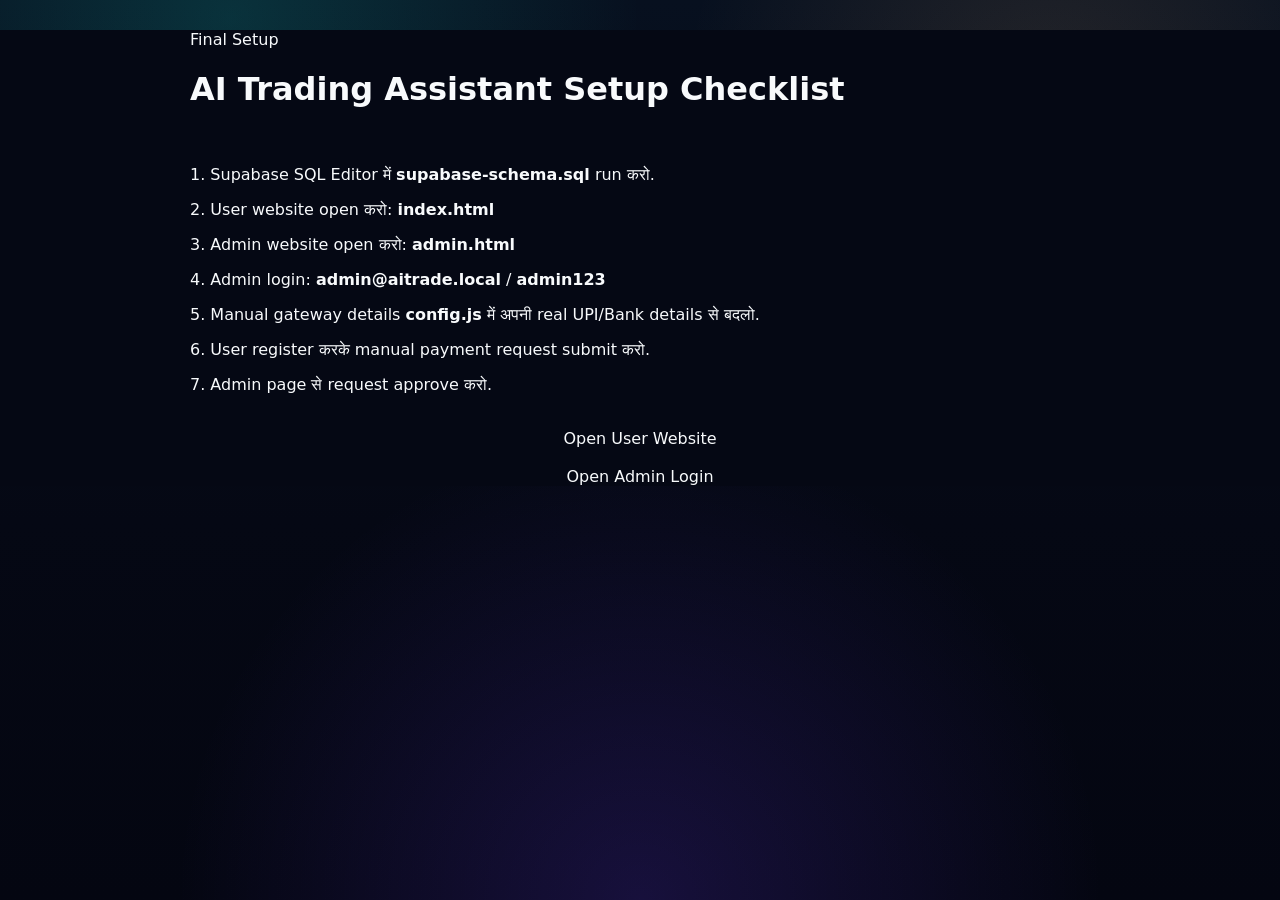
<file: setup.html>
<!doctype html>
<html lang="en">
<head>
  <meta charset="utf-8"/>
  <meta name="viewport" content="width=device-width,initial-scale=1"/>
  <title>Setup Guide | AI Trading Assistant</title>
  <link rel="stylesheet" href="styles.css"/>
</head>
<body>
  <div class="neon-bg"><span></span><span></span><span></span><span></span></div>
  <main>
    <div class="card" style="max-width:900px;margin:30px auto">
      <p class="label">Final Setup</p>
      <h1>AI Trading Assistant Setup Checklist</h1>
      <br>
      <div class="checklist">
        <p>1. Supabase SQL Editor में <strong>supabase-schema.sql</strong> run करो.</p>
        <p>2. User website open करो: <strong>index.html</strong></p>
        <p>3. Admin website open करो: <strong>admin.html</strong></p>
        <p>4. Admin login: <strong>admin@aitrade.local</strong> / <strong>admin123</strong></p>
        <p>5. Manual gateway details <strong>config.js</strong> में अपनी real UPI/Bank details से बदलो.</p>
        <p>6. User register करके manual payment request submit करो.</p>
        <p>7. Admin page से request approve करो.</p>
      </div>
      <br>
      <a class="primary-btn" style="display:block;text-align:center;text-decoration:none" href="index.html">Open User Website</a>
      <br>
      <a class="ghost-full" style="display:block;text-align:center;text-decoration:none" href="admin.html">Open Admin Login</a>
    </div>
  </main>
</body>
</html>
</file>
<file: styles.css>
*{box-sizing:border-box}html,body{margin:0;min-height:100%;font-family:Inter,system-ui,-apple-system,Segoe UI,Roboto,Arial,sans-serif;background:#050814;color:#f5f8ff}button,input,select,textarea{font:inherit}button{cursor:pointer}a{color:inherit;text-decoration:none}:root{--bg:#050814;--panel:#0b1425;--panel2:#101b31;--line:rgba(255,255,255,.105);--soft:rgba(255,255,255,.065);--muted:#95a5c2;--gold:#f8bd7a;--gold2:#ffdc9e;--green:#00e7a8;--red:#ff456b;--cyan:#15e5d3;--blue:#4fb2ff}body:before{content:"";position:fixed;inset:0;z-index:-1;pointer-events:none;background:radial-gradient(circle at 18% 2%,rgba(21,229,211,.16),transparent 30%),radial-gradient(circle at 82% 12%,rgba(248,189,122,.12),transparent 28%),radial-gradient(circle at 50% 100%,rgba(110,62,255,.18),transparent 42%),linear-gradient(180deg,#07101f,#050814 58%,#040611)}.public-wrap{width:min(1180px,94vw);margin:0 auto}.public-nav{height:76px;display:flex;align-items:center;justify-content:space-between;gap:18px}.brand{display:flex;align-items:center;gap:12px;font-weight:1000}.brand span{width:42px;height:42px;border-radius:16px;display:grid;place-items:center;background:linear-gradient(135deg,var(--gold),var(--gold2));color:#07111f}.brand.center{justify-content:center}.public-actions{display:flex;align-items:center;gap:18px;color:var(--muted);font-weight:850}.btn{border:0;border-radius:16px;padding:13px 18px;background:linear-gradient(135deg,var(--gold),var(--gold2));color:#07111f;font-weight:950}.btn.ghost{background:var(--soft);color:#fff;border:1px solid var(--line)}.btn.small{padding:10px 14px}.hero-section{display:grid;grid-template-columns:1.08fr .92fr;gap:24px;align-items:center;padding:48px 0 24px}.eyebrow{margin:0;color:var(--gold);font-size:12px;font-weight:950;letter-spacing:.14em;text-transform:uppercase}.hero-copy h1{font-size:clamp(40px,6vw,76px);line-height:.96;letter-spacing:-.05em;margin:14px 0}.hero-text{color:var(--muted);font-size:18px;line-height:1.62}.hero-buttons,.hero-actions{display:flex;gap:10px;flex-wrap:wrap;margin-top:18px}.trust-pills{display:flex;gap:10px;flex-wrap:wrap;margin-top:18px}.trust-pills span{border:1px solid var(--line);background:var(--soft);border-radius:999px;padding:9px 12px;color:#c9d5ea;font-size:13px;font-weight:850}.hero-terminal,.auth-card,.landing-grid article,.control-card,.metric-card,.panel-card{background:linear-gradient(145deg,rgba(255,255,255,.075),rgba(255,255,255,.03));border:1px solid var(--line);border-radius:28px;box-shadow:0 22px 60px rgba(0,0,0,.30)}.hero-terminal{padding:18px}.terminal-head{display:flex;justify-content:space-between;align-items:flex-start;margin-bottom:14px}.terminal-head span,.terminal-grid span{display:block;color:var(--muted);font-size:12px;text-transform:uppercase;letter-spacing:.12em}.terminal-head strong{display:block;font-size:30px;margin-top:4px}.terminal-head em{font-style:normal;color:var(--green);background:rgba(0,231,168,.12);border:1px solid rgba(0,231,168,.24);border-radius:999px;padding:8px 10px;font-weight:950}.fake-chart,.responsive-chart{height:290px;border-radius:22px;border:1px solid var(--line);background:linear-gradient(180deg,rgba(0,231,168,.06),rgba(255,69,107,.04));position:relative;overflow:hidden}.fake-chart:before,.responsive-chart:before{content:"";position:absolute;inset:0;background:linear-gradient(135deg,transparent 45%,rgba(0,231,168,.55) 47%,transparent 51%),repeating-linear-gradient(0deg,rgba(255,255,255,.04) 0 1px,transparent 1px 38px),repeating-linear-gradient(90deg,rgba(255,255,255,.04) 0 1px,transparent 1px 55px)}.terminal-grid{display:grid;grid-template-columns:repeat(3,1fr);gap:10px;margin-top:12px}.terminal-grid div{border:1px solid var(--line);background:rgba(255,255,255,.04);border-radius:16px;padding:11px}.landing-grid{display:grid;grid-template-columns:repeat(3,1fr);gap:14px;padding:18px 0}.landing-grid article{padding:20px}.landing-grid i{font-style:normal;width:46px;height:46px;display:grid;place-items:center;border-radius:16px;background:rgba(248,189,122,.12);margin-bottom:12px}.landing-grid p,.auth-copy p{color:var(--muted);line-height:1.55}.auth-section{display:grid;grid-template-columns:.9fr 1.1fr;gap:18px;align-items:center;padding:30px 0}.auth-copy h2{font-size:36px;margin:10px 0}.auth-card{padding:20px}.auth-tabs{display:grid;grid-template-columns:1fr 1fr;gap:8px;margin-bottom:14px}.auth-tabs button{min-height:46px;border-radius:14px;border:1px solid var(--line);background:var(--soft);color:var(--muted);font-weight:950}.auth-tabs button.active{background:linear-gradient(135deg,var(--gold),var(--gold2));color:#07111f}.form-grid{display:grid;gap:12px}.form-grid label{display:grid;gap:7px;color:var(--muted);font-size:13px}.form-grid input,.form-grid select,.form-grid textarea,.premium-card input,.premium-card select{min-height:52px;border:1px solid var(--line);border-radius:16px;background:rgba(5,12,24,.72);color:#fff;padding:0 14px;outline:0;width:100%}.security-note,.info-box,.error-box{border:1px solid rgba(248,189,122,.2);background:rgba(248,189,122,.08);color:#ffd89c;border-radius:18px;padding:14px;margin:14px 0}.control-login{min-height:100vh;display:grid;place-items:center;padding:24px}.control-card{width:min(460px,94vw);padding:24px;text-align:center}.aitx-app{min-height:100vh;padding-bottom:96px}.app-topbar{height:84px;display:flex;align-items:center;gap:12px;padding:14px 18px;background:rgba(7,16,29,.88);backdrop-filter:blur(18px);border-bottom:1px solid rgba(255,255,255,.075);position:sticky;top:0;z-index:20}.menu-btn{width:52px;height:52px;border:0;border-radius:18px;background:linear-gradient(135deg,var(--cyan),var(--blue));font-size:25px;color:#061820;font-weight:1000;box-shadow:0 14px 32px rgba(21,229,211,.18)}.app-brand{flex:1;display:grid;line-height:1.05}.app-brand b{font-size:24px;letter-spacing:-.05em}.app-brand small{color:var(--muted);font-size:12px;margin-top:4px}.top-actions{display:flex;align-items:center;gap:8px}.account-segment{display:flex;background:rgba(255,255,255,.055);border:1px solid var(--line);border-radius:999px;padding:4px;gap:4px}.account-segment button{min-height:38px;border:0;border-radius:999px;background:transparent;color:var(--muted);padding:0 13px;font-weight:1000}.account-segment button.active{background:linear-gradient(135deg,var(--cyan),#1bd0ee);color:#041318;box-shadow:0 10px 30px rgba(21,229,211,.22)}.account-segment.compact button{min-height:34px;padding:0 10px}.profile-chip{border:1px solid var(--line);background:rgba(255,255,255,.055);border-radius:999px;padding:4px}.avatar{width:44px;height:44px;border-radius:50%;display:inline-grid;place-items:center;background:linear-gradient(135deg,#ffb38f,#8f6dff);color:#07111f;font-weight:1000}.app-content{width:min(760px,100%);margin:0 auto;padding:18px 18px 0}.drawer-backdrop{position:fixed;inset:0;background:rgba(0,0,0,.58);backdrop-filter:blur(4px);z-index:30}.side-drawer{position:fixed;top:88px;left:14px;bottom:14px;width:min(340px,90vw);background:#071122;border:1px solid rgba(255,255,255,.16);border-radius:28px;padding:12px;z-index:31;box-shadow:0 28px 80px rgba(0,0,0,.72);overflow-y:auto;overscroll-behavior:contain}.drawer-head{display:flex;align-items:center;gap:12px;padding:14px;border-radius:20px;background:linear-gradient(135deg,rgba(21,229,211,.14),rgba(255,255,255,.04));margin-bottom:8px}.drawer-head b{display:block}.drawer-head span{color:var(--muted);font-size:13px}.drawer-item{width:100%;min-height:56px;border:0;border-radius:16px;background:rgba(255,255,255,.045);color:#f4f7ff;text-align:left;padding:0 14px;font-weight:950;margin:5px 0}.drawer-item.danger{color:#ff8ca2}.bottom-nav{position:fixed;left:50%;bottom:14px;transform:translateX(-50%);width:min(540px,94vw);height:82px;border-radius:26px;background:rgba(7,16,29,.96);border:1px solid var(--line);display:grid;grid-template-columns:repeat(5,1fr);z-index:25;padding:8px;box-shadow:0 20px 50px rgba(0,0,0,.45);backdrop-filter:blur(18px)}.bottom-nav button{border:0;background:transparent;color:#a7b4cc;border-radius:19px;font-weight:850;display:grid;place-items:center;gap:3px}.bottom-nav i{font-style:normal;font-size:19px}.bottom-nav span{font-size:12px}.bottom-nav button.active{background:linear-gradient(135deg,var(--cyan),#1bd0ee);color:#07111f}.account-overview-card,.premium-card,.wallet-hero-card,.trade-command,.chart-shell{background:linear-gradient(145deg,rgba(15,29,52,.94),rgba(8,16,31,.96));border:1px solid var(--line);border-radius:30px;padding:20px;box-shadow:0 18px 54px rgba(0,0,0,.32);margin-bottom:16px}.account-overview-card.real{background:radial-gradient(circle at 85% 0,rgba(0,231,168,.22),transparent 34%),linear-gradient(145deg,#0f1e34,#08101d)}.account-overview-card.demo{background:radial-gradient(circle at 85% 0,rgba(79,178,255,.24),transparent 34%),linear-gradient(145deg,#0f1e34,#08101d)}.overview-top{display:flex;justify-content:space-between;align-items:flex-start;gap:12px}.overview-top p,.premium-card p,.wallet-hero-card p,.trade-command p{margin:0;color:var(--muted);font-size:12px;letter-spacing:.14em;text-transform:uppercase}.overview-top h1{margin:8px 0 4px;font-size:42px;color:var(--green)}.overview-top span,.trade-command span{color:#c9d5ea}.overview-mini{display:grid;grid-template-columns:1fr 1fr 1fr;gap:10px;margin-top:16px}.overview-mini article,.compact-grid article,.wallet-grid article{border:1px solid var(--line);border-radius:18px;background:rgba(255,255,255,.045);padding:13px}.overview-mini span,.compact-grid span,.wallet-grid span,.auto-summary span{color:var(--muted);font-size:13px}.overview-mini b,.compact-grid b{display:block;font-size:20px;margin-top:5px}.market-ticker{display:flex;gap:12px;overflow-x:auto;padding:2px 2px 14px;margin-bottom:6px;scroll-snap-type:x mandatory}.market-ticker::-webkit-scrollbar{display:none}.ticker-card{min-width:174px;scroll-snap-align:start;position:relative;overflow:hidden;border:1px solid var(--line);border-radius:22px;background:linear-gradient(145deg,rgba(255,255,255,.065),rgba(255,255,255,.025));padding:15px}.ticker-card.selected{border-color:rgba(21,229,211,.48);box-shadow:inset 0 0 0 1px rgba(21,229,211,.16)}.ticker-card h3{margin:0 0 4px;font-size:17px}.ticker-card small{color:var(--muted)}.ticker-card strong{display:block;margin-top:12px}.ticker-card span{display:block;margin-top:5px;font-weight:1000}.ticker-card.up span{color:var(--green)}.ticker-card.down span{color:#ff5c7c}.compact-grid{display:grid;grid-template-columns:1fr 1fr;gap:12px;margin-bottom:16px}.compact-grid small{color:var(--muted);display:block;margin-top:3px}.card-row{display:flex;justify-content:space-between;gap:14px;align-items:flex-start}.premium-card h2,.wallet-hero-card h1,.trade-command h1{font-size:30px;margin:8px 0}.premium-card h4{margin:8px 0 16px;color:#dfe8f7;font-weight:650}.confidence-ring{width:70px;height:70px;border-radius:50%;display:grid;place-items:center;border:1px solid rgba(21,229,211,.45);background:rgba(21,229,211,.12);color:var(--green);font-weight:1000;box-shadow:0 0 35px rgba(21,229,211,.13)}.signal-grid{display:grid;grid-template-columns:1fr 1fr;gap:10px}.signal-grid article,.auto-summary article,.toggle-row{border:1px solid var(--line);background:rgba(255,255,255,.04);border-radius:18px;padding:14px}.signal-grid span,.toggle-row span{color:var(--muted);display:block}.signal-grid b,.auto-summary b{display:block;font-size:18px;margin-top:6px}.ai-power{border:1px solid rgba(21,229,211,.38);background:rgba(21,229,211,.11);color:var(--cyan);border-radius:999px;padding:12px 16px;font-weight:1000}.ai-power.on{background:linear-gradient(135deg,var(--cyan),#1bd0ee);color:#07111f}.percent-grid{display:grid;grid-template-columns:repeat(4,1fr);gap:10px;margin:16px 0}.percent-grid button{min-height:54px;border:1px solid var(--line);border-radius:16px;background:rgba(255,255,255,.06);color:#fff;font-weight:1000}.percent-grid button.active{background:rgba(21,229,211,.18);border-color:rgba(21,229,211,.48);color:var(--cyan)}.auto-summary{display:grid;grid-template-columns:1fr 1fr;gap:10px}.trade-command{display:flex;justify-content:space-between;align-items:flex-start}.live-pill,.trade-live,.mini-live{background:rgba(0,231,168,.12);border:1px solid rgba(0,231,168,.3);color:var(--green);border-radius:999px;padding:9px 12px;font-weight:1000}.chart-toolbar{display:flex;gap:10px;align-items:center;padding-bottom:12px;overflow-x:auto}.chart-toolbar span,.chart-toolbar button{border:1px solid var(--line);background:rgba(255,255,255,.045);color:#dfe8f7;border-radius:999px;padding:8px 11px;white-space:nowrap}.responsive-chart{height:clamp(560px,74vh,1040px);border-radius:22px}.chart-watermark{position:absolute;inset:0;display:grid;place-items:center;color:rgba(255,255,255,.26);font-weight:1000;letter-spacing:.08em}.premium-card label{display:grid;gap:8px;color:var(--muted);margin:13px 0}.form-row,.buy-sell-row{display:grid;grid-template-columns:1fr 1fr;gap:12px}.buy-btn,.sell-btn{border:0;border-radius:18px;min-height:64px;font-weight:1000;font-size:17px}.buy-btn{background:linear-gradient(135deg,#00e7a8,#16b649);color:#07111f}.sell-btn{background:linear-gradient(135deg,#ff456b,#d81f2c);color:#fff}.depth-table{display:grid;grid-template-columns:1fr 1fr 1fr;gap:8px;margin-top:12px}.depth-table span{color:var(--muted)}.depth-table b{background:rgba(255,255,255,.045);border-radius:12px;padding:10px}.green{color:var(--green)!important}.red{color:var(--red)!important}.empty-state{border:1px solid var(--line);background:rgba(255,255,255,.035);border-radius:18px;padding:20px;color:#dce6f7;font-weight:750}.wallet-hero-card.real{background:radial-gradient(circle at 80% 5%,rgba(0,231,168,.22),transparent 34%),linear-gradient(145deg,#0f1e34,#08101d)}.wallet-hero-card.demo{background:radial-gradient(circle at 80% 5%,rgba(79,178,255,.22),transparent 34%),linear-gradient(145deg,#0f1e34,#08101d)}.wallet-hero-card strong{display:block;color:var(--green);font-size:44px;margin:14px 0}.wallet-hero-card>span{color:#c9d5ea}.wallet-grid{display:grid;grid-template-columns:1fr 1fr;gap:12px;margin-bottom:16px}.wallet-grid b{display:block;font-size:22px;margin:10px 0}.wallet-grid p{margin:0;color:var(--muted)}.wallet-actions{display:grid;grid-template-columns:repeat(3,1fr);gap:10px;margin-bottom:16px}.wallet-actions button{border:1px solid var(--line);border-radius:18px;min-height:62px;background:rgba(255,255,255,.065);color:#fff;font-weight:1000}.wallet-actions button:first-child{background:linear-gradient(135deg,var(--gold),var(--gold2));color:#07111f}.step-preview{display:grid;grid-template-columns:repeat(4,1fr);gap:10px;margin-bottom:16px}.step-preview div{border:1px solid var(--line);background:rgba(255,255,255,.045);border-radius:16px;padding:13px}.step-preview span{display:block;color:var(--cyan);font-weight:1000}.step-preview b{display:block;margin-top:6px}.step-preview.vertical{grid-template-columns:1fr}.analytics-graph{height:260px;border:1px solid var(--line);border-radius:20px;background:linear-gradient(180deg,rgba(0,231,168,.08),rgba(255,255,255,.02));position:relative;overflow:hidden}.analytics-graph i{position:absolute;inset:0;background:linear-gradient(135deg,transparent 45%,rgba(0,231,168,.55) 46%,transparent 50%)}.history-list article{display:flex;justify-content:space-between;gap:14px;border:1px solid var(--line);background:rgba(255,255,255,.045);border-radius:18px;padding:14px;margin-top:10px}.history-list span{display:block;color:var(--muted);font-size:13px}.ref-code{border:1px dashed rgba(21,229,211,.45);background:rgba(21,229,211,.08);color:var(--cyan);border-radius:18px;padding:16px;font-weight:1000;text-align:center;margin-bottom:14px}.toast{position:fixed;left:50%;bottom:104px;transform:translateX(-50%) translateY(20px);opacity:0;background:#111d31;border:1px solid var(--line);color:#fff;border-radius:999px;padding:12px 16px;box-shadow:0 18px 44px rgba(0,0,0,.4);transition:.25s;z-index:99}.toast.show{opacity:1;transform:translateX(-50%) translateY(0)}.app-shell.control-shell{display:grid;grid-template-columns:270px 1fr;min-height:100vh}.sidebar{border-right:1px solid var(--line);background:rgba(8,14,27,.72);backdrop-filter:blur(16px);padding:18px;position:sticky;top:0;height:100vh}.side-brand{margin-bottom:18px}.sidebar nav{display:grid;gap:8px}.sidebar nav button,.logout-btn{min-height:46px;border-radius:15px;border:1px solid transparent;background:transparent;color:var(--muted);text-align:left;padding:0 14px;font-weight:850;display:flex;align-items:center;gap:10px}.sidebar nav button.active,.sidebar nav button:hover{background:var(--soft);color:#fff;border-color:var(--line)}.logout-btn{width:100%;margin-top:14px;color:#ff9ab0}.main-area{padding:22px}.page-title{display:flex;justify-content:space-between;gap:12px;margin-bottom:18px}.page-title h1{margin:0;font-size:31px}.page-title p{margin:5px 0 0;color:var(--muted)}.metrics-grid{display:grid;grid-template-columns:repeat(4,minmax(0,1fr));gap:14px}.metric-card{padding:17px;min-height:132px}.metric-top{display:flex;align-items:center;justify-content:space-between;color:var(--muted);font-size:13px}.metric-top i{font-style:normal;width:38px;height:38px;display:grid;place-items:center;border-radius:14px;background:rgba(248,189,122,.12)}.metric-card strong{display:block;font-size:28px;margin-top:14px}.metric-card small{color:var(--muted)}.panel-card{padding:18px}.section-head{display:flex;justify-content:space-between;gap:10px;margin-bottom:12px}.section-head h3{margin:0}.section-head span{color:var(--muted);font-size:13px}@media(min-width:900px){.aitx-app{padding-bottom:92px}.app-content{max-width:1240px;width:100%;padding:26px}.bottom-nav{display:grid}.market-strip,.wallet-grid,.stat-grid{grid-template-columns:repeat(4,1fr)}.compact-grid{grid-template-columns:repeat(4,1fr)}.responsive-chart{height:clamp(650px,80vh,1100px)}.account-overview-card,.premium-card,.wallet-hero-card,.trade-command,.chart-shell{max-width:none}.app-topbar{padding-inline:28px}.market-ticker{display:grid;grid-template-columns:repeat(5,1fr);overflow:visible}.ticker-card{min-width:0}}@media(max-width:900px){.app-shell.control-shell{grid-template-columns:1fr}.sidebar{height:auto;position:sticky;top:0;z-index:60;border-right:0;border-bottom:1px solid var(--line);padding:12px 14px;background:rgba(8,14,27,.96);backdrop-filter:blur(18px)}.sidebar .side-brand{margin-bottom:10px}.sidebar nav{display:flex;gap:8px;overflow-x:auto;padding:2px 2px 10px;scroll-snap-type:x mandatory}.sidebar nav::-webkit-scrollbar{display:none}.sidebar nav button{flex:0 0 auto;min-height:42px;border-radius:999px;padding:0 14px;scroll-snap-align:start;white-space:nowrap}.logout-btn{min-height:42px;border-radius:999px;margin-top:0}.metrics-grid{grid-template-columns:1fr 1fr}.main-area{padding:14px}}@media(max-width:620px){.public-actions a{display:none}.hero-section,.auth-section,.landing-grid{grid-template-columns:1fr}.hero-copy h1{font-size:40px}.app-topbar{height:82px;padding:12px 14px}.app-brand b{font-size:21px}.app-brand small{font-size:11px}.account-segment button{padding:0 10px}.profile-chip{display:none}.app-content{padding:16px 16px 0}.overview-top{display:grid}.overview-top h1{font-size:36px}.overview-mini,.compact-grid,.wallet-grid{grid-template-columns:1fr 1fr}.percent-grid{grid-template-columns:1fr 1fr}.form-row,.buy-sell-row,.auto-summary{grid-template-columns:1fr}.responsive-chart{height:74vh}.premium-card h2,.wallet-hero-card h1,.trade-command h1{font-size:27px}.wallet-hero-card strong{font-size:38px}.wallet-actions{grid-template-columns:1fr}.step-preview{grid-template-columns:1fr 1fr}.card-row{display:grid}.confidence-ring{width:62px;height:62px}}

.compact-header{
  height:58px!important;
  padding:8px 14px!important;
  gap:10px!important;
}
.compact-header .menu-btn{
  width:42px!important;
  height:42px!important;
  border-radius:14px!important;
  font-size:20px!important;
}
.compact-header .app-brand b{
  font-size:21px!important;
}
.compact-header .profile-chip{
  padding:2px!important;
  background:transparent!important;
  border-color:rgba(255,255,255,.08)!important;
}
.compact-header .avatar{
  width:38px!important;
  height:38px!important;
}
.app-content{
  padding-top:12px!important;
}
.bottom-nav{
  height:60px!important;
  width:min(500px,88vw)!important;
  border-radius:20px!important;
  padding:6px!important;
  bottom:10px!important;
  background:rgba(7,16,29,.86)!important;
  backdrop-filter:blur(18px)!important;
}
.bottom-nav button{
  border-radius:15px!important;
  gap:1px!important;
}
.bottom-nav i{
  font-size:16px!important;
}
.bottom-nav span{
  font-size:10px!important;
}
.aitx-app{
  padding-bottom:74px!important;
}
.account-overview-card,.premium-card,.wallet-hero-card,.trade-command,.chart-shell{
  border-radius:22px!important;
  padding:14px!important;
  margin-bottom:10px!important;
}
.overview-top h1{
  font-size:30px!important;
}
.account-segment button{
  min-height:32px!important;
  padding:0 10px!important;
  font-size:12px!important;
}
.overview-mini.single-mode{
  grid-template-columns:1fr 1fr 1fr!important;
}
.overview-mini article,.compact-grid article,.wallet-grid article{
  padding:10px!important;
  border-radius:14px!important;
}
.overview-mini b,.compact-grid b{
  font-size:16px!important;
}
.ticker-card{
  min-width:145px!important;
  padding:10px!important;
  border-radius:16px!important;
}
.ticker-card h3{
  font-size:14px!important;
}
.ticker-card strong,.ticker-card small,.ticker-card span{
  font-size:12px!important;
}
.premium-card h2,.wallet-hero-card h1,.trade-command h1{
  font-size:22px!important;
}
.premium-card h4{
  font-size:12px!important;
  line-height:1.45!important;
}
.confidence-ring{
  width:50px!important;
  height:50px!important;
  font-size:13px!important;
}
.percent-grid button{
  min-height:42px!important;
}
.responsive-chart{
  height:clamp(440px,62vh,860px)!important;
}
.wallet-hero-card strong{
  font-size:30px!important;
}
.wallet-actions button{
  min-height:48px!important;
}
.profit-text{
  color:var(--green)!important;
  font-weight:1000!important;
}
.loss-text{
  color:var(--red)!important;
  font-weight:1000!important;
}
.green{
  color:var(--green)!important;
}
.red{
  color:var(--red)!important;
}
.history-mode{
  border:1px solid rgba(21,229,211,.35);
  color:var(--cyan);
  background:rgba(21,229,211,.1);
  border-radius:999px;
  padding:8px 10px;
  font-weight:1000;
  font-size:12px;
}
.trade-history-summary article{
  min-height:88px;
}
.unified-history-card{
  overflow:hidden;
}
.unified-history-grid{
  display:grid;
  grid-template-columns:repeat(2,minmax(0,1fr));
  gap:12px;
  margin-top:14px;
}
.history-trade-card{
  border:1px solid rgba(255,255,255,.08);
  background:linear-gradient(145deg,rgba(255,255,255,.07),rgba(255,255,255,.025));
  border-radius:20px;
  padding:14px;
  box-shadow:0 16px 34px rgba(0,0,0,.18);
  min-width:0;
}
.history-trade-card.profit{
  border-color:rgba(10,240,161,.18);
}
.history-trade-card.loss{
  border-color:rgba(255,77,109,.18);
}
.history-trade-top{
  display:flex;
  justify-content:space-between;
  gap:12px;
  align-items:flex-start;
}
.history-trade-top p{
  margin:0 0 4px;
  color:var(--muted);
  font-size:11px;
  font-weight:1000;
  letter-spacing:.08em;
  text-transform:uppercase;
}
.history-trade-top h3{
  margin:0;
  font-size:18px;
  line-height:1.15;
}
.history-trade-top h3 span{
  color:var(--cyan);
  font-size:12px;
  margin-left:6px;
}
.history-trade-top strong{
  font-size:18px;
  white-space:nowrap;
}
.history-trade-meta{
  display:flex;
  flex-wrap:wrap;
  gap:7px;
  margin:12px 0;
}
.history-trade-meta span,.history-trade-foot span,.history-trade-foot b{
  border:1px solid rgba(255,255,255,.08);
  background:rgba(255,255,255,.05);
  border-radius:999px;
  padding:6px 9px;
  color:var(--muted);
  font-size:11px;
  font-weight:900;
}
.history-trade-grid{
  display:grid;
  grid-template-columns:repeat(2,minmax(0,1fr));
  gap:8px;
}
.history-trade-grid article{
  background:rgba(0,0,0,.16);
  border:1px solid rgba(255,255,255,.055);
  border-radius:13px;
  padding:9px;
  min-width:0;
}
.history-trade-grid span{
  display:block;
  color:var(--muted);
  font-size:10px;
  font-weight:900;
  margin-bottom:4px;
}
.history-trade-grid b{
  display:block;
  font-size:12px;
  white-space:nowrap;
  overflow:hidden;
  text-overflow:ellipsis;
}
.history-trade-foot{
  display:flex;
  justify-content:space-between;
  align-items:center;
  gap:8px;
  margin-top:12px;
}
.history-trade-foot b{
  color:var(--cyan);
  background:rgba(21,229,211,.08);
}
.empty-state.small-note{
  margin-top:10px;
  padding:12px!important;
  font-size:12px;
  color:var(--muted);
}
.ticket-mode{
  display:block;
  color:var(--muted);
  font-size:12px;
  margin-top:4px;
}
@media(max-width:620px){
  .compact-header{
    height:56px!important;
    padding:7px 12px!important;
  }
  .app-content{
    padding:10px 12px 0!important;
  }
  .bottom-nav{
    width:90vw!important;
    height:58px!important;
  }
  .overview-top{
    display:grid!important;
  }
  .overview-top h1{
    font-size:28px!important;
  }
  .overview-mini.single-mode{
    grid-template-columns:1fr!important;
  }
  .compact-grid,.wallet-grid{
    grid-template-columns:1fr 1fr!important;
  }
  .responsive-chart{
    height:60vh!important;
  }
  .card-row{
    display:flex!important;
    align-items:flex-start!important;
  }
}
@media(min-width:900px){
  .bottom-nav{
    display:grid!important;
  }
  .aitx-app{
    padding-bottom:92px!important;
  }
  .app-content{
    padding:18px!important;
  }
  .responsive-chart{
    height:clamp(540px,68vh,920px)!important;
  }
}

.profile-chip.visible-profile{
  display:flex!important;
  align-items:center!important;
  gap:7px!important;
  min-height:40px!important;
  border:1px solid rgba(255,255,255,.10)!important;
  background:rgba(255,255,255,.055)!important;
  border-radius:999px!important;
  padding:3px 4px 3px 10px!important;
  color:#fff!important;
  font-weight:1000!important;
}
.profile-chip.visible-profile b{
  max-width:92px;
  white-space:nowrap;
  overflow:hidden;
  text-overflow:ellipsis;
  font-size:13px;
}
.image-avatar{
  overflow:hidden!important;
  padding:0!important;
}
.image-avatar img{
  width:100%;
  height:100%;
  object-fit:cover;
  display:block;
}
.profile-editor-card .avatar{
  width:76px!important;
  height:76px!important;
  font-size:28px!important;
}
.profile-preview{
  display:flex;
  align-items:center;
  gap:14px;
  border:1px solid var(--line);
  background:rgba(255,255,255,.045);
  border-radius:20px;
  padding:14px;
  margin:12px 0;
}
.profile-preview b{
  display:block;
  font-size:20px;
}
.profile-preview span{
  color:var(--muted);
  font-size:13px;
}
.profile-form{
  display:grid;
  gap:12px;
}
.profile-form label{
  display:grid;
  gap:8px;
  color:var(--muted);
  font-size:13px;
}
.save-profile-btn{
  border:0;
  border-radius:16px;
  min-height:52px;
  background:linear-gradient(135deg,var(--cyan),#1bd0ee);
  color:#07111f;
  font-weight:1000;
}
.profile-note{
  margin-top:12px;
  border:1px solid rgba(248,189,122,.20);
  background:rgba(248,189,122,.08);
  color:#ffd89c;
  border-radius:16px;
  padding:12px;
  font-size:13px;
}
.profile-info-grid{
  display:grid;
  grid-template-columns:1fr 1fr;
  gap:10px;
}
.profile-info-grid article{
  border:1px solid var(--line);
  background:rgba(255,255,255,.045);
  border-radius:16px;
  padding:12px;
}
.profile-info-grid span{
  display:block;
  color:var(--muted);
  font-size:12px;
  margin-bottom:6px;
}
.profile-info-grid b{
  word-break:break-word;
}
@media(max-width:620px){
  .profile-chip.visible-profile{
    display:flex!important;
    padding-left:8px!important;
  }
  .profile-chip.visible-profile b{
    max-width:72px;
    font-size:12px;
  }
  .compact-header .profile-chip{
    display:flex!important;
  }
  .profile-info-grid{
    grid-template-columns:1fr;
  }
}

.market-switch-card{
  background:linear-gradient(145deg,rgba(15,29,52,.88),rgba(8,16,31,.94));
  border:1px solid var(--line);
  border-radius:20px;
  padding:8px;
  margin-bottom:10px;
}
.market-switch{
  display:grid;
  grid-template-columns:1fr 1fr;
  gap:8px;
}
.market-switch button{
  border:1px solid var(--line);
  background:rgba(255,255,255,.055);
  color:var(--muted);
  min-height:44px;
  border-radius:15px;
  font-weight:1000;
}
.market-switch button.active{
  background:linear-gradient(135deg,var(--cyan),#1bd0ee);
  color:#07111f;
  box-shadow:0 10px 30px rgba(21,229,211,.18);
}
.trade-command small{
  display:block;
  color:var(--muted);
  font-size:12px;
  margin-top:5px;
}
.chart-watermark{
  position:absolute;
  inset:0;
  display:grid;
  place-items:center;
  color:rgba(255,255,255,.32);
  font-weight:1000;
  letter-spacing:.08em;
}
@media(max-width:760px){
  .unified-history-grid{
    grid-template-columns:1fr;
  }
  .history-trade-card{
    padding:12px;
    border-radius:18px;
  }
  .history-trade-top h3{
    font-size:16px;
  }
  .history-trade-top strong{
    font-size:16px;
  }
}
@media(max-width:620px){
  .history-trade-grid{
    grid-template-columns:1fr 1fr;
  }
  .history-trade-foot{
    align-items:flex-start;
    flex-direction:column;
  }
  .market-switch button{
    min-height:40px;
    font-size:13px;
  }
}

.pro-trade-command{
  margin-bottom:10px!important;
}
.trade-select-bar{
  display:grid;
  grid-template-columns:1fr 1fr;
  gap:10px;
  background:linear-gradient(145deg,rgba(15,29,52,.88),rgba(8,16,31,.94));
  border:1px solid var(--line);
  border-radius:18px;
  padding:10px;
  margin-bottom:10px;
}
.trade-select-bar label{
  display:grid;
  gap:6px;
  color:var(--muted);
  font-size:12px;
  font-weight:900;
}
.trade-select-bar select{
  min-height:42px;
  border:1px solid var(--line);
  border-radius:14px;
  background:rgba(5,12,24,.72);
  color:#fff;
  padding:0 12px;
  outline:0;
}
.trade-mode-notice{
  display:grid;
  grid-template-columns:.8fr 1.4fr 1fr;
  align-items:center;
  gap:10px;
  border:1px solid var(--line);
  border-radius:18px;
  background:rgba(255,255,255,.045);
  padding:12px;
  margin-bottom:10px;
}
.trade-mode-notice.real{
  border-color:rgba(0,231,168,.22);
  background:rgba(0,231,168,.055);
}
.trade-mode-notice.demo{
  border-color:rgba(79,178,255,.22);
  background:rgba(79,178,255,.06);
}
.trade-mode-notice b{
  color:var(--cyan);
  font-size:13px;
}
.trade-mode-notice span{
  color:var(--muted);
  font-size:12px;
}
.trade-mode-notice strong{
  text-align:right;
  color:#fff;
  font-size:13px;
}
.tradingview-shell .responsive-chart{
  height:clamp(480px,64vh,920px)!important;
}
.chart-watermark{
  display:grid!important;
  place-items:center!important;
  align-content:center!important;
  gap:8px!important;
  text-align:center;
}
.chart-watermark b{
  color:rgba(255,255,255,.44);
  font-size:18px;
}
.chart-watermark small{
  color:rgba(255,255,255,.26);
  font-size:12px;
}
.ticket-chip{
  border:1px solid rgba(21,229,211,.35);
  color:var(--cyan);
  background:rgba(21,229,211,.1);
  border-radius:999px;
  padding:8px 10px;
  font-weight:1000;
  font-size:12px;
}
.trade-preview-grid{
  display:grid;
  grid-template-columns:1fr 1fr;
  gap:8px;
  margin:12px 0;
}
.trade-preview-grid article{
  border:1px solid var(--line);
  background:rgba(255,255,255,.04);
  border-radius:14px;
  padding:10px;
}
.trade-preview-grid span{
  display:block;
  color:var(--muted);
  font-size:12px;
}
.trade-preview-grid b{
  display:block;
  margin-top:5px;
  font-size:16px;
}
.confirm-summary{
  margin-top:10px;
  border:1px solid rgba(248,189,122,.22);
  background:rgba(248,189,122,.08);
  color:#ffd89c;
  border-radius:15px;
  padding:12px;
}
.confirm-summary b{
  display:block;
  font-size:13px;
}
.confirm-summary span{
  display:block;
  margin-top:4px;
  font-size:12px;
  color:#ffe2bb;
}
.market-feed-card .depth-table{
  grid-template-columns:1fr 1fr 1fr!important;
}
@media(max-width:620px){
  .trade-select-bar{
    grid-template-columns:1fr;
  }
  .trade-mode-notice{
    grid-template-columns:1fr;
  }
  .trade-mode-notice strong{
    text-align:left;
  }
  .tradingview-shell .responsive-chart{
    height:58vh!important;
  }
}

.market-ticker{
  display:flex!important;
  overflow-x:auto!important;
  gap:10px!important;
  padding-bottom:10px!important;
  scroll-snap-type:x mandatory;
}
.market-ticker::-webkit-scrollbar{display:none}
.ticker-card{
  min-width:150px!important;
  scroll-snap-align:start;
}
.ticker-card .profit-text,
.pair-rate-list .profit-text{
  color:var(--green)!important;
}
.ticker-card .loss-text,
.pair-rate-list .loss-text{
  color:var(--red)!important;
}
.pair-rate-list{
  display:flex;
  gap:8px;
  overflow-x:auto;
  padding:2px 2px 10px;
  margin-bottom:8px;
  scroll-snap-type:x mandatory;
}
.pair-rate-list::-webkit-scrollbar{display:none}
.pair-rate-list button{
  min-width:132px;
  border:1px solid var(--line);
  background:rgba(255,255,255,.045);
  color:#fff;
  border-radius:16px;
  padding:10px;
  text-align:left;
  scroll-snap-align:start;
}
.pair-rate-list button.active{
  border-color:rgba(21,229,211,.5);
  box-shadow:inset 0 0 0 1px rgba(21,229,211,.16);
  background:rgba(21,229,211,.08);
}
.pair-rate-list b{
  display:block;
  font-size:13px;
}
.pair-rate-list span{
  display:block;
  color:#dfe8f7;
  font-size:12px;
  margin-top:5px;
}
.pair-rate-list em{
  display:block;
  font-style:normal;
  font-size:12px;
  font-weight:1000;
  margin-top:4px;
}
@media(min-width:900px){
  .market-ticker{
    display:grid!important;
    grid-template-columns:repeat(6,1fr);
    overflow:visible!important;
  }
  .ticker-card{
    min-width:0!important;
  }
  .pair-rate-list{
    display:grid;
    grid-template-columns:repeat(6,1fr);
    overflow:visible;
  }
  .pair-rate-list button{
    min-width:0;
  }
}
@media(max-width:620px){
  .ticker-card{
    min-width:142px!important;
  }
  .pair-rate-list button{
    min-width:126px;
  }
}

.app-selector-bar{
  grid-template-columns:1fr 1fr!important;
  align-items:stretch;
}
.app-select-btn{
  border:1px solid var(--line);
  background:rgba(255,255,255,.055);
  color:#fff;
  border-radius:15px;
  padding:9px 11px;
  text-align:left;
  display:grid;
  gap:3px;
  min-height:44px;
}
.app-select-btn span,
.app-field>span{
  color:var(--muted);
  font-size:11px;
  font-weight:900;
  text-transform:uppercase;
  letter-spacing:.08em;
}
.app-select-btn b{
  font-size:14px;
}
.app-select-btn em{
  font-style:normal;
  font-size:12px;
  font-weight:1000;
}
.app-select-btn.full{
  width:100%;
}
.app-field{
  display:grid;
  gap:8px;
  color:var(--muted);
}
.sheet-backdrop{
  position:fixed;
  inset:0;
  background:rgba(0,0,0,.42);
  z-index:80;
}
.selector-sheet{
  position:fixed;
  left:50%;
  bottom:0;
  transform:translateX(-50%);
  width:min(620px,100vw);
  max-height:72vh;
  overflow:auto;
  background:rgba(8,16,31,.98);
  border:1px solid var(--line);
  border-radius:28px 28px 0 0;
  padding:12px;
  z-index:81;
  box-shadow:0 -28px 70px rgba(0,0,0,.55);
}
.compact-sheet{
  max-height:54vh;
}
.sheet-handle{
  width:46px;
  height:5px;
  border-radius:999px;
  background:rgba(255,255,255,.18);
  margin:2px auto 12px;
}
.sheet-title{
  display:flex;
  justify-content:space-between;
  align-items:flex-start;
  gap:12px;
  padding:4px 4px 12px;
}
.sheet-title p{
  margin:0;
  color:var(--muted);
  font-size:11px;
  font-weight:1000;
  letter-spacing:.12em;
}
.sheet-title h3{
  margin:4px 0 0;
  font-size:22px;
}
.sheet-title button{
  border:1px solid var(--line);
  width:38px;
  height:38px;
  border-radius:50%;
  background:rgba(255,255,255,.055);
  color:#fff;
  font-size:22px;
}
.sheet-grid{
  display:grid;
  gap:9px;
}
.pair-sheet-grid{
  grid-template-columns:1fr 1fr;
}
.leverage-sheet-grid{
  grid-template-columns:repeat(4,1fr);
}
.sheet-grid button{
  border:1px solid var(--line);
  background:rgba(255,255,255,.045);
  color:#fff;
  border-radius:16px;
  padding:12px;
  text-align:left;
}
.leverage-sheet-grid button{
  text-align:center;
  font-weight:1000;
  min-height:50px;
}
.sheet-grid button.active{
  border-color:rgba(21,229,211,.5);
  background:rgba(21,229,211,.11);
  box-shadow:inset 0 0 0 1px rgba(21,229,211,.16);
}
.sheet-grid b{
  display:block;
}
.sheet-grid span{
  display:block;
  color:#dfe8f7;
  font-size:12px;
  margin-top:5px;
}
.sheet-grid em{
  display:block;
  font-style:normal;
  font-size:12px;
  font-weight:1000;
  margin-top:4px;
}
.trade-command span em{
  font-style:normal;
  font-weight:1000;
}
@media(max-width:620px){
  .app-selector-bar{
    grid-template-columns:1fr!important;
  }
  .pair-sheet-grid{
    grid-template-columns:1fr 1fr;
  }
  .leverage-sheet-grid{
    grid-template-columns:repeat(3,1fr);
  }
  .selector-sheet{
    max-height:78vh;
  }
}

.tradingview-widget-frame{
  position:relative;
  height:clamp(520px,68vh,980px)!important;
  min-height:520px;
  overflow:hidden!important;
  background:#050814!important;
}
.tradingview-chart-container{
  width:100%;
  height:100%;
  min-height:inherit;
}
.tradingview-chart-container iframe{
  width:100%!important;
  height:100%!important;
  border:0!important;
}
.chart-fallback{
  width:100%;
  height:100%;
  min-height:inherit;
  display:grid;
  place-items:center;
  align-content:center;
  gap:8px;
  color:rgba(255,255,255,.55);
  text-align:center;
}
.chart-fallback b{
  color:rgba(255,255,255,.75);
  font-size:18px;
}
.chart-fallback span{
  color:rgba(255,255,255,.36);
  font-size:12px;
}
@media(max-width:620px){
  .tradingview-widget-frame{
    height:64vh!important;
    min-height:460px;
  }
}
@media(min-width:900px){
  .tradingview-widget-frame{
    height:clamp(620px,78vh,1080px)!important;
  }
}

.chart-shell{
  padding:8px!important;
  border-radius:18px!important;
}
.working-timeframes{
  display:flex;
  gap:6px;
  align-items:center;
  padding:0 0 8px!important;
  overflow-x:auto;
}
.working-timeframes::-webkit-scrollbar{display:none}
.working-timeframes button{
  border:1px solid var(--line);
  background:rgba(255,255,255,.045);
  color:#dfe8f7;
  border-radius:999px;
  padding:8px 10px;
  font-size:12px;
  font-weight:1000;
  white-space:nowrap;
}
.working-timeframes button.active{
  background:linear-gradient(135deg,var(--cyan),#1bd0ee);
  color:#07111f;
  border-color:rgba(21,229,211,.35);
}
.working-timeframes .chart-settings-btn{
  margin-left:auto;
  min-width:38px;
  text-align:center;
  background:rgba(248,189,122,.10);
  color:#ffd89c;
}
.tradingview-widget-frame{
  height:clamp(640px,78vh,1160px)!important;
  min-height:640px;
  border-radius:14px!important;
}
.tradingview-chart-container{
  border-radius:14px;
  overflow:hidden;
}
.chart-settings-sheet .settings-block{
  border:1px solid var(--line);
  background:rgba(255,255,255,.04);
  border-radius:18px;
  padding:14px;
  margin-bottom:10px;
}
.chart-settings-sheet .settings-block>span{
  display:block;
  color:var(--muted);
  font-size:12px;
  font-weight:1000;
  letter-spacing:.08em;
  text-transform:uppercase;
  margin-bottom:10px;
}
.settings-chips{
  display:grid;
  grid-template-columns:repeat(3,1fr);
  gap:8px;
}
.settings-chips button{
  border:1px solid var(--line);
  background:rgba(255,255,255,.055);
  color:#fff;
  border-radius:14px;
  min-height:44px;
  font-weight:1000;
}
.settings-chips button.active{
  background:rgba(21,229,211,.18);
  border-color:rgba(21,229,211,.48);
  color:var(--cyan);
}
@media(max-width:620px){
  .chart-shell{
    margin-left:-6px!important;
    margin-right:-6px!important;
    padding:6px!important;
  }
  .tradingview-widget-frame{
    height:78vh!important;
    min-height:560px;
  }
  .working-timeframes button{
    padding:7px 9px;
    font-size:11px;
  }
  .settings-chips{
    grid-template-columns:1fr 1fr;
  }
}
@media(min-width:900px){
  .tradingview-widget-frame{
    height:clamp(760px,86vh,1220px)!important;
  }
}

.tradingview-widget-frame{
  background:#050814!important;
  border:1px solid rgba(255,255,255,.08)!important;
}
.tradingview-widget-frame:before{
  display:none!important;
  content:none!important;
}
.tradingview-widget-frame .tradingview-chart-container{
  background:#050814!important;
}
.tradingview-chart-container{
  position:relative;
  width:100%;
  height:100%;
  min-height:inherit;
  background:#050814!important;
  border-radius:14px;
  overflow:hidden;
}
.tradingview-chart-container iframe{
  background:#050814!important;
}
.chart-loading-state{
  position:absolute;
  inset:0;
  display:grid;
  place-items:center;
  align-content:center;
  gap:8px;
  background:
    radial-gradient(circle at 50% 40%,rgba(21,229,211,.12),transparent 32%),
    linear-gradient(180deg,#07101f,#050814);
  color:#dfe8f7;
  text-align:center;
  z-index:1;
}
.chart-loading-state b{
  font-size:16px;
  color:#ffffff;
}
.chart-loading-state span{
  font-size:12px;
  color:rgba(255,255,255,.55);
}
.chart-spinner{
  width:34px;
  height:34px;
  border-radius:50%;
  border:3px solid rgba(255,255,255,.12);
  border-top-color:var(--cyan);
  animation:aitxSpin .8s linear infinite;
}
@keyframes aitxSpin{
  to{transform:rotate(360deg)}
}
.responsive-chart.tradingview-widget-frame{
  background:#050814!important;
  overflow:hidden!important;
}
.responsive-chart.tradingview-widget-frame:before{
  display:none!important;
}

.tradingview-chart-container{
  background:#050814!important;
  position:relative!important;
}
.tradingview-chart-container iframe{
  opacity:0!important;
  background:#050814!important;
  transition:opacity .35s ease!important;
}
.tradingview-chart-container iframe.aitx-tv-ready{
  opacity:1!important;
}
.chart-loading-state{
  background:#050814!important;
  z-index:5!important;
}
.chart-loading-state:before{
  content:"";
  position:absolute;
  inset:0;
  background:
    radial-gradient(circle at 50% 45%,rgba(21,229,211,.10),transparent 34%),
    linear-gradient(180deg,#07101f,#050814 58%,#040611);
  z-index:-1;
}
.chart-loading-state.hide-loader{
  opacity:0;
  pointer-events:none;
  transition:opacity .35s ease;
}
.tradingview-widget-frame,
.responsive-chart.tradingview-widget-frame,
.chart-shell,
#tradingview_chart_container{
  background:#050814!important;
}

.clean-pair-card{
  display:flex!important;
  align-items:center!important;
  justify-content:space-between!important;
  gap:12px!important;
}
.clean-pair-card h1{
  margin:4px 0!important;
}
.clean-pair-card span em{
  font-style:normal;
  font-weight:1000;
}
.change-pair-btn{
  border:1px solid rgba(21,229,211,.35);
  background:rgba(21,229,211,.11);
  color:var(--cyan);
  border-radius:999px;
  padding:10px 13px;
  font-size:12px;
  font-weight:1000;
  white-space:nowrap;
}
.market-only-bar{
  display:block!important;
  padding:8px!important;
}
.market-only-bar .market-switch{
  width:100%;
}
.trade-account-mini{
  display:grid;
  grid-template-columns:1fr 1fr;
  gap:8px;
  border:1px solid var(--line);
  background:rgba(255,255,255,.04);
  border-radius:16px;
  padding:10px;
  margin:12px 0;
}
.trade-account-mini.real{
  border-color:rgba(0,231,168,.22);
  background:rgba(0,231,168,.055);
}
.trade-account-mini.demo{
  border-color:rgba(79,178,255,.22);
  background:rgba(79,178,255,.06);
}
.trade-account-mini span{
  display:block;
  color:var(--muted);
  font-size:11px;
  font-weight:900;
  text-transform:uppercase;
  letter-spacing:.08em;
}
.trade-account-mini b{
  display:block;
  margin-top:4px;
  color:#fff;
}
@media(max-width:620px){
  .clean-pair-card{
    align-items:flex-start!important;
  }
  .change-pair-btn{
    padding:9px 11px;
  }
}

.trade-feed-list{
  display:grid;
  gap:9px;
  margin-top:12px;
}
.trade-feed-list article{
  display:flex;
  justify-content:space-between;
  align-items:center;
  gap:12px;
  border:1px solid var(--line);
  background:rgba(255,255,255,.045);
  border-radius:16px;
  padding:12px;
}
.trade-feed-list article.active{
  border-color:rgba(21,229,211,.48);
  background:rgba(21,229,211,.08);
  box-shadow:inset 0 0 0 1px rgba(21,229,211,.12);
}
.trade-feed-list b{
  display:block;
  font-size:14px;
}
.trade-feed-list span{
  display:block;
  color:var(--muted);
  font-size:12px;
  margin-top:3px;
}
.trade-feed-list strong{
  display:block;
  text-align:right;
  font-size:13px;
}
.trade-feed-list em{
  display:block;
  text-align:right;
  font-style:normal;
  font-weight:1000;
  font-size:12px;
  margin-top:4px;
}
@media(max-width:620px){
  .trade-feed-list article{
    padding:10px;
  }
}

.pair-market-feed b{
  min-height:38px;
  display:flex;
  align-items:center;
}
.trade-feed-list article.active{
  border-color:rgba(21,229,211,.54)!important;
  background:rgba(21,229,211,.10)!important;
}
.trade-feed-list article.active b:first-child:after{
  content:" Selected";
  color:var(--cyan);
  font-size:10px;
  margin-left:6px;
}
.market-feed-card h2,
.trade-feed-card h2{
  word-break:break-word;
}

.status-pill{
  display:inline-flex;
  align-items:center;
  justify-content:center;
  border:1px solid var(--line);
  background:rgba(255,255,255,.055);
  color:#dfe8f7;
  border-radius:999px;
  padding:8px 10px;
  font-size:11px;
  font-weight:1000;
  text-transform:uppercase;
  white-space:nowrap;
}
.status-pill.pending{
  color:#ffd89c;
  border-color:rgba(248,189,122,.28);
  background:rgba(248,189,122,.08);
}
.status-pill.approved{
  color:var(--green);
  border-color:rgba(0,231,168,.30);
  background:rgba(0,231,168,.10);
}
.status-pill.rejected{
  color:var(--red);
  border-color:rgba(255,69,107,.30);
  background:rgba(255,69,107,.10);
}
.status-pill.not-submitted{
  color:var(--muted);
}
.kyc-stepper{
  display:grid;
  grid-template-columns:repeat(4,1fr);
  gap:8px;
  margin-bottom:10px;
}
.kyc-stepper button{
  border:1px solid var(--line);
  background:rgba(255,255,255,.045);
  color:#fff;
  border-radius:16px;
  padding:10px 8px;
  display:grid;
  place-items:center;
  gap:4px;
}
.kyc-stepper button.active{
  border-color:rgba(21,229,211,.50);
  background:rgba(21,229,211,.10);
}
.kyc-stepper b{
  width:26px;
  height:26px;
  border-radius:50%;
  display:grid;
  place-items:center;
  background:rgba(255,255,255,.08);
}
.kyc-stepper button.active b{
  background:linear-gradient(135deg,var(--cyan),#1bd0ee);
  color:#07111f;
}
.kyc-stepper span{
  color:var(--muted);
  font-size:11px;
  font-weight:900;
}
.kyc-grid{
  grid-template-columns:1fr 1fr;
}
.upload-grid{
  display:grid;
  grid-template-columns:1fr 1fr 1fr;
  gap:10px;
}
.upload-box{
  border:1px dashed rgba(21,229,211,.35);
  background:rgba(21,229,211,.06);
  border-radius:18px;
  padding:14px;
  display:grid;
  gap:8px;
  color:#fff;
}
.upload-box span{
  color:var(--muted);
  font-size:12px;
  font-weight:1000;
}
.upload-box input{
  width:100%;
  font-size:12px;
}
.upload-box b{
  font-size:12px;
  word-break:break-word;
}
.review-grid,
.profile-info-grid{
  display:grid;
  grid-template-columns:1fr 1fr;
  gap:10px;
}
.review-grid article,
.profile-info-grid article{
  border:1px solid var(--line);
  background:rgba(255,255,255,.045);
  border-radius:16px;
  padding:12px;
}
.review-grid span,
.profile-info-grid span{
  display:block;
  color:var(--muted);
  font-size:12px;
  margin-bottom:6px;
}
.review-grid b,
.profile-info-grid b{
  word-break:break-word;
}
.wizard-actions{
  display:grid;
  grid-template-columns:1fr 1fr;
  gap:10px;
  margin-top:14px;
}
.wizard-actions button:disabled,
.save-profile-btn:disabled,
.kyc-stepper button:disabled{
  opacity:.45;
  cursor:not-allowed;
}
.reject-box,
.kyc-required-box{
  margin-top:12px;
  border:1px solid rgba(255,69,107,.28);
  background:rgba(255,69,107,.08);
  color:#ffb6c4;
  border-radius:16px;
  padding:12px;
  font-size:13px;
}
.verified-name-box{
  display:flex;
  justify-content:space-between;
  align-items:center;
  gap:10px;
  margin-top:12px;
  border:1px solid rgba(0,231,168,.24);
  background:rgba(0,231,168,.08);
  border-radius:16px;
  padding:12px;
}
.verified-name-box span{
  color:var(--muted);
  font-size:12px;
}
.verified-name-box b{
  color:#fff;
}
.payment-type-tabs{
  display:grid;
  grid-template-columns:1fr 1fr;
  gap:8px;
  margin-bottom:10px;
}
.payment-type-tabs button{
  border:1px solid var(--line);
  background:rgba(255,255,255,.045);
  color:#fff;
  border-radius:16px;
  min-height:48px;
  font-weight:1000;
}
.payment-type-tabs button.active{
  border-color:rgba(21,229,211,.48);
  background:rgba(21,229,211,.12);
  color:var(--cyan);
}
.payment-method-list{
  display:grid;
  gap:10px;
}
.payment-method-list article{
  display:flex;
  justify-content:space-between;
  align-items:center;
  gap:12px;
  border:1px solid var(--line);
  background:rgba(255,255,255,.045);
  border-radius:18px;
  padding:12px;
}
.payment-method-list b{
  display:block;
}
.payment-method-list span,
.payment-method-list small{
  display:block;
  color:var(--muted);
  font-size:12px;
  margin-top:3px;
}
@media(max-width:620px){
  .kyc-grid,
  .upload-grid,
  .review-grid,
  .profile-info-grid{
    grid-template-columns:1fr;
  }
  .kyc-stepper{
    grid-template-columns:1fr 1fr;
  }
  .wizard-actions,
  .payment-type-tabs{
    grid-template-columns:1fr;
  }
  .payment-method-list article{
    align-items:flex-start;
  }
}

.kyc-status-card,
.payment-head-card{
  padding:14px!important;
  border-radius:20px!important;
  background:
    radial-gradient(circle at 90% 0,rgba(21,229,211,.10),transparent 34%),
    linear-gradient(145deg,rgba(15,29,52,.90),rgba(8,16,31,.96))!important;
}
.kyc-status-card h2,
.payment-head-card h2{
  font-size:22px!important;
  margin:5px 0!important;
}
.kyc-status-card .ticket-mode,
.payment-head-card .ticket-mode{
  font-size:11px!important;
}
.status-pill{
  padding:7px 9px!important;
  font-size:10px!important;
  letter-spacing:.05em!important;
}
.kyc-stepper{
  gap:6px!important;
  margin-bottom:8px!important;
}
.kyc-stepper button{
  min-height:58px!important;
  border-radius:14px!important;
  padding:8px 6px!important;
  background:rgba(255,255,255,.035)!important;
}
.kyc-stepper b{
  width:24px!important;
  height:24px!important;
  font-size:12px!important;
}
.kyc-stepper span{
  font-size:10px!important;
}
.kyc-form-card,
.payment-form-card{
  padding:14px!important;
  border-radius:20px!important;
}
.kyc-form-card h2,
.payment-form-card h2{
  font-size:22px!important;
  margin:5px 0 12px!important;
}
.kyc-grid,
.form-grid{
  gap:9px!important;
}
.form-grid label,
.kyc-grid label{
  gap:6px!important;
  font-size:12px!important;
}
.form-grid input,
.form-grid select,
.kyc-grid input,
.kyc-grid select{
  min-height:44px!important;
  border-radius:13px!important;
  font-size:13px!important;
}
.upload-grid{
  gap:8px!important;
}
.upload-box{
  border-radius:15px!important;
  padding:11px!important;
  min-height:112px!important;
}
.upload-box span{
  font-size:11px!important;
}
.upload-box b{
  font-size:11px!important;
  color:#dfe8f7!important;
}
.upload-box input{
  font-size:11px!important;
}
.profile-note{
  padding:10px!important;
  border-radius:13px!important;
  font-size:12px!important;
}
.review-grid{
  gap:8px!important;
}
.review-grid article{
  padding:10px!important;
  border-radius:13px!important;
}
.review-grid span{
  font-size:11px!important;
  margin-bottom:4px!important;
}
.review-grid b{
  font-size:13px!important;
}
.wizard-actions{
  gap:8px!important;
  margin-top:12px!important;
}
.wizard-actions .btn,
.payment-form-card .save-profile-btn{
  min-height:46px!important;
  border-radius:14px!important;
  font-size:13px!important;
}
.payment-type-tabs{
  gap:7px!important;
  margin-bottom:8px!important;
}
.payment-type-tabs button{
  min-height:44px!important;
  border-radius:14px!important;
  font-size:13px!important;
}
.verified-name-box,
.kyc-required-box,
.reject-box{
  margin-top:10px!important;
  padding:10px!important;
  border-radius:14px!important;
  font-size:12px!important;
}
.payment-method-list{
  gap:8px!important;
}
.payment-method-list article{
  border-radius:15px!important;
  padding:11px!important;
}
.payment-method-list b{
  font-size:14px!important;
}
.payment-method-list span,
.payment-method-list small{
  font-size:11px!important;
}
.kyc-status-card .card-row,
.payment-head-card .card-row,
.kyc-form-card .card-row,
.payment-form-card .card-row{
  align-items:center!important;
}
.kyc-form-card p,
.payment-form-card p{
  font-size:11px!important;
}
@media(max-width:620px){
  .kyc-stepper{
    grid-template-columns:repeat(4,1fr)!important;
  }
  .kyc-stepper button{
    min-height:52px!important;
    padding:6px 4px!important;
  }
  .kyc-stepper span{
    display:none!important;
  }
  .kyc-stepper b{
    width:28px!important;
    height:28px!important;
  }
  .kyc-status-card,
  .payment-head-card,
  .kyc-form-card,
  .payment-form-card{
    padding:12px!important;
  }
  .upload-box{
    min-height:96px!important;
  }
  .payment-method-list article{
    display:grid!important;
    gap:8px!important;
  }
}

.admin-profile-chip{
  display:flex;
  align-items:center;
  gap:9px;
  border:1px solid var(--line);
  background:rgba(255,255,255,.045);
  border-radius:999px;
  padding:6px 10px 6px 6px;
}
.admin-avatar{
  width:38px;
  height:38px;
  border-radius:50%;
  display:inline-grid;
  place-items:center;
  background:linear-gradient(135deg,#ffb38f,#8f6dff);
  color:#07111f;
  font-weight:1000;
}
.admin-grid-two{
  display:grid;
  grid-template-columns:1fr 1fr;
  gap:14px;
  margin-top:14px;
}
.mini-action{
  border:1px solid rgba(21,229,211,.35);
  background:rgba(21,229,211,.10);
  color:var(--cyan);
  border-radius:999px;
  padding:8px 11px;
  font-size:12px;
  font-weight:1000;
}
.admin-list{
  display:grid;
  gap:9px;
}
.admin-small-row{
  display:flex;
  align-items:center;
  gap:10px;
  border:1px solid var(--line);
  background:rgba(255,255,255,.04);
  border-radius:16px;
  padding:10px;
}
.admin-small-row div{
  flex:1;
}
.admin-small-row b{
  display:block;
}
.admin-small-row span{
  display:block;
  color:var(--muted);
  font-size:12px;
  margin-top:2px;
}
.admin-table{
  display:grid;
  gap:7px;
  overflow-x:auto;
}
.users-table{
  grid-template-columns:1fr 1.35fr 1fr 1fr .8fr .8fr;
}
.admin-table>span{
  color:var(--muted);
  font-size:12px;
  font-weight:1000;
}
.admin-table>b{
  border:1px solid var(--line);
  background:rgba(255,255,255,.04);
  border-radius:12px;
  padding:9px;
  font-size:12px;
  min-height:42px;
  display:flex;
  align-items:center;
}
.admin-request-list{
  display:grid;
  gap:12px;
}
.admin-request-card{
  border:1px solid var(--line);
  background:linear-gradient(145deg,rgba(255,255,255,.055),rgba(255,255,255,.025));
  border-radius:22px;
  padding:14px;
}
.request-head{
  display:flex;
  justify-content:space-between;
  gap:12px;
  align-items:center;
  margin-bottom:12px;
}
.request-user{
  display:flex;
  gap:10px;
  align-items:center;
}
.request-user b{
  display:block;
}
.request-user span{
  display:block;
  color:var(--muted);
  font-size:12px;
  margin-top:3px;
}
.request-grid{
  display:grid;
  grid-template-columns:repeat(3,1fr);
  gap:8px;
}
.request-grid article{
  border:1px solid var(--line);
  background:rgba(255,255,255,.04);
  border-radius:14px;
  padding:10px;
}
.request-grid span{
  display:block;
  color:var(--muted);
  font-size:11px;
  margin-bottom:5px;
}
.request-grid b{
  word-break:break-word;
  font-size:13px;
}
.admin-action-row{
  display:grid;
  grid-template-columns:1fr 1fr;
  gap:8px;
  margin-top:12px;
}
.approve-btn,
.reject-btn{
  border:0;
  border-radius:15px;
  min-height:46px;
  font-weight:1000;
}
.approve-btn{
  background:linear-gradient(135deg,#00e7a8,#16b649);
  color:#07111f;
}
.reject-btn{
  background:linear-gradient(135deg,#ff456b,#d81f2c);
  color:#fff;
}
@media(max-width:900px){
  .admin-grid-two{
    grid-template-columns:1fr;
  }
  .request-grid{
    grid-template-columns:1fr 1fr;
  }
  .users-table{
    grid-template-columns:repeat(6,minmax(110px,1fr));
  }
}
@media(max-width:620px){
  .request-head,
  .admin-action-row{
    grid-template-columns:1fr;
    display:grid;
  }
  .request-grid{
    grid-template-columns:1fr;
  }
}

.admin-filter-bar{
  display:grid;
  grid-template-columns:1.2fr auto;
  gap:10px;
  align-items:center;
  background:linear-gradient(145deg,rgba(15,29,52,.90),rgba(8,16,31,.96));
  border:1px solid var(--line);
  border-radius:20px;
  padding:12px;
  margin-bottom:12px;
}
.payment-filter-bar{
  grid-template-columns:1.2fr auto auto;
}
.admin-filter-bar input{
  min-height:44px;
  border:1px solid var(--line);
  border-radius:14px;
  background:rgba(5,12,24,.72);
  color:#fff;
  padding:0 12px;
  outline:0;
}
.filter-chips{
  display:flex;
  gap:6px;
  flex-wrap:wrap;
}
.filter-chips button{
  border:1px solid var(--line);
  background:rgba(255,255,255,.045);
  color:#dfe8f7;
  border-radius:999px;
  padding:8px 10px;
  font-size:11px;
  font-weight:1000;
}
.filter-chips button.active{
  background:rgba(21,229,211,.14);
  color:var(--cyan);
  border-color:rgba(21,229,211,.45);
}
.admin-count-pill{
  border:1px solid var(--line);
  background:rgba(255,255,255,.045);
  color:var(--muted);
  border-radius:999px;
  padding:8px 10px;
  font-size:12px;
  font-weight:1000;
}
.action-locked{
  margin-top:12px;
  border:1px solid rgba(255,255,255,.08);
  background:rgba(255,255,255,.035);
  color:var(--muted);
  border-radius:14px;
  padding:11px;
  font-size:12px;
  font-weight:850;
}
.admin-date-line{
  display:flex;
  justify-content:space-between;
  gap:10px;
  border:1px solid var(--line);
  background:rgba(255,255,255,.035);
  border-radius:14px;
  padding:10px;
  margin-top:10px;
}
.admin-date-line span{
  color:var(--muted);
  font-size:12px;
}
.admin-date-line b{
  font-size:12px;
}
.delete-btn{
  border:0;
  border-radius:15px;
  min-height:46px;
  font-weight:1000;
  background:rgba(255,255,255,.07);
  color:#ffb6c4;
  border:1px solid rgba(255,69,107,.25);
}
.admin-action-row.single-delete{
  grid-template-columns:1fr;
}
.approve-btn:disabled,
.reject-btn:disabled,
.delete-btn:disabled{
  opacity:.55;
  cursor:not-allowed;
}
@media(max-width:900px){
  .admin-filter-bar,
  .payment-filter-bar{
    grid-template-columns:1fr;
  }
}

.kyc-result-card{
  text-align:center;
  padding:20px!important;
  border-radius:24px!important;
}
.kyc-result-card.approved{
  border-color:rgba(0,231,168,.32)!important;
  background:
    radial-gradient(circle at 50% 0,rgba(0,231,168,.18),transparent 40%),
    linear-gradient(145deg,rgba(15,29,52,.92),rgba(8,16,31,.96))!important;
}
.kyc-result-card.pending{
  border-color:rgba(248,189,122,.30)!important;
  background:
    radial-gradient(circle at 50% 0,rgba(248,189,122,.15),transparent 40%),
    linear-gradient(145deg,rgba(15,29,52,.92),rgba(8,16,31,.96))!important;
}
.kyc-result-card.rejected{
  border-color:rgba(255,69,107,.30)!important;
  background:
    radial-gradient(circle at 50% 0,rgba(255,69,107,.14),transparent 40%),
    linear-gradient(145deg,rgba(15,29,52,.92),rgba(8,16,31,.96))!important;
}
.result-icon{
  width:64px;
  height:64px;
  margin:0 auto 12px;
  border-radius:50%;
  display:grid;
  place-items:center;
  font-size:30px;
  font-weight:1000;
  background:rgba(255,255,255,.08);
  border:1px solid var(--line);
}
.kyc-result-card.approved .result-icon{
  background:rgba(0,231,168,.16);
  color:var(--green);
  border-color:rgba(0,231,168,.35);
}
.kyc-result-card.pending .result-icon{
  background:rgba(248,189,122,.14);
  color:#ffd89c;
  border-color:rgba(248,189,122,.30);
}
.kyc-result-card.rejected .result-icon{
  background:rgba(255,69,107,.14);
  color:var(--red);
  border-color:rgba(255,69,107,.30);
}
.kyc-result-card h2{
  margin:6px 0!important;
  font-size:24px!important;
}
.kyc-result-card h4{
  max-width:560px;
  margin:8px auto 14px!important;
  color:#c7d3e8!important;
  font-size:13px!important;
  line-height:1.5!important;
}
.kyc-result-details{
  padding:14px!important;
}
.kyc-result-details h2{
  font-size:22px!important;
}
.method-card{
  position:relative;
  grid-template-columns:auto 1fr auto;
}
.method-card.approved{
  border-color:rgba(0,231,168,.28)!important;
  background:rgba(0,231,168,.07)!important;
}
.method-card.pending{
  border-color:rgba(248,189,122,.25)!important;
  background:rgba(248,189,122,.06)!important;
}
.method-card.rejected{
  border-color:rgba(255,69,107,.24)!important;
  background:rgba(255,69,107,.06)!important;
}
.method-icon{
  width:38px;
  height:38px;
  border-radius:50%;
  display:grid;
  place-items:center;
  border:1px solid var(--line);
  background:rgba(255,255,255,.08);
  font-weight:1000;
}
.method-card.approved .method-icon{
  color:var(--green);
  border-color:rgba(0,231,168,.35);
  background:rgba(0,231,168,.12);
}
.method-card.pending .method-icon{
  color:#ffd89c;
  border-color:rgba(248,189,122,.35);
  background:rgba(248,189,122,.10);
}
.method-card.rejected .method-icon{
  color:var(--red);
  border-color:rgba(255,69,107,.35);
  background:rgba(255,69,107,.10);
}
@media(max-width:620px){
  .kyc-result-card{
    padding:16px!important;
  }
  .result-icon{
    width:56px;
    height:56px;
    font-size:26px;
  }
  .method-card{
    grid-template-columns:auto 1fr!important;
  }
  .method-card .status-pill{
    grid-column:1 / -1;
    justify-self:start;
  }
}

.wallet-flow-tabs{
  display:grid;
  grid-template-columns:1fr 1fr;
  gap:8px;
  margin-bottom:10px;
}
.wallet-flow-tabs button{
  border:1px solid var(--line);
  background:rgba(255,255,255,.045);
  color:#fff;
  border-radius:16px;
  min-height:48px;
  font-weight:1000;
}
.wallet-flow-tabs button.active{
  border-color:rgba(21,229,211,.48);
  background:rgba(21,229,211,.12);
  color:var(--cyan);
}
.wallet-stepper{
  display:grid;
  grid-template-columns:repeat(4,1fr);
  gap:7px;
  margin-bottom:10px;
}
.wallet-stepper button{
  border:1px solid var(--line);
  background:rgba(255,255,255,.04);
  color:#fff;
  border-radius:14px;
  min-height:54px;
  display:grid;
  place-items:center;
  gap:3px;
}
.wallet-stepper button.active{
  border-color:rgba(21,229,211,.48);
  background:rgba(21,229,211,.10);
}
.wallet-stepper b{
  width:24px;
  height:24px;
  display:grid;
  place-items:center;
  border-radius:50%;
  background:rgba(255,255,255,.08);
  font-size:12px;
}
.wallet-stepper button.active b{
  background:linear-gradient(135deg,var(--cyan),#1bd0ee);
  color:#07111f;
}
.wallet-stepper span{
  color:var(--muted);
  font-size:10px;
  font-weight:900;
}
.wallet-flow-card{
  padding:14px!important;
  border-radius:20px!important;
}
.wallet-flow-card label{
  display:grid;
  gap:7px;
  color:var(--muted);
  font-size:13px;
  margin-top:12px;
}
.wallet-flow-card input,
.wallet-flow-card select{
  min-height:46px;
  border:1px solid var(--line);
  border-radius:14px;
  background:rgba(5,12,24,.72);
  color:#fff;
  padding:0 12px;
  outline:0;
}
.wallet-method-choice{
  display:grid;
  grid-template-columns:1fr 1fr;
  gap:8px;
  margin-top:12px;
}
.wallet-method-choice button{
  border:1px solid var(--line);
  border-radius:16px;
  background:rgba(255,255,255,.045);
  color:#fff;
  min-height:54px;
  font-weight:1000;
}
.wallet-method-choice button.active{
  border-color:rgba(21,229,211,.48);
  background:rgba(21,229,211,.12);
  color:var(--cyan);
}
.payment-instruction-card{
  display:grid;
  grid-template-columns:auto 1fr;
  gap:14px;
  align-items:center;
  border:1px solid rgba(21,229,211,.25);
  background:rgba(21,229,211,.07);
  border-radius:18px;
  padding:14px;
  margin:12px 0;
}
.qr-placeholder{
  width:86px;
  height:86px;
  border-radius:18px;
  display:grid;
  place-items:center;
  border:1px dashed rgba(21,229,211,.55);
  background:rgba(255,255,255,.06);
  color:var(--cyan);
  font-weight:1000;
}
.payment-instruction-card p,
.bank-instruction-card span{
  color:var(--muted);
  font-size:11px;
  font-weight:1000;
  margin:0;
}
.payment-instruction-card h2{
  margin:5px 0!important;
}
.payment-instruction-card span{
  color:#dfe8f7;
  font-size:13px;
}
.bank-instruction-card{
  display:grid;
  grid-template-columns:1fr 1fr;
  gap:8px;
  margin:12px 0;
}
.bank-instruction-card article{
  border:1px solid var(--line);
  background:rgba(255,255,255,.045);
  border-radius:15px;
  padding:12px;
}
.bank-instruction-card b{
  display:block;
  margin-top:5px;
}
.approved-method-list{
  display:grid;
  gap:8px;
  margin-top:12px;
}
.approved-method-list button{
  text-align:left;
  border:1px solid var(--line);
  background:rgba(255,255,255,.045);
  color:#fff;
  border-radius:16px;
  padding:12px;
}
.approved-method-list button.active{
  border-color:rgba(0,231,168,.42);
  background:rgba(0,231,168,.08);
}
.approved-method-list b{
  display:block;
}
.approved-method-list span{
  display:block;
  color:var(--muted);
  font-size:12px;
  margin-top:4px;
}
.wallet-request-list{
  display:grid;
  gap:9px;
}
.wallet-request-list article{
  display:flex;
  justify-content:space-between;
  gap:12px;
  align-items:center;
  border:1px solid var(--line);
  background:rgba(255,255,255,.045);
  border-radius:16px;
  padding:12px;
}
.wallet-request-list article.pending{
  border-color:rgba(248,189,122,.24);
  background:rgba(248,189,122,.06);
}
.wallet-request-list article.approved{
  border-color:rgba(0,231,168,.25);
  background:rgba(0,231,168,.06);
}
.wallet-request-list article.rejected{
  border-color:rgba(255,69,107,.24);
  background:rgba(255,69,107,.06);
}
.wallet-request-list b,
.wallet-request-list span,
.wallet-request-list small{
  display:block;
}
.wallet-request-list span,
.wallet-request-list small{
  color:var(--muted);
  font-size:12px;
  margin-top:3px;
}
@media(max-width:620px){
  .wallet-stepper{
    grid-template-columns:repeat(4,1fr);
  }
  .wallet-stepper span{
    display:none;
  }
  .wallet-method-choice,
  .bank-instruction-card,
  .wallet-flow-tabs{
    grid-template-columns:1fr;
  }
  .payment-instruction-card{
    grid-template-columns:1fr;
    text-align:center;
  }
  .qr-placeholder{
    margin:auto;
  }
  .wallet-request-list article{
    align-items:flex-start;
    display:grid;
  }
}

.demo-wallet-center{
  min-height:calc(100vh - 150px);
  display:grid;
  place-items:center;
  padding:18px;
}
.demo-wallet-card{
  width:min(520px,100%);
  text-align:center;
  border:1px solid rgba(79,178,255,.30);
  background:
    radial-gradient(circle at 50% 0,rgba(79,178,255,.18),transparent 40%),
    linear-gradient(145deg,rgba(15,29,52,.94),rgba(8,16,31,.98));
  border-radius:30px;
  padding:28px 20px;
  box-shadow:0 24px 70px rgba(0,0,0,.32);
}
.demo-wallet-icon{
  width:72px;
  height:72px;
  margin:0 auto 14px;
  border-radius:24px;
  display:grid;
  place-items:center;
  font-size:34px;
  border:1px solid rgba(79,178,255,.32);
  background:rgba(79,178,255,.12);
}
.demo-wallet-card p{
  color:var(--cyan);
  font-size:12px;
  letter-spacing:.12em;
  font-weight:1000;
  margin:0;
}
.demo-wallet-card h1{
  font-size:28px;
  margin:8px 0;
}
.demo-wallet-card h4{
  max-width:430px;
  margin:0 auto 16px;
  color:#c7d3e8;
  line-height:1.55;
  font-size:14px;
}
.demo-wallet-balance{
  display:grid;
  gap:5px;
  border:1px solid var(--line);
  background:rgba(255,255,255,.045);
  border-radius:18px;
  padding:13px;
  margin:16px auto;
  max-width:260px;
}
.demo-wallet-balance span{
  color:var(--muted);
  font-size:12px;
  font-weight:900;
}
.demo-wallet-balance b{
  font-size:24px;
}
.demo-wallet-card button{
  border:0;
  border-radius:16px;
  min-height:50px;
  padding:0 18px;
  background:linear-gradient(135deg,var(--cyan),#1bd0ee);
  color:#07111f;
  font-weight:1000;
}
.compact-wallet-head{
  padding:14px!important;
  border-radius:22px!important;
}
.wallet-focus-grid{
  display:grid;
  grid-template-columns:1fr 1fr;
  gap:10px;
  margin-top:14px;
}
.wallet-focus-grid article{
  border:1px solid var(--line);
  background:rgba(255,255,255,.045);
  border-radius:18px;
  padding:13px;
}
.wallet-focus-grid.deposit article:last-child{
  border-color:rgba(248,189,122,.25);
  background:rgba(248,189,122,.07);
}
.wallet-focus-grid.withdrawal article:last-child{
  border-color:rgba(255,69,107,.22);
  background:rgba(255,69,107,.06);
}
.wallet-focus-grid span{
  display:block;
  color:var(--muted);
  font-size:12px;
  font-weight:900;
}
.wallet-focus-grid b{
  display:block;
  margin-top:6px;
  font-size:22px;
}
@media(max-width:620px){
  .demo-wallet-center{
    min-height:calc(100vh - 130px);
    padding:12px;
  }
  .demo-wallet-card{
    padding:24px 16px;
    border-radius:26px;
  }
  .demo-wallet-card h1{
    font-size:23px;
  }
  .wallet-focus-grid{
    grid-template-columns:1fr;
  }
}

.wallet-stepper{
  display:none!important;
}
.premium-wallet-flow{
  padding:14px!important;
  border-radius:22px!important;
  background:
    radial-gradient(circle at 100% 0,rgba(21,229,211,.08),transparent 34%),
    linear-gradient(145deg,rgba(15,29,52,.92),rgba(8,16,31,.98))!important;
}
.wallet-flow-head{
  display:flex;
  justify-content:space-between;
  align-items:flex-start;
  gap:12px;
  margin-bottom:12px;
}
.wallet-flow-head p{
  margin:0!important;
  color:var(--muted)!important;
  font-size:11px!important;
  letter-spacing:.12em!important;
  font-weight:1000!important;
}
.wallet-flow-head h2{
  margin:5px 0 0!important;
  font-size:22px!important;
}
.wallet-flow-head>span{
  border:1px solid rgba(21,229,211,.34);
  background:rgba(21,229,211,.10);
  color:var(--cyan);
  border-radius:999px;
  padding:7px 10px;
  font-size:11px;
  font-weight:1000;
  white-space:nowrap;
}
.compact-method-choice button{
  display:grid;
  gap:4px;
  padding:13px;
  text-align:left;
}
.compact-method-choice b{
  font-size:14px;
}
.compact-method-choice span{
  color:var(--muted);
  font-size:12px;
}
.upi-pay-card{
  display:grid;
  grid-template-columns:150px 1fr;
  gap:14px;
  border:1px solid rgba(21,229,211,.25);
  background:
    radial-gradient(circle at 0 0,rgba(21,229,211,.12),transparent 38%),
    rgba(21,229,211,.055);
  border-radius:20px;
  padding:14px;
  margin:12px 0;
}
.qr-large-box{
  width:150px;
  aspect-ratio:1 / 1;
  min-height:150px;
  border-radius:22px;
  display:grid;
  place-items:center;
  border:1px dashed rgba(21,229,211,.55);
  background:
    linear-gradient(90deg,rgba(255,255,255,.05) 1px,transparent 1px),
    linear-gradient(rgba(255,255,255,.05) 1px,transparent 1px),
    rgba(5,12,24,.74);
  background-size:14px 14px;
  overflow:hidden;
}
.qr-grid-mark{
  width:94px;
  height:94px;
  border-radius:18px;
  display:grid;
  place-items:center;
  background:rgba(21,229,211,.12);
  color:var(--cyan);
  font-weight:1000;
  font-size:24px;
  border:1px solid rgba(21,229,211,.24);
}
.upi-pay-info p{
  margin:0!important;
  color:var(--muted);
  font-size:11px;
  letter-spacing:.12em;
  font-weight:1000;
}
.upi-pay-info h2{
  margin:5px 0!important;
  font-size:22px!important;
}
.upi-pay-info>span{
  display:block;
  color:#dfe8f7;
  font-size:13px;
  margin-bottom:10px;
}
.premium-bank-card{
  display:grid;
  gap:8px;
  border:1px solid rgba(21,229,211,.18);
  background:rgba(255,255,255,.035);
  border-radius:20px;
  padding:12px;
  margin:12px 0;
}
.copy-row{
  display:grid;
  grid-template-columns:.8fr 1.2fr auto;
  align-items:center;
  gap:8px;
  border:1px solid var(--line);
  background:rgba(255,255,255,.045);
  border-radius:15px;
  padding:10px;
}
.copy-row b{
  color:var(--muted);
  font-size:11px;
  text-transform:uppercase;
  letter-spacing:.07em;
}
.copy-row span{
  color:#fff;
  font-weight:900;
  word-break:break-word;
  font-size:13px;
}
.copy-row button{
  border:1px solid rgba(21,229,211,.34);
  background:rgba(21,229,211,.10);
  color:var(--cyan);
  border-radius:999px;
  padding:7px 9px;
  font-size:11px;
  font-weight:1000;
}
.compact-review article{
  padding:10px!important;
  border-radius:14px!important;
}
.premium-approved-list button{
  border-radius:15px!important;
  padding:11px!important;
}
.compact-wallet-history{
  padding:14px!important;
}
@media(max-width:620px){
  .wallet-flow-head{
    align-items:flex-start;
  }
  .upi-pay-card{
    grid-template-columns:1fr;
    text-align:center;
  }
  .qr-large-box{
    width:min(230px,100%);
    min-height:0;
    height:auto;
    margin:auto;
  }
  .copy-row{
    grid-template-columns:1fr auto;
    text-align:left;
  }
  .copy-row b{
    grid-column:1 / -1;
  }
}

.payment-settings-grid{
  align-items:start;
}
.payment-settings-panel .payment-form-card{
  margin:0;
}
.payment-settings-preview .upi-pay-card{
  margin-top:0;
}
.qr-large-box img{
  width:calc(100% - 16px);
  height:calc(100% - 16px);
  object-fit:contain;
  border-radius:16px;
  display:block;
  background:#fff;
  padding:8px;
  box-shadow:0 18px 40px rgba(0,0,0,.24);
}
.settings-upi-preview{
  align-items:center;
}
.payment-settings-panel input[type="file"]{
  padding:13px 14px;
}
@media(max-width:900px){
  .payment-settings-grid{
    grid-template-columns:1fr!important;
  }
}

@media(max-width:900px){
  body:has(#adminApp){
    overflow-x:hidden;
  }
  .app-shell.control-shell{
    display:block;
  }
  .control-shell .sidebar{
    position:sticky;
    top:0;
    z-index:80;
    height:auto;
    border-right:0;
    border-bottom:1px solid var(--line);
    padding:12px 14px;
    background:rgba(8,14,27,.96);
    backdrop-filter:blur(18px);
    box-shadow:0 12px 34px rgba(0,0,0,.30);
  }
  .control-shell .side-brand{
    margin-bottom:10px;
  }
  .control-shell .side-brand span{
    width:38px;
    height:38px;
    border-radius:14px;
  }
  .control-shell .sidebar nav{
    display:flex;
    gap:8px;
    overflow-x:auto;
    padding:2px 2px 10px;
    margin:0 -2px;
    scroll-snap-type:x mandatory;
    -webkit-overflow-scrolling:touch;
  }
  .control-shell .sidebar nav::-webkit-scrollbar{
    display:none;
  }
  .control-shell .sidebar nav button{
    flex:0 0 auto;
    min-height:42px;
    border-radius:999px;
    padding:0 14px;
    white-space:nowrap;
    scroll-snap-align:start;
    background:rgba(255,255,255,.045);
  }
  .control-shell .sidebar nav button.active{
    background:linear-gradient(135deg,var(--gold),var(--gold2));
    color:#07111f;
    border-color:rgba(248,189,122,.45);
  }
  .control-shell .logout-btn{
    width:100%;
    min-height:42px;
    border-radius:999px;
    margin-top:0;
    justify-content:center;
    background:rgba(255,69,107,.10);
    border-color:rgba(255,69,107,.24);
  }
  .control-shell .main-area{
    padding:14px;
  }
  .control-shell .page-title{
    align-items:center;
    margin-bottom:14px;
  }
  .control-shell .page-title h1{
    font-size:clamp(25px,7vw,31px);
  }
  .control-shell .metrics-grid{
    grid-template-columns:1fr 1fr;
    gap:10px;
  }
  .control-shell .metric-card,
  .control-shell .panel-card,
  .control-shell .admin-request-card{
    border-radius:22px;
    padding:14px;
  }
  .control-shell .metric-card{
    min-height:118px;
  }
  .control-shell .admin-filter-bar,
  .control-shell .payment-filter-bar{
    grid-template-columns:1fr;
  }
  .control-shell .filter-chips{
    overflow-x:auto;
    flex-wrap:nowrap;
    padding-bottom:2px;
    -webkit-overflow-scrolling:touch;
  }
  .control-shell .filter-chips::-webkit-scrollbar{
    display:none;
  }
  .control-shell .filter-chips button{
    flex:0 0 auto;
  }
  .control-shell .admin-table{
    display:block;
    overflow-x:auto;
    white-space:nowrap;
    -webkit-overflow-scrolling:touch;
    padding-bottom:6px;
  }
  .control-shell .users-table{
    min-width:760px;
  }
  .control-shell .request-grid{
    grid-template-columns:1fr 1fr;
  }
  .control-shell .payment-settings-grid,
  .control-shell .admin-grid-two{
    grid-template-columns:1fr!important;
  }
}
@media(max-width:620px){
  .control-shell .sidebar{
    padding:10px 12px;
  }
  .control-shell .side-brand b{
    font-size:18px;
  }
  .control-shell .sidebar nav button{
    min-height:40px;
    padding:0 12px;
    font-size:13px;
  }
  .control-shell .main-area{
    padding:12px;
  }
  .control-shell .page-title{
    display:grid;
    grid-template-columns:1fr;
    gap:8px;
  }
  .control-shell .admin-profile-chip{
    justify-self:start;
    max-width:100%;
  }
  .control-shell .metrics-grid{
    grid-template-columns:1fr;
  }
  .control-shell .metric-card{
    min-height:auto;
  }
  .control-shell .section-head{
    display:grid;
    grid-template-columns:1fr;
  }
  .control-shell .admin-small-row{
    align-items:flex-start;
  }
  .control-shell .request-head{
    display:grid;
    grid-template-columns:1fr;
    align-items:start;
  }
  .control-shell .request-grid{
    grid-template-columns:1fr;
  }
  .control-shell .admin-date-line{
    display:grid;
    grid-template-columns:1fr;
    gap:3px;
  }
  .control-shell .admin-action-row{
    grid-template-columns:1fr;
  }
  .control-shell .approve-btn,
  .control-shell .reject-btn,
  .control-shell .delete-btn{
    min-height:48px;
  }
  .control-shell .payment-form-card,
  .control-shell .upi-pay-card,
  .control-shell .bank-instruction-card{
    border-radius:20px;
  }
}

.status-pill.active{
  color:var(--green);
  border-color:rgba(0,231,168,.30);
  background:rgba(0,231,168,.10);
}
.status-pill.suspended{
  color:#ffd89c;
  border-color:rgba(248,189,122,.30);
  background:rgba(248,189,122,.10);
}
.status-pill.blocked{
  color:var(--red);
  border-color:rgba(255,69,107,.30);
  background:rgba(255,69,107,.10);
}
.admin-user-card-list{
  display:grid;
  gap:12px;
}
.admin-user-control-card{
  border:1px solid var(--line);
  background:linear-gradient(145deg,rgba(255,255,255,.055),rgba(255,255,255,.025));
  border-radius:22px;
  padding:14px;
}
.admin-user-control-card.status-blocked{
  border-color:rgba(255,69,107,.28);
}
.admin-user-control-card.status-suspended{
  border-color:rgba(248,189,122,.28);
}
.user-control-head{
  display:flex;
  align-items:center;
  justify-content:space-between;
  gap:12px;
  margin-bottom:12px;
}
.user-status-stack{
  display:grid;
  justify-items:end;
  gap:5px;
}
.user-status-stack small{
  color:var(--muted);
  font-size:11px;
  font-weight:800;
}
.user-control-grid{
  display:grid;
  grid-template-columns:repeat(3,1fr);
  gap:8px;
}
.user-control-grid article{
  border:1px solid var(--line);
  background:rgba(255,255,255,.04);
  border-radius:14px;
  padding:10px;
  min-width:0;
}
.user-control-grid span{
  display:block;
  color:var(--muted);
  font-size:11px;
  margin-bottom:5px;
}
.user-control-grid b{
  display:block;
  font-size:13px;
  word-break:break-word;
}
.user-status-actions{
  grid-template-columns:1fr 1fr 1fr;
}
.suspend-btn{
  border:0;
  border-radius:15px;
  min-height:46px;
  font-weight:1000;
  background:linear-gradient(135deg,#f8bd7a,#d98d23);
  color:#07111f;
}
.approve-btn:disabled,
.suspend-btn:disabled,
.reject-btn:disabled{
  opacity:.48;
  cursor:not-allowed;
  filter:grayscale(.25);
}
@media(max-width:900px){
  .control-shell .users-filter-bar{
    grid-template-columns:1fr;
  }
  .control-shell .user-control-grid{
    grid-template-columns:1fr 1fr;
  }
}
@media(max-width:620px){
  .control-shell .user-control-head{
    display:grid;
    grid-template-columns:1fr;
    align-items:start;
  }
  .control-shell .user-status-stack{
    justify-items:start;
  }
  .control-shell .user-control-grid{
    grid-template-columns:1fr;
  }
  .control-shell .user-status-actions{
    grid-template-columns:1fr;
  }
}

.ai-control-preview .profile-note{
  line-height:1.65;
}
.control-shell .admin-user-card{
  border:1px solid var(--line);
  background:linear-gradient(145deg,rgba(255,255,255,.055),rgba(255,255,255,.025));
  border-radius:20px;
  padding:14px;
}
.control-shell .admin-user-main{
  display:grid;
  grid-template-columns:1.5fr repeat(3, minmax(110px, .7fr));
  gap:10px;
  align-items:center;
}
.control-shell .admin-user-main b,
.control-shell .admin-user-main span{
  display:block;
}
.control-shell .admin-user-main span{
  color:var(--muted);
  font-size:12px;
  margin-top:4px;
}
.control-shell .admin-user-stats{
  border:1px solid var(--line);
  border-radius:14px;
  padding:9px;
  background:rgba(255,255,255,.035);
}
.control-shell .admin-user-stats span{
  margin:0 0 4px;
}
@media(max-width:760px){
  .control-shell .admin-user-main{
    grid-template-columns:1fr;
  }
}

.ai-desk-panel{
  overflow:hidden;
}
.ai-desk-head{
  align-items:flex-start;
}
.ai-desk-grid{
  grid-template-columns:1.08fr .92fr;
}
.ai-desk-form{
  display:grid;
  gap:12px;
}
.ai-step-card{
  border:1px solid var(--line);
  background:rgba(255,255,255,.035);
  border-radius:20px;
  padding:13px;
  display:grid;
  gap:10px;
}
.ai-step-label{
  display:flex;
  align-items:center;
  gap:10px;
  color:#dfe8f7;
  font-weight:950;
}
.ai-step-label b{
  width:34px;
  height:34px;
  display:grid;
  place-items:center;
  border-radius:13px;
  background:linear-gradient(135deg,var(--cyan),#1bd0ee);
  color:#041318;
}
.ai-step-label span{
  color:#dfe8f7;
}
.ai-toggle-grid{
  display:grid;
  gap:10px;
}
.ai-toggle-grid.two{
  grid-template-columns:1fr 1fr;
}
.ai-radio-card{
  border:1px solid var(--line);
  border-radius:18px;
  padding:14px;
  background:rgba(255,255,255,.045);
  display:grid;
  gap:5px;
  cursor:pointer;
  min-height:86px;
  position:relative;
}
.ai-radio-card input{
  position:absolute;
  opacity:0;
  pointer-events:none;
}
.ai-radio-card span{
  color:#fff;
  font-weight:1000;
  font-size:18px;
}
.ai-radio-card small{
  color:var(--muted);
  line-height:1.35;
}
.ai-radio-card:has(input:checked){
  border-color:rgba(21,229,211,.55);
  box-shadow:0 16px 38px rgba(21,229,211,.10);
}
.ai-radio-card.buy:has(input:checked),
.ai-radio-card.profit:has(input:checked){
  background:linear-gradient(135deg,rgba(0,231,168,.18),rgba(255,255,255,.045));
}
.ai-radio-card.sell:has(input:checked),
.ai-radio-card.loss:has(input:checked){
  background:linear-gradient(135deg,rgba(255,69,107,.18),rgba(255,255,255,.045));
  border-color:rgba(255,69,107,.45);
}
.ai-execute-btn{
  min-height:58px;
  font-size:16px;
}
.ai-rule-list{
  display:grid;
  gap:10px;
  margin:14px 0;
}
.ai-rule-list div,
.ai-skip-line{
  border:1px solid var(--line);
  border-radius:16px;
  background:rgba(255,255,255,.035);
  padding:12px;
}
.ai-rule-list b,
.ai-rule-list span{
  display:block;
}
.ai-rule-list span{
  color:var(--muted);
  font-size:13px;
  line-height:1.45;
  margin-top:4px;
}
.ai-skip-line{
  margin-top:10px;
  color:var(--muted);
  font-size:13px;
}
.ai-batch-card{
  gap:10px;
}
@media(max-width:900px){
  .ai-desk-grid{
    grid-template-columns:1fr!important;
  }
}
@media(max-width:620px){
  .ai-toggle-grid.two{
    grid-template-columns:1fr;
  }
  .ai-desk-head{
    display:grid;
  }
}

.ai-inline-fields{
  display:grid;
  grid-template-columns:1fr 150px;
  gap:10px;
}
.ai-preview-grid{
  grid-template-columns:repeat(2,minmax(0,1fr));
}
.ai-preview-grid article{
  min-height:78px;
}
.ai-preview-grid article b{
  word-break:break-word;
}
.ai-last-card{
  margin-top:14px;
}
@media(max-width:620px){
  .ai-inline-fields,
  .ai-preview-grid{
    grid-template-columns:1fr;
  }
}

.live-entry-card .entry-price-box{display:flex;align-items:center;justify-content:space-between;gap:14px;padding:14px;border:1px solid rgba(255,255,255,.12);border-radius:18px;background:rgba(255,255,255,.04)}
.live-entry-card .entry-price-box div{display:flex;flex-direction:column;gap:4px}
.live-entry-card .entry-price-box span,.live-entry-card .entry-price-box small{color:var(--muted);font-size:12px}
.live-entry-card .entry-price-box b{font-size:24px;color:var(--text)}
.live-entry-card .entry-price-box button{border:0;border-radius:14px;padding:11px 14px;font-weight:800;cursor:pointer;background:linear-gradient(135deg,var(--brand),var(--brand2));color:#fff;white-space:nowrap}
.manual-price-wrap{display:none;margin-top:12px}.manual-price-wrap.show{display:block}
@media(max-width:640px){.live-entry-card .entry-price-box{align-items:flex-start;flex-direction:column}.live-entry-card .entry-price-box button{width:100%}}

.live-price-tick{
  transform:translateY(-1px);
  transition:transform .18s ease, text-shadow .18s ease;
  text-shadow:0 0 14px rgba(60,255,180,.35);
}

.top-live-position-bar{
  position:fixed;
  left:50%;
  bottom:calc(64px + env(safe-area-inset-bottom));
  transform:translateX(-50%);
  z-index:68;
  width:min(540px,94vw);
  min-height:38px;
  display:flex;
  align-items:center;
  justify-content:space-between;
  gap:12px;
  padding:7px 12px;
  border:1px solid rgba(255,255,255,.12);
  border-radius:18px 18px 0 0;
  background:linear-gradient(145deg,rgba(8,18,34,.98),rgba(5,11,22,.98));
  backdrop-filter:blur(18px);
  box-shadow:0 -12px 34px rgba(0,0,0,.28);
  font-size:13px;
  font-weight:1000;
  letter-spacing:.01em;
}
.top-live-position-bar.profit{color:var(--green)}
.top-live-position-bar.loss{color:var(--red)}
.top-live-position-bar span{
  min-width:0;
  flex:1 1 auto;
  overflow:hidden;
  text-overflow:ellipsis;
  white-space:nowrap;
}
.top-live-position-bar button{
  flex:0 0 auto;
  min-height:28px;
  border:1px solid rgba(255,255,255,.16);
  border-radius:999px;
  padding:0 12px;
  background:rgba(255,255,255,.1);
  color:#fff;
  font-size:12px;
  font-weight:1000;
  cursor:pointer;
}
.top-live-position-bar.profit button{background:rgba(0,231,168,.14);color:var(--green);border-color:rgba(0,231,168,.25)}
.top-live-position-bar.loss button{background:rgba(255,69,107,.14);color:#ff9aac;border-color:rgba(255,69,107,.25)}

.top-live-position-bar.ai-live-position-bar{
  border-color:rgba(92,213,255,.24);
  background:linear-gradient(145deg,rgba(7,21,39,.98),rgba(8,13,28,.98));
  box-shadow:0 -12px 34px rgba(20,180,255,.16);
}
.top-live-position-bar.ai-live-position-bar.stacked{
  bottom:calc(108px + env(safe-area-inset-bottom));
}
.top-live-position-bar.ai-live-position-bar button{
  background:rgba(92,213,255,.14);
  color:var(--cyan);
  border-color:rgba(92,213,255,.28);
}

.upgrade-inline-note{
  display:inline-flex;
  margin-top:8px;
  padding:7px 10px;
  border-radius:999px;
  border:1px solid rgba(255,199,107,.28);
  background:rgba(255,199,107,.09);
  color:#ffd48a;
  font-size:12px;
  font-weight:900;
  line-height:1.35;
}
.ai-status-banner{
  display:grid;
  gap:5px;
  margin-top:12px;
  padding:12px 13px;
  border-radius:18px;
  border:1px solid var(--line);
  background:rgba(255,255,255,.045);
}
.ai-status-banner b{font-size:13px;letter-spacing:-.01em}
.ai-status-banner span{color:var(--muted);font-size:12px;font-weight:800;line-height:1.4}
.ai-status-banner.off{border-color:rgba(255,255,255,.13);background:rgba(255,255,255,.04)}
.ai-status-banner.limit{border-color:rgba(255,199,107,.28);background:linear-gradient(135deg,rgba(255,199,107,.12),rgba(20,32,53,.65))}
.ai-status-banner.limit button{
  justify-self:start;
  margin-top:4px;
  border:0;
  border-radius:999px;
  min-height:34px;
  padding:0 14px;
  font-weight:1000;
  background:linear-gradient(135deg,var(--cyan),#1bd0ee);
  color:#061820;
  cursor:pointer;
}
.ai-confirm-backdrop{
  position:fixed;
  inset:0;
  z-index:92;
  background:radial-gradient(circle at 50% 20%,rgba(41,227,255,.13),transparent 34%),rgba(1,5,12,.74);
  backdrop-filter:blur(10px);
}
.ai-confirm-modal{
  position:fixed;
  left:50%;
  top:50%;
  transform:translate(-50%,-50%);
  z-index:93;
  width:min(440px,calc(100% - 28px));
  border:1px solid rgba(255,255,255,.16);
  border-radius:28px;
  background:linear-gradient(145deg,rgba(14,27,50,.98),rgba(6,13,26,.98));
  box-shadow:0 34px 90px rgba(0,0,0,.62), inset 0 1px 0 rgba(255,255,255,.08);
  padding:22px;
  text-align:center;
}
.ai-confirm-icon{
  width:58px;
  height:58px;
  margin:0 auto 14px;
  border-radius:21px;
  display:grid;
  place-items:center;
  background:linear-gradient(135deg,var(--cyan),#7cf4ff);
  color:#04151c;
  font-weight:1000;
  letter-spacing:-.08em;
  box-shadow:0 16px 38px rgba(41,227,255,.22);
}
.ai-confirm-modal h2{font-size:23px;letter-spacing:-.04em;margin:0 0 9px}
.ai-confirm-modal p{margin:0;color:#b8c6d8;font-size:13px;font-weight:800;line-height:1.65}
.ai-confirm-actions{display:grid;grid-template-columns:1fr 1fr;gap:10px;margin-top:18px}
.ai-confirm-actions button{min-height:44px;border-radius:999px;font-weight:1000;cursor:pointer}
.keep-ai-btn{border:0;background:linear-gradient(135deg,var(--cyan),#1bd0ee);color:#061820}
.turn-off-ai-btn{border:1px solid rgba(255,255,255,.16);background:rgba(255,255,255,.07);color:#f2f7ff}
@media(max-width:520px){
  .ai-confirm-modal{padding:20px 16px;border-radius:24px}
  .ai-confirm-actions{grid-template-columns:1fr}
  .upgrade-inline-note{font-size:11px}
}

.manual-open-list{display:grid;gap:9px;margin-top:12px}
.manual-open-list article{
  display:flex;
  align-items:center;
  justify-content:space-between;
  gap:12px;
  min-width:0;
  border:1px solid var(--line);
  background:rgba(255,255,255,.045);
  border-radius:16px;
  padding:12px;
}
.manual-open-list article > div{min-width:0;overflow:hidden}
.manual-open-list b,.manual-open-list span{display:block;overflow-wrap:anywhere;word-break:break-word}
.manual-open-list span{margin-top:3px;color:var(--muted);font-size:12px;font-weight:850;line-height:1.45}
.manual-open-list em{font-style:normal;color:#dfe8f7;font-weight:950}
.manual-open-list strong{flex:0 0 auto;min-width:max-content;text-align:right;white-space:nowrap}
.manual-close-backdrop{
  position:fixed;
  inset:0;
  z-index:70;
  background:rgba(1,5,12,.68);
  backdrop-filter:blur(8px);
}
.manual-close-modal{
  position:fixed;
  left:50%;
  bottom:calc(72px + env(safe-area-inset-bottom));
  transform:translateX(-50%);
  z-index:71;
  width:min(540px,calc(100% - 24px));
  max-height:58vh;
  overflow:auto;
  border:1px solid rgba(255,255,255,.14);
  border-radius:26px 26px 18px 18px;
  background:linear-gradient(145deg,rgba(13,25,45,.98),rgba(7,14,27,.98));
  box-shadow:0 28px 80px rgba(0,0,0,.55);
  padding:14px;
}
.manual-close-head{
  display:flex;
  align-items:center;
  justify-content:space-between;
  gap:12px;
  padding:4px 4px 12px;
}
.manual-close-head b{display:block;font-size:18px;letter-spacing:-.02em}
.manual-close-head span{display:block;color:var(--muted);font-size:12px;margin-top:4px;font-weight:800}
.manual-close-head button{
  width:38px;
  height:38px;
  border:1px solid var(--line);
  border-radius:50%;
  background:rgba(255,255,255,.08);
  color:#fff;
  font-size:20px;
  font-weight:1000;
  cursor:pointer;
}
.manual-close-list{display:grid;gap:9px}
.manual-close-list article{
  display:grid;
  grid-template-columns:1fr auto auto;
  align-items:center;
  gap:10px;
  min-width:0;
  border:1px solid var(--line);
  background:rgba(255,255,255,.045);
  border-radius:18px;
  padding:12px;
}
.manual-close-list b,.manual-close-list span{display:block;overflow-wrap:anywhere;word-break:break-word}
.manual-close-list span{color:var(--muted);font-size:12px;margin-top:4px;font-weight:800}
.manual-close-list strong{white-space:nowrap;font-size:13px}
.manual-close-list button{
  border:0;
  border-radius:999px;
  min-height:34px;
  padding:0 13px;
  font-weight:1000;
  background:linear-gradient(135deg,var(--cyan),#1bd0ee);
  color:#061820;
  cursor:pointer;
}
@media(min-width:900px){
  .top-live-position-bar{width:min(620px,92vw)}
}
@media(max-width:620px){
  .top-live-position-bar{
    left:12px;
    bottom:calc(64px + env(safe-area-inset-bottom));
    transform:none;
    width:calc(100vw - 24px);
    min-height:36px;
    padding:7px 10px;
    gap:8px;
    font-size:12px;
  }
  .top-live-position-bar button{min-width:54px;padding-inline:10px}
  .top-live-position-bar.ai-live-position-bar.stacked{bottom:calc(106px + env(safe-area-inset-bottom))}
  .manual-open-list article{display:grid;grid-template-columns:1fr;align-items:start;gap:8px}
  .manual-open-list strong{max-width:100%;text-align:left;font-size:16px}
  .manual-close-modal{
    bottom:calc(72px + env(safe-area-inset-bottom));
    width:calc(100vw - 24px);
    border-radius:22px 22px 18px 18px;
    padding:12px;
    max-height:56vh;
  }
  .manual-close-list article{grid-template-columns:1fr;align-items:start}
  .manual-close-list strong{font-size:15px}
  .manual-close-list button{width:100%}
}

.trade-command,
.clean-pair-card,
.order-ticket,
.pro-order-ticket,
.chart-shell,
.tradingview-shell,
.market-feed-card,
.trade-feed-card,
.premium-card{
  max-width:100%;
}
.clean-pair-card,
.trade-account-mini,
.trade-preview-grid,
.confirm-summary,
.manual-open-list article,
.manual-close-list article{
  min-width:0;
}
.clean-pair-card h1,
.clean-pair-card span,
.confirm-summary span,
.manual-open-list b,
.manual-open-list span,
.manual-close-list b,
.manual-close-list span{
  overflow-wrap:anywhere;
  word-break:break-word;
}
.pro-order-ticket input,
.pro-order-ticket select,
.order-ticket input,
.order-ticket select{
  width:100%;
  max-width:100%;
}
.manual-open-list article > div{
  min-width:0;
  overflow:hidden;
}
.manual-open-list article > div span{
  line-height:1.45;
}
.manual-open-list strong{
  flex:0 0 auto;
  max-width:42%;
  overflow:hidden;
  text-overflow:ellipsis;
}
.tradingview-widget-frame,
.tradingview-chart-container{
  width:100%;
  max-width:100%;
  overflow:hidden;
}
@media(max-width:620px){
  .app-content{
    width:100%;
    max-width:100%;
    overflow-x:hidden;
  }
  .clean-pair-card{
    display:flex;
    align-items:flex-start;
    gap:12px;
  }
  .clean-pair-card > div{
    min-width:0;
    flex:1 1 auto;
  }
  .clean-pair-card h1{
    font-size:25px!important;
    line-height:1.05;
  }
  .clean-pair-card span{
    display:block;
    font-size:13px;
    line-height:1.35;
  }
  .change-pair-btn{
    flex:0 0 auto;
    max-width:128px;
    padding-inline:12px!important;
    white-space:nowrap;
  }
  .pair-rate-list{
    max-width:100%;
    overflow-x:auto;
    overflow-y:hidden;
    -webkit-overflow-scrolling:touch;
  }
  .pair-rate-list button{
    min-width:150px;
  }
  .chart-toolbar{
    max-width:100%;
    overflow-x:auto;
    overflow-y:hidden;
    -webkit-overflow-scrolling:touch;
  }
  .chart-toolbar button{
    flex:0 0 auto;
  }
  .responsive-chart{
    height:min(62vh,520px)!important;
    min-height:420px;
  }
  .trade-account-mini,
  .trade-preview-grid{
    grid-template-columns:1fr 1fr!important;
  }
  .manual-open-list article{
    display:grid;
    grid-template-columns:1fr;
    align-items:start;
    gap:8px;
  }
  .manual-open-list strong{
    max-width:100%;
    text-align:left;
    font-size:16px;
  }
}

.orders-summary-grid article b{overflow-wrap:anywhere}
.orders-card .empty-state{margin-top:12px}
.orders-position-list{display:grid;gap:10px;margin-top:12px}
.orders-position-card{display:grid;grid-template-columns:minmax(0,1fr) auto auto;gap:12px;align-items:center;border:1px solid var(--line);background:rgba(255,255,255,.045);border-radius:18px;padding:13px 14px;overflow:hidden}
.orders-position-card b,.orders-position-card small{display:block;overflow-wrap:anywhere;word-break:break-word}
.orders-position-card b{font-size:15px}
.orders-position-card b span{color:var(--cyan);font-size:12px;margin-left:5px}
.orders-position-card small{color:var(--muted);font-size:12px;font-weight:850;line-height:1.45;margin-top:3px}
.orders-position-card em{font-style:normal;color:#dfe8f7;font-weight:950}
.orders-position-card strong{white-space:nowrap;text-align:right}
.orders-position-card button{border:1px solid rgba(21,229,211,.25);background:rgba(21,229,211,.12);color:var(--cyan);border-radius:14px;min-height:40px;padding:0 14px;font-weight:1000}
.orders-position-card.pending button{border-color:rgba(255,69,107,.25);background:rgba(255,69,107,.11);color:#ff9aac}
@media(max-width:620px){.orders-position-card{grid-template-columns:1fr;align-items:start}.orders-position-card strong{text-align:left}.orders-position-card button{width:100%}}

.bottom-nav i{
  display:grid!important;
  place-items:center!important;
  line-height:1!important;
}
.nav-svg{
  width:20px;
  height:20px;
  display:block;
  fill:none;
  stroke:currentColor;
  stroke-width:2;
  stroke-linecap:round;
  stroke-linejoin:round;
}
.bottom-nav button.active .nav-svg{
  stroke:#07111f;
}
.wallet-svg{
  width:22px;
  height:22px;
}
@media(max-width:620px){
  .nav-svg{width:18px;height:18px;}
  .wallet-svg{width:20px;height:20px;}
}

.limit-order-note {
  margin: -2px 0 10px;
  padding: 10px 12px;
  border: 1px solid rgba(39, 224, 230, 0.18);
  border-radius: 14px;
  background: rgba(39, 224, 230, 0.07);
  color: rgba(232, 241, 255, 0.78);
  font-size: 12px;
  line-height: 1.45;
}
.limit-order-note b {
  color: #7df9ff;
}
.orders-position-card.pending em {
  font-style: normal;
  color: rgba(232, 241, 255, 0.92);
}

.history-pager-wrap{
  margin-top:14px;
}
.history-pager-status{
  display:flex;
  justify-content:space-between;
  align-items:center;
  gap:10px;
  margin:0 0 10px;
}
.history-pager-status span{
  border:1px solid rgba(21,229,211,.28);
  background:rgba(21,229,211,.08);
  color:var(--cyan);
  border-radius:999px;
  padding:7px 10px;
  font-size:12px;
  font-weight:1000;
}
.history-pager-status small{
  color:var(--muted);
  font-size:12px;
  font-weight:800;
}
.unified-history-grid.single-history-card{
  grid-template-columns:minmax(0,1fr);
  margin-top:0;
}
.history-pager-controls{
  display:grid;
  grid-template-columns:1fr 1fr;
  gap:10px;
  margin-top:12px;
}
.history-pager-controls button{
  border:none;
  border-radius:14px;
  padding:11px 12px;
  font-weight:1000;
  color:#061014;
  background:linear-gradient(135deg,var(--cyan),#7cf4ff);
  cursor:pointer;
}
.history-pager-controls button:disabled{
  cursor:not-allowed;
  color:rgba(255,255,255,.36);
  background:rgba(255,255,255,.07);
  border:1px solid rgba(255,255,255,.08);
}
@media(max-width:620px){
  .history-pager-status{
    align-items:flex-start;
    flex-direction:column;
  }
  .history-pager-controls button{
    padding:10px;
    font-size:13px;
  }
}

.withdrawal-detail-panel{
  margin-top:12px;
  border:1px solid rgba(37,225,225,.22);
  background:linear-gradient(145deg,rgba(37,225,225,.08),rgba(255,255,255,.025));
  border-radius:18px;
  padding:12px;
}
.withdrawal-detail-title{
  display:flex;
  align-items:center;
  justify-content:space-between;
  gap:10px;
  margin-bottom:10px;
}
.withdrawal-detail-title span{
  color:#fff;
  font-weight:1000;
  letter-spacing:.2px;
}
.withdrawal-detail-title b{
  color:var(--accent);
  font-size:11px;
  text-transform:uppercase;
  letter-spacing:.08em;
}
.withdrawal-detail-grid{
  display:grid;
  grid-template-columns:repeat(2,minmax(0,1fr));
  gap:8px;
}
.withdrawal-detail-row{
  border:1px solid var(--line);
  border-radius:14px;
  background:rgba(255,255,255,.045);
  padding:10px;
  display:grid;
  grid-template-columns:1fr auto;
  gap:6px 10px;
  align-items:center;
}
.withdrawal-detail-row span{
  grid-column:1/-1;
  color:var(--muted);
  font-size:11px;
}
.withdrawal-detail-row b{
  min-width:0;
  word-break:break-word;
  color:#fff;
  font-size:13px;
}
.withdrawal-detail-row button{
  border:1px solid rgba(37,225,225,.26);
  background:rgba(37,225,225,.12);
  color:var(--accent);
  border-radius:999px;
  padding:7px 10px;
  font-weight:900;
  font-size:11px;
}
@media(max-width:620px){
  .withdrawal-detail-grid{
    grid-template-columns:1fr;
  }
  .withdrawal-detail-row{
    grid-template-columns:1fr auto;
  }
}

.subscription-mini-card { border: 1px solid rgba(255,255,255,.10); }
.subscription-hero-card {
  display:flex;
  justify-content:space-between;
  gap:16px;
  align-items:center;
  padding:20px;
  border-radius:24px;
  background:linear-gradient(135deg, rgba(16,185,129,.18), rgba(59,130,246,.14)), rgba(12,18,32,.86);
  border:1px solid rgba(255,255,255,.10);
  box-shadow:0 18px 40px rgba(0,0,0,.18);
}
.subscription-hero-card p,
.subscription-plan-card p,
.admin-plan-card p { margin:0 0 6px; font-size:11px; letter-spacing:.14em; text-transform:uppercase; color:var(--muted); }
.subscription-hero-card h1 { margin:0; font-size:28px; }
.subscription-hero-card span { color:var(--muted); font-size:13px; }
.subscription-hero-card button { border:0; border-radius:16px; padding:12px 16px; font-weight:800; color:#04111f; background:linear-gradient(135deg,#7dd3fc,#34d399); }
.subscription-summary-grid { margin-top:14px; }
.subscription-plan-grid { display:grid; grid-template-columns:repeat(3,minmax(0,1fr)); gap:14px; margin-top:14px; }
.subscription-plan-card {
  padding:16px;
  border-radius:22px;
  background:rgba(255,255,255,.055);
  border:1px solid rgba(255,255,255,.10);
  box-shadow:0 14px 32px rgba(0,0,0,.16);
}
.subscription-plan-card.current { border-color:rgba(52,211,153,.48); box-shadow:0 18px 38px rgba(16,185,129,.12); }
.subscription-plan-card.inactive { opacity:.58; }
.plan-card-top { display:flex; align-items:flex-start; justify-content:space-between; gap:12px; }
.plan-card-top h3 { margin:0; font-size:20px; }
.plan-card-top strong { font-size:18px; color:#7dd3fc; }
.plan-limit-row { display:flex; justify-content:space-between; gap:12px; padding:10px 0; border-bottom:1px solid rgba(255,255,255,.08); }
.plan-limit-row span { color:var(--muted); font-size:13px; }
.plan-limit-row b { font-size:14px; }
.plan-benefits { margin:12px 0 16px; padding-left:18px; color:var(--muted); font-size:13px; line-height:1.65; }
.plan-expiry-note { display:block; margin-top:10px; color:var(--muted); }
.save-profile-btn.muted { opacity:.72; cursor:not-allowed; }
.subscription-history-card { margin-top:14px; }
.subscription-history-list { display:grid; gap:10px; }
.subscription-history-list article { display:grid; grid-template-columns:1fr auto; gap:6px 12px; padding:12px; border-radius:16px; background:rgba(255,255,255,.045); border:1px solid rgba(255,255,255,.08); }
.subscription-history-list b { display:block; }
.subscription-history-list span,
.subscription-history-list small { color:var(--muted); }
.subscription-history-list small { grid-column:1/-1; }
.admin-plans-panel { overflow:hidden; }
.admin-plan-list { display:grid; grid-template-columns:repeat(2,minmax(0,1fr)); gap:14px; }
.admin-plan-card { padding:16px; border-radius:22px; background:rgba(255,255,255,.055); border:1px solid rgba(255,255,255,.10); }
.admin-plan-head { display:flex; align-items:flex-start; justify-content:space-between; gap:12px; margin-bottom:12px; }
.admin-plan-head h3 { margin:0; font-size:20px; }
.admin-plan-grid { display:grid; grid-template-columns:repeat(2,minmax(0,1fr)); gap:12px; }
.admin-plan-card label { display:grid; gap:7px; color:var(--muted); font-size:12px; }
.admin-plan-card input,
.admin-plan-card select,
.admin-plan-card textarea { width:100%; border:1px solid rgba(255,255,255,.12); background:rgba(0,0,0,.18); color:inherit; border-radius:14px; padding:11px 12px; outline:none; }
.admin-plan-card textarea { resize:vertical; min-height:86px; }
.admin-plan-card > label { margin-top:12px; }
@media (max-width: 760px) {
  .subscription-hero-card { align-items:flex-start; flex-direction:column; border-radius:20px; padding:16px; }
  .subscription-hero-card h1 { font-size:24px; }
  .subscription-hero-card button { width:100%; }
  .subscription-plan-grid,
  .admin-plan-list,
  .admin-plan-grid { grid-template-columns:1fr; }
  .subscription-plan-card,
  .admin-plan-card { border-radius:18px; }
}

.referral-hero-card {
  display:flex;
  justify-content:space-between;
  align-items:center;
  gap:16px;
  padding:20px;
  border-radius:24px;
  background:linear-gradient(135deg, rgba(251,191,36,.16), rgba(52,211,153,.14)), rgba(12,18,32,.86);
  border:1px solid rgba(255,255,255,.10);
  box-shadow:0 18px 40px rgba(0,0,0,.18);
}
.referral-hero-card p,
.referral-link-card p { margin:0 0 6px; font-size:11px; letter-spacing:.14em; text-transform:uppercase; color:var(--muted); }
.referral-hero-card h1 { margin:0; font-size:28px; }
.referral-hero-card span { color:var(--muted); font-size:13px; }
.referral-hero-card button { border:0; border-radius:16px; padding:12px 16px; font-weight:900; color:#04111f; background:linear-gradient(135deg,#facc15,#34d399); }
.referral-link-card { margin-top:14px; }
.referral-link-box { display:grid; grid-template-columns:1fr auto; gap:10px; align-items:center; padding:12px; border-radius:16px; background:rgba(0,0,0,.18); border:1px solid rgba(255,255,255,.10); }
.referral-link-box span { overflow:hidden; text-overflow:ellipsis; white-space:nowrap; color:#dbeafe; font-size:13px; }
.referral-link-box button,
.referral-actions .btn { border:0; border-radius:14px; padding:10px 12px; font-weight:900; color:#04111f; background:linear-gradient(135deg,#7dd3fc,#34d399); text-decoration:none; text-align:center; }
.referral-actions { display:flex; gap:10px; flex-wrap:wrap; margin-top:12px; }
.referral-actions .ghost { background:rgba(255,255,255,.08); color:#e5e7eb; border:1px solid rgba(255,255,255,.12); }
.referral-copy-btn, .referral-link-box button, .referral-hero-card button, .copy-success {
  transition: transform .18s ease, filter .18s ease, box-shadow .18s ease, background .18s ease;
}
.referral-link-box button:hover, .referral-hero-card button:hover, .referral-actions .btn:hover {
  transform: translateY(-1px);
  filter: brightness(1.08);
}
button.copy-success, .referral-link-box button.copy-success, .referral-hero-card button.copy-success, .referral-actions .btn.copy-success {
  background: linear-gradient(135deg,#00e7a8,#16b649) !important;
  color: #041318 !important;
  box-shadow: 0 12px 30px rgba(0,231,168,.20);
}

button.copy-failed, .referral-link-box button.copy-failed, .referral-hero-card button.copy-failed, .referral-actions .btn.copy-failed {
  background: linear-gradient(135deg,#fb7185,#f97316) !important;
  color: #fff !important;
  box-shadow: 0 12px 30px rgba(251,113,133,.20);
}
.copy-action { cursor:pointer; user-select:none; }

.referral-summary-grid { margin-top:14px; }
.referral-user-list { display:grid; gap:10px; }
.referral-user-card { display:flex; justify-content:space-between; gap:12px; align-items:center; padding:13px; border-radius:18px; background:rgba(255,255,255,.045); border:1px solid rgba(255,255,255,.08); }
.referral-user-card b,
.referral-user-card span,
.referral-user-card small { display:block; }
.referral-user-card span,
.referral-user-card small { color:var(--muted); font-size:12px; }
.referral-bonus-stack { text-align:right; display:grid; gap:4px; white-space:nowrap; }
.referral-admin-card small { display:block; color:var(--muted); font-size:11px; margin-top:4px; }
.referral-settings-panel .admin-settings-grid { margin-top:14px; }
.muted-text { color:var(--muted); }
@media(max-width:760px){
  .referral-hero-card { flex-direction:column; align-items:flex-start; padding:16px; border-radius:20px; }
  .referral-hero-card h1 { font-size:24px; }
  .referral-hero-card button { width:100%; }
  .referral-link-box { grid-template-columns:1fr; }
  .referral-user-card { align-items:flex-start; flex-direction:column; }
  .referral-bonus-stack { text-align:left; }
}

.support-hero-card{
  display:flex;
  align-items:center;
  justify-content:space-between;
  gap:16px;
  padding:18px;
  border:1px solid rgba(255,255,255,.10);
  border-radius:24px;
  background:linear-gradient(135deg,rgba(34,197,94,.14),rgba(59,130,246,.10)),rgba(8,13,28,.88);
  box-shadow:0 18px 50px rgba(0,0,0,.22);
  margin-bottom:16px;
}
.support-hero-card p,.support-form-card p,.support-list-card p,.support-admin-head p{margin:0 0 4px;color:#8bb5ff;font-size:11px;font-weight:800;letter-spacing:.12em;text-transform:uppercase}
.support-hero-card h2,.support-form-card h2,.support-list-card h2{margin:0;color:#fff;font-size:20px}
.support-hero-card span{display:block;color:rgba(235,244,255,.72);font-size:13px;margin-top:6px}
.whatsapp-help-btn{
  white-space:nowrap;
  border:0;
  border-radius:999px;
  padding:12px 16px;
  color:#062514;
  background:linear-gradient(135deg,#7cffb2,#22c55e);
  font-weight:900;
  text-decoration:none;
  box-shadow:0 12px 28px rgba(34,197,94,.25);
}
.support-grid{display:grid;grid-template-columns:minmax(280px,.9fr) minmax(320px,1.1fr);gap:16px;align-items:start}
.support-form-card textarea,.support-reply-form textarea{resize:vertical;min-height:110px}
.support-ticket-list,.support-admin-list{display:grid;gap:12px}
.support-ticket-card,.admin-support-ticket-card{
  border:1px solid rgba(255,255,255,.10);
  border-radius:20px;
  padding:14px;
  background:rgba(255,255,255,.045);
  box-shadow:inset 0 1px 0 rgba(255,255,255,.06);
}
.ticket-card-head,.support-admin-head{display:flex;align-items:flex-start;justify-content:space-between;gap:12px;margin-bottom:12px}
.ticket-card-head h3,.support-admin-head h3{margin:0;color:#fff;font-size:16px;line-height:1.25}
.support-admin-head span{display:block;color:rgba(235,244,255,.68);font-size:12px;margin-top:5px}
.ticket-status{display:inline-flex;align-items:center;border-radius:999px;padding:6px 10px;font-size:11px;font-weight:900;text-transform:uppercase;letter-spacing:.04em;border:1px solid rgba(255,255,255,.12)}
.ticket-status.open{color:#fde68a;background:rgba(245,158,11,.14)}
.ticket-status.replied{color:#93c5fd;background:rgba(59,130,246,.16)}
.ticket-status.closed{color:#86efac;background:rgba(34,197,94,.16)}
.ticket-message-box,.support-admin-message{
  color:rgba(235,244,255,.86);
  line-height:1.55;
  padding:12px;
  border-radius:14px;
  background:rgba(0,0,0,.18);
  border:1px solid rgba(255,255,255,.08);
  margin-bottom:10px;
}
.ticket-reply-preview{display:grid;gap:4px;border-radius:14px;padding:10px 12px;background:rgba(59,130,246,.10);border:1px solid rgba(59,130,246,.18);margin-bottom:10px}
.ticket-reply-preview b{color:#bfdbfe;font-size:12px}.ticket-reply-preview span{color:#eaf2ff;font-size:13px}
.ticket-meta-grid{display:flex;flex-wrap:wrap;gap:8px;color:rgba(235,244,255,.58);font-size:11px;margin-top:10px}
.ticket-meta-grid span{border:1px solid rgba(255,255,255,.08);border-radius:999px;padding:5px 8px;background:rgba(255,255,255,.035)}
.ticket-thread,.support-admin-thread{display:grid;gap:8px;margin-top:10px}
.ticket-thread-row{border-radius:14px;padding:10px 12px;display:grid;gap:4px;border:1px solid rgba(255,255,255,.08)}
.ticket-thread-row.admin{background:rgba(59,130,246,.10)}.ticket-thread-row.user{background:rgba(255,255,255,.045)}
.ticket-thread-row b{color:#fff;font-size:12px}.ticket-thread-row span{color:rgba(235,244,255,.82);font-size:13px}.ticket-thread-row small{color:rgba(235,244,255,.50);font-size:10px}
.support-settings-card{margin-bottom:14px}.admin-inline-form{display:grid;grid-template-columns:1fr auto;gap:12px;align-items:end}.admin-inline-form label{display:grid;gap:7px;color:rgba(235,244,255,.74);font-size:12px}.admin-inline-form input{width:100%}
.support-reply-form{display:grid;gap:10px;margin-top:12px}.support-action-row{display:flex;gap:10px;flex-wrap:wrap}.support-closed-note{color:#86efac;font-weight:800;margin-top:10px}
@media(max-width:760px){
  .support-hero-card{align-items:flex-start;flex-direction:column;border-radius:20px;padding:14px}.support-grid{grid-template-columns:1fr}.whatsapp-help-btn{width:100%;text-align:center}.ticket-card-head,.support-admin-head{align-items:flex-start;gap:8px}.admin-inline-form{grid-template-columns:1fr}.support-action-row button{flex:1;min-width:130px}
}

.readonly-input,
.kyc-form-card input[readonly] {
  opacity: .78;
  cursor: not-allowed;
  background: rgba(255,255,255,.035);
}
.inline-upload {
  min-height: 112px;
  justify-content: center;
}
.single-upload-grid {
  grid-template-columns: minmax(0, 1fr);
  max-width: 520px;
}
.kyc-check-row {
  display: flex;
  align-items: flex-start;
  gap: 10px;
  margin-top: 14px;
  padding: 13px 14px;
  border: 1px solid rgba(255,255,255,.12);
  border-radius: 16px;
  background: rgba(255,255,255,.045);
  color: rgba(255,255,255,.82);
  font-size: 13px;
  line-height: 1.45;
}
.kyc-check-row input {
  width: 18px;
  height: 18px;
  margin-top: 1px;
  accent-color: #6ee7b7;
}
.review-confirm {
  background: rgba(110,231,183,.08);
  border-color: rgba(110,231,183,.22);
}
.duplicate-warning-box {
  margin: 12px 0;
  padding: 12px 14px;
  border-radius: 14px;
  background: rgba(251, 191, 36, .12);
  border: 1px solid rgba(251, 191, 36, .28);
  color: #fde68a;
  font-size: 13px;
}
.kyc-reject-inline {
  margin-top: 12px;
  padding: 12px;
  border-radius: 16px;
  border: 1px solid rgba(248, 113, 113, .2);
  background: rgba(248, 113, 113, .06);
  display: grid;
  grid-template-columns: 1fr 1fr auto;
  gap: 10px;
}
.kyc-reject-inline[hidden] {
  display: none !important;
}
.kyc-reject-inline select,
.kyc-reject-inline input {
  min-height: 42px;
  border-radius: 12px;
  border: 1px solid rgba(255,255,255,.14);
  background: rgba(255,255,255,.06);
  color: #fff;
  padding: 0 12px;
}
@media (max-width: 720px) {
  .kyc-reject-inline {
    grid-template-columns: 1fr;
  }
}

.aitx-logo-wrap{display:inline-flex;align-items:center;justify-content:center;line-height:0;flex:0 0 auto}
.aitx-logo-svg{display:block;width:100%;height:auto;overflow:visible}
.logo-brand{flex:1;display:flex!important;align-items:center;min-width:0;line-height:0!important}
.logo-brand .aitx-logo-header{width:224px;max-width:62vw;height:auto}
.aitx-public-logo,.aitx-admin-logo,.aitx-login-logo{gap:0!important;line-height:0}
.aitx-public-logo .aitx-logo-full{width:186px;max-width:56vw}
.aitx-admin-logo .aitx-logo-admin{width:164px;max-width:100%}
.aitx-login-logo .aitx-logo-login{width:190px;max-width:72vw;margin:0 auto 4px}
@media(max-width:620px){
  .logo-brand .aitx-logo-header{width:212px;max-width:66vw}
  .aitx-public-logo .aitx-logo-full{width:160px;max-width:54vw}
  .aitx-admin-logo .aitx-logo-admin{width:142px}
  .aitx-login-logo .aitx-logo-login{width:172px}
}

.aitx-logo-icon-wrap{width:42px;height:42px}
.aitx-logo-icon-wrap .aitx-logo-svg{width:42px;height:42px}
.logo-brand .aitx-logo-header .aitx-logo-svg,
.aitx-public-logo .aitx-logo-full .aitx-logo-svg,
.aitx-admin-logo .aitx-logo-admin .aitx-logo-svg,
.aitx-login-logo .aitx-logo-login .aitx-logo-svg{max-height:64px}
.logo-brand .aitx-logo-header .aitx-logo-svg{max-height:58px}
@media(max-width:620px){
  .compact-header{height:64px!important;padding:9px 12px!important}
  .compact-header .menu-btn{width:42px!important;height:42px!important;flex:0 0 42px}
  .logo-brand{justify-content:flex-start;overflow:visible}
  .logo-brand .aitx-logo-header .aitx-logo-svg{max-height:54px}
}

.landing-premium{padding-bottom:34px}.landing-nav{border-bottom:1px solid rgba(255,255,255,.06)}.landing-hero-v2{padding-top:58px}.landing-hero-v2 .hero-copy h1{max-width:760px}.landing-terminal-v2{position:relative;overflow:hidden}.landing-terminal-v2:after{content:"";position:absolute;right:-55px;top:-60px;width:190px;height:190px;border-radius:50%;background:rgba(21,229,211,.13);filter:blur(10px);pointer-events:none}.landing-chart-v2:before{background:linear-gradient(135deg,transparent 40%,rgba(21,229,211,.68) 42%,transparent 47%,transparent 54%,rgba(248,189,122,.42) 56%,transparent 61%),repeating-linear-gradient(0deg,rgba(255,255,255,.045) 0 1px,transparent 1px 38px),repeating-linear-gradient(90deg,rgba(255,255,255,.045) 0 1px,transparent 1px 55px)}.landing-feature-grid article{min-height:205px}.landing-feature-grid h3{margin:10px 0 8px}.landing-section-card{margin:20px 0;padding:22px;border:1px solid var(--line);border-radius:30px;background:linear-gradient(145deg,rgba(255,255,255,.07),rgba(255,255,255,.025));box-shadow:0 22px 60px rgba(0,0,0,.28)}.landing-section-head{display:flex;align-items:flex-end;justify-content:space-between;gap:14px;margin-bottom:16px}.landing-section-head h2{margin:0;font-size:clamp(24px,3vw,36px);letter-spacing:-.04em}.landing-steps-grid{display:grid;grid-template-columns:repeat(4,1fr);gap:12px}.landing-steps-grid article,.landing-plan-card{border:1px solid var(--line);border-radius:22px;background:rgba(255,255,255,.045);padding:16px}.landing-steps-grid b{display:inline-grid;place-items:center;width:42px;height:42px;border-radius:15px;background:rgba(21,229,211,.12);color:var(--cyan);margin-bottom:10px}.landing-steps-grid h3,.landing-plan-card h3{margin:0 0 8px}.landing-steps-grid p{margin:0;color:var(--muted);line-height:1.5}.landing-plan-grid{display:grid;grid-template-columns:repeat(4,1fr);gap:12px;margin:12px 0 16px}.landing-plan-card{display:grid;gap:10px}.landing-plan-card p{margin:0;color:var(--muted);font-size:12px;text-transform:uppercase;letter-spacing:.12em;font-weight:900}.landing-plan-card h3{font-size:24px;color:#fff}.landing-plan-card span{color:var(--cyan);font-weight:950}.landing-auth-v2{padding-top:42px}.auth-logo-box{width:220px;margin-bottom:12px}.landing-security-band{display:flex;align-items:center;justify-content:space-between;gap:14px;margin:24px 0;padding:18px 20px;border:1px solid rgba(21,229,211,.18);border-radius:24px;background:linear-gradient(135deg,rgba(21,229,211,.10),rgba(255,255,255,.04))}.landing-security-band b{display:block;font-size:18px}.landing-security-band span{display:block;color:var(--muted);margin-top:4px}.landing-footer{display:grid;gap:10px;justify-items:center;text-align:center;color:var(--muted);padding:28px 0 8px}.landing-footer .aitx-logo-full-wrap{width:190px}.landing-footer p{max-width:720px;margin:0;line-height:1.55}.landing-footer span{font-size:12px;color:#6f809b}@media(max-width:900px){.landing-steps-grid,.landing-plan-grid{grid-template-columns:1fr 1fr}.landing-section-head{display:block}.landing-section-head h2{margin-top:8px}.landing-security-band{align-items:flex-start;flex-direction:column}.landing-security-band .btn{width:100%}}@media(max-width:620px){.landing-hero-v2{padding-top:34px}.landing-feature-grid article{min-height:auto}.landing-section-card{border-radius:22px;padding:16px}.landing-steps-grid,.landing-plan-grid{grid-template-columns:1fr}.auth-logo-box{width:190px}.landing-footer .aitx-logo-full-wrap{width:170px}.landing-security-band{border-radius:20px}}

.landing-tv-card .terminal-head strong{font-size:28px;letter-spacing:-.03em}.landing-tv-frame{height:300px;border:1px solid var(--line);border-radius:22px;background:linear-gradient(180deg,rgba(5,8,20,.92),rgba(10,18,34,.94));overflow:hidden;position:relative}.landing-tradingview-chart-container{width:100%;height:100%;min-height:300px}.landing-tradingview-chart-container iframe{opacity:0;transition:opacity .35s ease}.landing-tradingview-chart-container iframe.aitx-tv-ready{opacity:1}.landing-tv-card .chart-loading-state{position:absolute;inset:0;z-index:2;background:linear-gradient(180deg,rgba(5,8,20,.94),rgba(12,21,38,.94));border:0;border-radius:0}.landing-tv-card .hide-loader{opacity:0;pointer-events:none}@media(max-width:620px){.landing-tv-frame{height:260px}.landing-tradingview-chart-container{min-height:260px}.landing-tv-card .terminal-head{gap:10px}.landing-tv-card .terminal-head strong{font-size:23px}.landing-tv-card .terminal-head em{font-size:11px;padding:7px 8px}}

.ai-activity-card{
  position:relative;
  overflow:hidden;
}
.ai-activity-card:before{
  content:"";
  position:absolute;
  inset:auto -40px -60px auto;
  width:150px;
  height:150px;
  border-radius:50%;
  background:rgba(21,229,211,.09);
  pointer-events:none;
}
.activity-pill{
  display:inline-flex;
  align-items:center;
  justify-content:center;
  min-height:36px;
  border-radius:999px;
  padding:0 13px;
  font-size:12px;
  font-weight:1000;
  border:1px solid var(--line);
  white-space:nowrap;
}
.activity-pill.live,.activity-pill.profit{
  background:rgba(0,231,168,.12);
  color:var(--green);
  border-color:rgba(0,231,168,.28);
}
.activity-pill.loss{
  background:rgba(255,69,107,.12);
  color:#ff8da4;
  border-color:rgba(255,69,107,.28);
}
.activity-pill.muted{
  background:rgba(255,255,255,.055);
  color:var(--muted);
}
.activity-grid{
  display:grid;
  grid-template-columns:repeat(4,minmax(0,1fr));
  gap:10px;
  margin-top:12px;
}
.activity-grid article{
  border:1px solid var(--line);
  background:rgba(255,255,255,.04);
  border-radius:18px;
  padding:13px;
  min-width:0;
}
.activity-grid span{
  display:block;
  color:var(--muted);
  font-size:12px;
  font-weight:850;
}
.activity-grid b{
  display:block;
  margin-top:6px;
  font-size:16px;
  overflow:hidden;
  text-overflow:ellipsis;
  white-space:nowrap;
}
.ai-activity-card.limit{
  border-color:rgba(255,199,107,.24);
  background:linear-gradient(145deg,rgba(255,199,107,.09),rgba(8,16,31,.96));
}
@media(max-width:620px){
  .activity-grid{grid-template-columns:1fr 1fr}
  .activity-pill{justify-self:start}
}

.ticker-card.upcoming-market-card,
.pair-rate-list button.upcoming-pair,
.pair-sheet-grid button.upcoming-pair {
  position: relative;
  overflow: hidden;
  border-color: rgba(148, 163, 184, .22) !important;
  background: linear-gradient(145deg, rgba(15, 23, 42, .86), rgba(2, 6, 23, .92)) !important;
  opacity: .94;
}
.ticker-card.upcoming-market-card::after,
.pair-rate-list button.upcoming-pair::after,
.pair-sheet-grid button.upcoming-pair::after {
  content: "SOON";
  position: absolute;
  top: 10px;
  right: 10px;
  padding: 3px 7px;
  border-radius: 999px;
  font-size: 9px;
  font-weight: 900;
  letter-spacing: .08em;
  color: #dbeafe;
  background: rgba(59, 130, 246, .18);
  border: 1px solid rgba(96, 165, 250, .26);
}
.upcoming-text {
  color: #93a4bd !important;
}
.market-switch button small {
  display: inline-flex;
  margin-left: 4px;
  font-size: 9px;
  opacity: .76;
  letter-spacing: .05em;
  text-transform: uppercase;
}
.coming-soon-trade-bar {
  display: grid;
  gap: 7px;
  padding: 16px;
  border-radius: 20px;
  border: 1px solid rgba(59, 130, 246, .24);
  background:
    radial-gradient(circle at 12% 20%, rgba(59, 130, 246, .16), transparent 30%),
    linear-gradient(145deg, rgba(15, 23, 42, .9), rgba(2, 6, 23, .95));
  box-shadow: inset 0 1px 0 rgba(255,255,255,.05);
}
.coming-soon-trade-bar b {
  color: #f8fafc;
  font-size: 17px;
}
.coming-soon-trade-bar span {
  color: #9ca3af;
  line-height: 1.45;
  font-size: 13px;
}
.mini-live.soon {
  color: #dbeafe;
  background: rgba(59, 130, 246, .14);
  border-color: rgba(96, 165, 250, .24);
}
@media (max-width: 620px) {
  .ticker-card.upcoming-market-card::after,
  .pair-rate-list button.upcoming-pair::after,
  .pair-sheet-grid button.upcoming-pair::after {
    top: 8px;
    right: 8px;
    font-size: 8px;
    padding: 2px 6px;
  }
  .coming-soon-trade-bar {
    padding: 14px;
    border-radius: 17px;
  }
}
.order-success-banner{margin:16px 0 12px;border:1px solid rgba(0,231,168,.32);background:linear-gradient(135deg,rgba(0,231,168,.16),rgba(21,229,211,.07));border-radius:20px;padding:14px 16px;box-shadow:0 18px 45px rgba(0,231,168,.08)}
.order-success-banner b{display:block;color:var(--green);font-size:15px;font-weight:1000;letter-spacing:.01em}
.order-success-banner span{display:block;color:#cfe8dd;margin-top:4px;font-size:13px;font-weight:750;line-height:1.45}
@media(max-width:620px){.order-success-banner{border-radius:18px;padding:13px 14px}.order-success-banner b{font-size:14px}.order-success-banner span{font-size:12px}}

.ai-live-open-panel{margin-top:18px;}
.ai-live-batch-card .admin-user-main{align-items:center;}
.ai-managed-position{border-color:rgba(80,220,255,.22);background:linear-gradient(135deg,rgba(14,32,58,.94),rgba(9,18,34,.98));}
.ai-managed-position .ai-managed-btn{background:rgba(18,220,190,.12);border:1px solid rgba(18,220,190,.28);color:#9fffee;cursor:pointer;}
.ai-managed-position .ai-managed-btn:hover{background:rgba(18,220,190,.18);}
.orders-summary-grid{grid-template-columns:repeat(5,minmax(0,1fr));}
@media(max-width:760px){.orders-summary-grid{grid-template-columns:repeat(2,minmax(0,1fr));}.ai-live-open-panel .admin-grid-two{grid-template-columns:1fr;}}

.premium-drawer{padding:14px!important;}
.drawer-group{border:1px solid rgba(255,255,255,.09);background:rgba(8,18,35,.88);border-radius:20px;padding:9px;margin-top:10px;}
.drawer-group>span{display:block;color:var(--muted);font-size:10px;font-weight:1000;letter-spacing:.16em;text-transform:uppercase;margin:3px 6px 7px;}
.drawer-group .drawer-item{margin:4px 0;min-height:46px!important;border-radius:14px!important;background:rgba(255,255,255,.04)!important;}
.drawer-group .drawer-item:hover{background:rgba(21,229,211,.09)!important;color:#fff;}
.home-summary-grid article{min-height:86px;display:grid;align-content:center;}
.home-summary-grid small{display:block;color:var(--muted);font-size:11px;margin-top:4px;font-weight:850;}
.quick-action-card{padding:14px!important;}
.quick-action-head{display:flex;align-items:center;justify-content:space-between;margin-bottom:10px;}
.quick-action-head h2{margin:4px 0 0;font-size:19px;letter-spacing:-.02em;}
.quick-action-grid{display:grid;grid-template-columns:repeat(4,minmax(0,1fr));gap:10px;}
.quick-action-grid button{border:1px solid rgba(255,255,255,.08);border-radius:18px;background:linear-gradient(145deg,rgba(255,255,255,.058),rgba(255,255,255,.025));color:#fff;min-height:72px;padding:12px;text-align:left;display:grid;align-content:center;gap:4px;font-weight:1000;}
.quick-action-grid button b{font-size:15px;}
.quick-action-grid button span{font-size:11px;color:var(--muted);font-weight:900;}
.quick-action-grid button:hover{border-color:rgba(21,229,211,.28);background:rgba(21,229,211,.08);}
.account-overview-card{overflow:hidden;}
.market-ticker .ticker-card{box-shadow:none!important;}
.subscription-mini-card,.auto-card,.support-hero-card,.orders-card,.wallet-flow-card{box-shadow:0 12px 38px rgba(0,0,0,.23)!important;}
.orders-position-card{background:linear-gradient(145deg,rgba(255,255,255,.055),rgba(255,255,255,.022))!important;}
.trade-command.clean-pair-card,.pro-order-ticket{box-shadow:0 12px 38px rgba(0,0,0,.25)!important;}
@media(min-width:900px){
  .app-content{width:min(1120px,100%)!important;}
  .account-overview-card,.premium-card,.wallet-hero-card,.trade-command,.chart-shell{padding:18px!important;}
  .home-summary-grid{grid-template-columns:repeat(4,1fr)!important;}
  .quick-action-card{padding:16px!important;}
}
@media(max-width:620px){
  .premium-drawer{top:84px!important;bottom:12px!important;max-height:calc(100dvh - 96px)!important;}
  .drawer-group{padding:8px;margin-top:8px;}
  .drawer-group .drawer-item{min-height:44px!important;font-size:13px;}
  .quick-action-grid{grid-template-columns:repeat(2,minmax(0,1fr));}
  .quick-action-grid button{min-height:64px;border-radius:16px;padding:10px;}
  .quick-action-head h2{font-size:17px;}
  .home-summary-grid article{min-height:78px;}
}

.ai-trading-summary-card{position:relative;overflow:hidden}.ai-trading-summary-card:before{content:"";position:absolute;right:-70px;top:-80px;width:210px;height:210px;border-radius:50%;background:radial-gradient(circle,rgba(21,229,211,.22),transparent 68%);pointer-events:none}.ai-summary-grid article{min-height:96px}.ai-summary-grid b{font-size:19px}.ai-validation-panel{margin:14px 0}.ai-validation-card .admin-user-main{align-items:center}.ai-validation-card{background:linear-gradient(135deg,rgba(21,229,211,.075),rgba(255,255,255,.035))}.ai-validation-card .admin-user-stats b{white-space:nowrap}

.ai-control-split-bars{
  display:grid;
  grid-template-columns:1fr 1fr;
  gap:14px;
  margin-bottom:16px;
}
.ai-control-mode-bar{
  border:1px solid var(--line);
  background:linear-gradient(135deg,rgba(255,255,255,.07),rgba(255,255,255,.025));
  border-radius:24px;
  padding:18px;
  box-shadow:0 18px 48px rgba(0,0,0,.18);
}
.ai-control-mode-bar p{
  margin:0 0 6px;
  color:var(--muted);
  font-size:11px;
  font-weight:1000;
  letter-spacing:.12em;
}
.ai-control-mode-bar h3{
  margin:0 0 6px;
  color:#fff;
  font-size:20px;
}
.ai-control-mode-bar span{
  color:var(--muted);
  font-size:13px;
  line-height:1.45;
}
.ai-control-mode-bar.instant{border-color:rgba(21,229,211,.30)}
.ai-control-mode-bar.live{border-color:rgba(126,87,255,.34)}
.instant-ai-control-panel{border-color:rgba(21,229,211,.22)}
.ai-live-open-panel{border-color:rgba(126,87,255,.24)}
.ai-history-panel .section-head{align-items:flex-start}
.admin-pagination.ai-history-pagination{
  display:flex;
  align-items:center;
  justify-content:flex-end;
  gap:10px;
  margin-top:14px;
  padding-top:12px;
  border-top:1px solid var(--line);
}
.admin-pagination.ai-history-pagination span{
  color:var(--muted);
  font-size:12px;
  font-weight:900;
}
.admin-pagination.ai-history-pagination button{
  border:1px solid var(--line);
  border-radius:999px;
  padding:9px 14px;
  background:rgba(255,255,255,.055);
  color:#dfe8f7;
  font-weight:1000;
  cursor:pointer;
}
.admin-pagination.ai-history-pagination button:disabled{
  opacity:.45;
  cursor:not-allowed;
}
@media(max-width:760px){
  .ai-control-split-bars{grid-template-columns:1fr}
  .admin-pagination.ai-history-pagination{justify-content:center;flex-wrap:wrap}
}

.ai-control-mode-switch .ai-control-mode-bar{cursor:pointer;transition:transform .18s ease,border-color .18s ease,box-shadow .18s ease}
.ai-control-mode-switch .ai-control-mode-bar:hover{transform:translateY(-2px)}
.ai-control-mode-switch .ai-control-mode-bar.active{border-color:rgba(20,184,166,.65);box-shadow:0 18px 42px rgba(20,184,166,.14)}

.user-wallet-metrics{margin-bottom:18px}
.admin-user-manager-panel .section-head{align-items:flex-start}
.admin-user-premium-grid{grid-template-columns:repeat(auto-fit,minmax(140px,1fr))}
.admin-user-tools-grid{display:grid;grid-template-columns:repeat(auto-fit,minmax(220px,1fr));gap:12px;margin-top:14px}
.admin-inline-tool{border:1px solid rgba(148,163,184,.22);background:rgba(255,255,255,.72);border-radius:18px;padding:12px;display:flex;flex-direction:column;gap:10px;box-shadow:0 10px 24px rgba(15,23,42,.05)}
.admin-inline-tool b{font-size:.9rem;color:#0f172a}
.admin-inline-tool small{color:#64748b;font-size:.76rem}
.admin-tool-row{display:grid;grid-template-columns:1fr 105px;gap:8px}
.admin-inline-tool input,.admin-inline-tool select{width:100%;border:1px solid rgba(148,163,184,.35);border-radius:12px;padding:10px 11px;background:#fff;color:#0f172a;outline:none}
.admin-inline-tool input:focus,.admin-inline-tool select:focus{border-color:rgba(37,99,235,.6);box-shadow:0 0 0 3px rgba(37,99,235,.12)}
.admin-user-details-box{margin-top:14px;border:1px dashed rgba(100,116,139,.35);border-radius:18px;padding:12px;background:rgba(248,250,252,.7)}
.admin-user-details-box summary{cursor:pointer;font-weight:800;color:#0f172a}
.admin-user-detail-grid{margin-top:12px}
.admin-mini-table{display:grid;gap:8px;margin-top:12px}
.admin-mini-table>div{display:grid;grid-template-columns:1fr auto;gap:4px 12px;border:1px solid rgba(148,163,184,.18);border-radius:14px;padding:10px;background:#fff}
.admin-mini-table span{font-weight:800;color:#334155;font-size:.8rem}
.admin-mini-table small{grid-column:1/-1;color:#64748b;font-size:.75rem}
.admin-wallet-history-panel{margin-top:18px}
.admin-history-table{display:grid;gap:10px}
.admin-history-row{display:grid;grid-template-columns:1.3fr 1.4fr 1fr 1.2fr;gap:12px;align-items:center;border:1px solid rgba(148,163,184,.18);background:rgba(255,255,255,.8);border-radius:16px;padding:12px}
.admin-history-row b{display:block;color:#0f172a;font-size:.88rem}.admin-history-row span{display:block;color:#64748b;font-size:.76rem;margin-top:3px}
.admin-pagination{display:flex;align-items:center;justify-content:flex-end;gap:12px;margin-top:14px}.admin-pagination span{font-weight:800;color:#475569;font-size:.85rem}.admin-pagination button:disabled{opacity:.45;cursor:not-allowed}
@media(max-width:760px){.admin-history-row{grid-template-columns:1fr}.admin-tool-row{grid-template-columns:1fr}.admin-user-tools-grid{grid-template-columns:1fr}}

.admin-user-page-meta{
  display:flex;
  justify-content:space-between;
  align-items:center;
  gap:12px;
  margin:12px 0 14px;
  padding:12px 14px;
  border:1px solid rgba(148,163,184,.22);
  border-radius:18px;
  background:linear-gradient(135deg,rgba(248,250,252,.96),rgba(239,246,255,.72));
  color:#64748b;
  font-size:.88rem;
}
.admin-user-page-meta b{color:#0f172a;font-size:.95rem}
.admin-user-page-meta span{font-weight:700;text-align:right}
.paged-user-card-list{grid-template-columns:1fr!important}
.users-main-pagination,.finance-history-pagination{justify-content:center!important}
.paged-finance-list{max-height:none!important}
@media(max-width:720px){
  .admin-user-page-meta{align-items:flex-start;flex-direction:column}
  .admin-user-page-meta span{text-align:left}
}

.finance-command-metrics .metric-card b{font-size:18px;letter-spacing:-.02em}
.finance-control-panel{position:relative;overflow:hidden}
.finance-process-strip{display:grid;grid-template-columns:repeat(4,minmax(0,1fr));gap:10px;margin:14px 0 16px}
.finance-process-strip article{display:flex;align-items:center;gap:10px;padding:12px;border-radius:18px;background:linear-gradient(135deg,rgba(29,92,255,.08),rgba(21,229,211,.07));border:1px solid rgba(8,30,65,.08)}
.finance-process-strip b{display:grid;place-items:center;width:28px;height:28px;border-radius:50%;background:#0b1220;color:#fff;font-size:13px;flex:0 0 auto}
.finance-process-strip span{font-size:12px;font-weight:800;color:#526176}
.finance-review-card{border:1px solid rgba(8,30,65,.08);box-shadow:0 16px 42px rgba(13,28,61,.08)}
.finance-review-head{align-items:flex-start}
.finance-head-badges{display:flex;gap:8px;align-items:center;flex-wrap:wrap;justify-content:flex-end}
.finance-safe-pill,.finance-muted-pill,.finance-warning-pill{display:inline-flex;align-items:center;gap:6px;border-radius:999px;padding:7px 10px;font-size:11px;font-weight:900;letter-spacing:.01em;white-space:nowrap}
.finance-safe-pill{background:rgba(18,183,106,.12);color:#087443;border:1px solid rgba(18,183,106,.22)}
.finance-muted-pill{background:rgba(99,115,129,.10);color:#596579;border:1px solid rgba(99,115,129,.16)}
.finance-warning-pill{background:rgba(245,158,11,.14);color:#9a5b00;border:1px solid rgba(245,158,11,.28)}
.finance-warning-box{margin:12px 0;padding:12px 14px;border-radius:16px;background:rgba(245,158,11,.12);border:1px solid rgba(245,158,11,.24);color:#8a5200;font-weight:800;font-size:12px}
.finance-detail-panel{margin-top:12px;padding:14px;border-radius:22px;background:linear-gradient(180deg,rgba(247,250,255,.96),rgba(255,255,255,.98));border:1px solid rgba(8,30,65,.08)}
.finance-detail-title{display:flex;justify-content:space-between;gap:12px;align-items:flex-start;margin-bottom:12px}
.finance-detail-title b{display:block;color:#111827;font-size:14px}
.finance-detail-title span{display:block;color:#667085;font-size:12px;margin-top:2px}
.finance-detail-grid{display:grid;grid-template-columns:repeat(4,minmax(0,1fr));gap:10px}
.finance-detail-grid article,.finance-quick-grid article{padding:11px;border-radius:16px;background:#fff;border:1px solid rgba(8,30,65,.07);min-width:0}
.finance-detail-grid span,.finance-quick-grid span{display:block;color:#738096;font-size:11px;font-weight:800;text-transform:uppercase;letter-spacing:.03em}
.finance-detail-grid b,.finance-quick-grid b{display:block;margin-top:4px;color:#101828;font-size:13px;overflow:hidden;text-overflow:ellipsis;white-space:nowrap}
.finance-proof-wrap{margin-top:12px}
.finance-proof-preview{display:flex;align-items:center;gap:12px;padding:10px;border-radius:18px;background:#fff;border:1px solid rgba(8,30,65,.08);text-decoration:none;color:#0f172a;font-weight:900}
.finance-proof-preview img{width:92px;height:64px;object-fit:cover;border-radius:14px;border:1px solid rgba(8,30,65,.08)}
.finance-proof-empty{padding:12px;border-radius:16px;background:rgba(99,115,129,.08);border:1px dashed rgba(99,115,129,.28);color:#667085;font-weight:800;font-size:12px}
.finance-payout-mini{display:grid;gap:5px;margin-top:12px;padding:12px;border-radius:16px;background:#fff;border:1px solid rgba(8,30,65,.07);font-size:12px;color:#526176}
.finance-payout-mini b{color:#111827}
.finance-safety-note{margin-top:12px;padding:11px 12px;border-radius:15px;background:rgba(29,92,255,.08);border:1px solid rgba(29,92,255,.14);color:#31527d;font-size:12px;font-weight:800}
.finance-complete-note{font-size:12px;font-weight:900;color:#667085}
@media(max-width:900px){.finance-process-strip,.finance-detail-grid{grid-template-columns:1fr 1fr}.finance-review-head{gap:10px}.finance-head-badges{justify-content:flex-start}.finance-command-metrics .metric-card b{font-size:15px}}
@media(max-width:560px){.finance-process-strip,.finance-detail-grid{grid-template-columns:1fr}.finance-detail-title{display:grid}.finance-proof-preview img{width:76px;height:54px}}

.admin-dashboard-hero{display:flex;align-items:center;justify-content:space-between;gap:16px;margin-bottom:18px;padding:22px;border-radius:28px;background:linear-gradient(135deg,rgba(9,18,36,.96),rgba(29,92,255,.84));color:#fff;box-shadow:0 22px 54px rgba(13,28,61,.18);overflow:hidden;position:relative}
.admin-dashboard-hero:after{content:"";position:absolute;right:-70px;top:-80px;width:220px;height:220px;border-radius:50%;background:rgba(255,255,255,.12)}
.admin-dashboard-hero>div,.admin-dashboard-hero button{position:relative;z-index:1}.admin-dashboard-hero span{display:block;font-size:12px;font-weight:900;letter-spacing:.09em;text-transform:uppercase;opacity:.82}.admin-dashboard-hero h2{margin:6px 0 6px;font-size:28px;letter-spacing:-.04em}.admin-dashboard-hero p{margin:0;max-width:650px;color:rgba(255,255,255,.78);font-size:14px;font-weight:700}.admin-dashboard-hero .mini-action{background:#fff;color:#0f172a;border-color:rgba(255,255,255,.5)}
.dashboard-analytics-grid{grid-template-columns:repeat(auto-fit,minmax(190px,1fr));margin-bottom:18px}.dashboard-analytics-grid .metric-card{min-height:118px}.dashboard-control-grid{align-items:start;margin-bottom:18px}.dashboard-pending-panel,.dashboard-activity-panel{min-height:410px}.dashboard-action-row{display:grid;grid-template-columns:42px 1fr auto auto;gap:12px;align-items:center;padding:13px;border-radius:18px;background:rgba(255,255,255,.82);border:1px solid rgba(8,30,65,.08)}.dashboard-action-row i{display:grid;place-items:center;width:42px;height:42px;border-radius:16px;background:linear-gradient(135deg,rgba(29,92,255,.1),rgba(21,229,211,.08));font-style:normal}.dashboard-action-row b,.dashboard-activity-row b{display:block;color:#0f172a;font-size:13px}.dashboard-action-row span,.dashboard-activity-row span{display:block;color:#64748b;font-size:12px;margin-top:3px;font-weight:700}.dashboard-action-row strong{font-size:18px;color:#0f172a}.dashboard-activity-row{display:grid;grid-template-columns:1fr auto;gap:10px;align-items:center;padding:13px;border-radius:18px;background:rgba(248,250,252,.86);border:1px solid rgba(8,30,65,.08)}
@media(max-width:760px){.admin-dashboard-hero{align-items:flex-start;flex-direction:column}.admin-dashboard-hero h2{font-size:23px}.dashboard-action-row{grid-template-columns:38px 1fr auto}.dashboard-action-row .mini-action{grid-column:2/-1;justify-self:start}.dashboard-pending-panel,.dashboard-activity-panel{min-height:0}}

.header-actions,
.admin-header-actions {
  display: inline-flex;
  align-items: center;
  gap: 10px;
}
.notification-bell {
  position: relative;
  border: 1px solid rgba(90, 110, 160, .22);
  background: rgba(255,255,255,.92);
  color: #10203f;
  width: 42px;
  height: 42px;
  border-radius: 16px;
  display: inline-flex;
  align-items: center;
  justify-content: center;
  box-shadow: 0 10px 28px rgba(20, 45, 95, .10);
  cursor: pointer;
  font-size: 17px;
}
.admin-bell {
  background: rgba(13, 22, 46, .88);
  color: #fff;
  border-color: rgba(255,255,255,.14);
}
.notification-badge {
  position: absolute;
  top: -6px;
  right: -6px;
  min-width: 20px;
  height: 20px;
  padding: 0 5px;
  border-radius: 999px;
  background: linear-gradient(135deg, #ff3d5a, #ff9a3d);
  color: #fff;
  display: inline-flex;
  align-items: center;
  justify-content: center;
  font-size: 10px;
  font-weight: 900;
  box-shadow: 0 8px 18px rgba(255, 61, 90, .28);
}
.notification-center-card {
  overflow: hidden;
}
.notification-actions {
  display: inline-flex;
  gap: 8px;
  align-items: center;
  flex-wrap: wrap;
}
.notification-list {
  display: grid;
  gap: 12px;
  margin-top: 14px;
}
.notification-row {
  display: grid;
  grid-template-columns: 46px 1fr auto;
  align-items: center;
  gap: 12px;
  padding: 14px;
  border: 1px solid rgba(96, 116, 160, .14);
  border-radius: 20px;
  background: rgba(255,255,255,.78);
  box-shadow: 0 12px 30px rgba(24, 42, 86, .08);
}
.notification-row.unread {
  border-color: rgba(33, 116, 255, .28);
  background: linear-gradient(135deg, rgba(235, 244, 255, .96), rgba(255,255,255,.86));
}
.notification-row.read {
  opacity: .78;
}
.notification-icon {
  width: 46px;
  height: 46px;
  border-radius: 16px;
  display: inline-flex;
  align-items: center;
  justify-content: center;
  background: rgba(23, 93, 255, .09);
  font-size: 19px;
}
.notification-row b {
  display: block;
  font-size: 14px;
  color: #10203f;
}
.notification-row p {
  margin: 4px 0 4px;
  color: #5a647a;
  font-size: 13px;
  line-height: 1.45;
}
.notification-row small {
  color: #8a94aa;
  font-weight: 700;
}
.admin-notification-list .notification-row {
  background: rgba(255,255,255,.92);
}
@media (max-width: 720px) {
  .notification-row {
    grid-template-columns: 42px 1fr;
  }
  .notification-row .mini-action,
  .notification-row .ghost-action {
    grid-column: 1 / -1;
    width: 100%;
  }
  .header-actions {
    gap: 6px;
  }
  .notification-bell {
    width: 38px;
    height: 38px;
    border-radius: 14px;
  }
}

.user-command-hero {
  position: relative;
  overflow: hidden;
  border-radius: 32px;
  padding: 24px;
  color: #fff;
  background: radial-gradient(circle at 18% 10%, rgba(79, 226, 255, .34), transparent 32%), linear-gradient(135deg, #07142f, #142f70 48%, #0b1535);
  box-shadow: 0 24px 56px rgba(10, 28, 80, .24);
  display: grid;
  gap: 18px;
  isolation: isolate;
}
.user-command-hero.demo {
  background: radial-gradient(circle at 18% 10%, rgba(255, 204, 84, .32), transparent 32%), linear-gradient(135deg, #24160a, #5a3b0f 48%, #171006);
}
.hero-glow-orb {
  position: absolute;
  right: -80px;
  top: -90px;
  width: 230px;
  height: 230px;
  border-radius: 999px;
  background: rgba(255,255,255,.16);
  filter: blur(2px);
  z-index: -1;
}
.user-command-copy p,
.readiness-card p,
.dashboard-action-center p,
.user-recent-activity-card p,
.polished-plan-card p,
.polished-auto-card p {
  margin: 0 0 6px;
  letter-spacing: .12em;
  font-size: 11px;
  font-weight: 900;
  color: rgba(99, 115, 145, .88);
}
.user-command-copy p { color: rgba(255,255,255,.72); }
.user-command-copy h1 {
  margin: 0;
  font-size: clamp(28px, 7vw, 42px);
  line-height: 1.05;
  letter-spacing: -.04em;
}
.user-command-copy span {
  display: block;
  margin-top: 7px;
  color: rgba(255,255,255,.72);
  font-weight: 700;
}
.hero-wallet-line {
  margin-top: 18px;
  display: flex;
  align-items: flex-end;
  gap: 12px;
  flex-wrap: wrap;
}
.hero-wallet-line b {
  font-size: clamp(30px, 8vw, 48px);
  line-height: .95;
  letter-spacing: -.05em;
}
.hero-wallet-line em {
  font-style: normal;
  font-weight: 900;
  padding: 8px 11px;
  border-radius: 999px;
  background: rgba(255,255,255,.13);
  backdrop-filter: blur(8px);
}
.user-command-actions {
  display: grid;
  grid-template-columns: repeat(3, minmax(0, 1fr));
  gap: 10px;
}
.user-command-actions button {
  border: 0;
  padding: 13px 12px;
  border-radius: 18px;
  color: #0c1d3e;
  font-weight: 900;
  background: rgba(255,255,255,.9);
  box-shadow: 0 14px 26px rgba(0,0,0,.12);
}
.user-command-actions button:nth-child(2) {
  background: rgba(213, 245, 255, .9);
}
.user-command-actions button:nth-child(3) {
  background: rgba(226, 255, 229, .92);
}
.user-command-meta {
  display: grid;
  grid-template-columns: repeat(3, 1fr);
  gap: 10px;
}
.user-command-meta article {
  padding: 13px;
  border: 1px solid rgba(255,255,255,.12);
  border-radius: 18px;
  background: rgba(255,255,255,.10);
  backdrop-filter: blur(10px);
}
.user-command-meta span {
  display: block;
  color: rgba(255,255,255,.62);
  font-size: 11px;
  font-weight: 800;
  text-transform: uppercase;
}
.user-command-meta b {
  display: block;
  margin-top: 4px;
  color: #fff;
  font-size: 13px;
}
.readiness-card,
.dashboard-action-center,
.user-recent-activity-card {
  border-radius: 28px;
}
.readiness-grid {
  display: grid;
  grid-template-columns: repeat(4, minmax(0, 1fr));
  gap: 12px;
  margin-top: 14px;
}
.readiness-item {
  border: 1px solid rgba(93, 116, 160, .14);
  border-radius: 22px;
  padding: 15px 12px;
  text-align: left;
  background: rgba(255,255,255,.86);
  box-shadow: 0 14px 28px rgba(24, 42, 86, .07);
  display: grid;
  gap: 6px;
}
.readiness-item i {
  width: 42px;
  height: 42px;
  display: inline-flex;
  align-items: center;
  justify-content: center;
  border-radius: 16px;
  background: rgba(23, 93, 255, .09);
  font-style: normal;
}
.readiness-item span {
  color: #6a748b;
  font-size: 12px;
  font-weight: 900;
}
.readiness-item b {
  color: #10203f;
  font-size: 13px;
}
.readiness-item.done {
  border-color: rgba(20, 180, 115, .22);
  background: linear-gradient(135deg, rgba(235, 255, 246, .98), rgba(255,255,255,.9));
}
.readiness-item.todo {
  border-color: rgba(245, 160, 48, .22);
  background: linear-gradient(135deg, rgba(255, 248, 232, .98), rgba(255,255,255,.9));
}
.polished-home-summary article,
.ai-summary-grid article,
.auto-summary article {
  border-radius: 22px;
}
.dashboard-action-center {
  display: flex;
  justify-content: space-between;
  align-items: center;
  gap: 14px;
  background: linear-gradient(135deg, rgba(255,255,255,.96), rgba(239, 246, 255, .96));
}
.dashboard-action-center h2,
.user-recent-activity-card h2,
.readiness-card h2,
.polished-plan-card h2,
.polished-auto-card h2 {
  margin: 0;
  color: #0d1f42;
  letter-spacing: -.03em;
}
.dashboard-action-center h4,
.user-recent-activity-card h4,
.readiness-card h4,
.polished-plan-card h4,
.polished-auto-card h4 {
  margin: 5px 0 0;
  color: #68738a;
  font-size: 13px;
  line-height: 1.45;
}
.polished-market-ticker {
  margin-top: 0;
}
.polished-quick-actions .quick-action-grid button {
  position: relative;
  overflow: hidden;
  border-radius: 22px;
}
.polished-quick-actions .quick-action-grid i {
  display: inline-flex;
  width: 34px;
  height: 34px;
  align-items: center;
  justify-content: center;
  border-radius: 14px;
  background: rgba(23, 93, 255, .09);
  font-style: normal;
  margin-bottom: 8px;
}
.user-activity-list {
  display: grid;
  gap: 10px;
  margin-top: 14px;
}
.user-activity-row {
  display: grid;
  grid-template-columns: 42px 1fr auto;
  align-items: center;
  gap: 12px;
  padding: 13px;
  border: 1px solid rgba(93, 116, 160, .12);
  border-radius: 20px;
  background: rgba(255,255,255,.84);
  text-align: left;
  box-shadow: 0 10px 22px rgba(24, 42, 86, .06);
}
.user-activity-row i {
  width: 42px;
  height: 42px;
  display: inline-flex;
  align-items: center;
  justify-content: center;
  border-radius: 16px;
  background: rgba(23, 93, 255, .09);
  font-style: normal;
}
.user-activity-row span b {
  display: block;
  color: #10203f;
  font-size: 13px;
}
.user-activity-row span em {
  display: block;
  margin-top: 4px;
  color: #68738a;
  font-size: 12px;
  font-style: normal;
  line-height: 1.35;
}
.user-activity-row small {
  color: #8d96aa;
  font-weight: 900;
  font-size: 11px;
  white-space: nowrap;
}
@media (max-width: 720px) {
  .user-command-hero { padding: 20px; border-radius: 26px; }
  .user-command-actions { grid-template-columns: 1fr; }
  .user-command-meta { grid-template-columns: 1fr 1fr 1fr; }
  .readiness-grid { grid-template-columns: 1fr 1fr; }
  .dashboard-action-center { align-items: stretch; flex-direction: column; }
  .dashboard-action-center .change-pair-btn { width: 100%; }
  .user-activity-row { grid-template-columns: 40px 1fr; }
  .user-activity-row small { grid-column: 2; }
}

.clean-home-hero {
  margin-bottom: 16px;
  border: 1px solid rgba(255,255,255,.12);
  background: radial-gradient(circle at 14% 6%, rgba(21, 229, 211, .26), transparent 30%), radial-gradient(circle at 88% 18%, rgba(79, 178, 255, .26), transparent 32%), linear-gradient(135deg, #07142f, #102969 50%, #07101f) !important;
}
.clean-home-hero.demo {
  background: radial-gradient(circle at 14% 6%, rgba(255, 220, 158, .24), transparent 30%), radial-gradient(circle at 88% 18%, rgba(248, 189, 122, .22), transparent 32%), linear-gradient(135deg, #221506, #55370f 50%, #100a05) !important;
}
.hero-mode-row {
  display: flex;
  justify-content: space-between;
  align-items: center;
  gap: 12px;
  flex-wrap: wrap;
  position: relative;
  z-index: 2;
}
.hero-mode-chip {
  display: inline-flex;
  align-items: center;
  min-height: 34px;
  padding: 0 12px;
  border-radius: 999px;
  background: rgba(255,255,255,.14);
  border: 1px solid rgba(255,255,255,.16);
  color: rgba(255,255,255,.88);
  font-size: 12px;
  font-weight: 1000;
  letter-spacing: .08em;
  text-transform: uppercase;
  backdrop-filter: blur(10px);
}
.clean-home-hero .account-segment {
  background: rgba(0,0,0,.18);
  border-color: rgba(255,255,255,.18);
  box-shadow: inset 0 1px 0 rgba(255,255,255,.08);
}
.clean-home-hero .account-segment button {
  color: rgba(255,255,255,.72);
}
.clean-home-hero .account-segment button.active {
  background: linear-gradient(135deg, #ffffff, #dffbff);
  color: #061522;
  box-shadow: 0 12px 28px rgba(0,0,0,.18);
}
.premium-hero-actions button {
  min-height: 50px;
  transition: transform .18s ease, box-shadow .18s ease;
}
.premium-hero-actions button:hover {
  transform: translateY(-1px);
  box-shadow: 0 18px 34px rgba(0,0,0,.18);
}
.clean-home-summary {
  margin-bottom: 16px;
}
.clean-home-summary article,
.clean-plan-card,
.clean-ai-control-card,
.clean-quick-actions {
  border: 1px solid rgba(255,255,255,.10);
  box-shadow: 0 16px 44px rgba(0,0,0,.24);
}
.clean-home-summary article {
  background: linear-gradient(145deg, rgba(15,29,52,.94), rgba(8,16,31,.96));
}
.clean-home-summary small {
  display: block;
  margin-top: 6px;
  color: #95a5c2;
}
.clean-quick-actions .quick-action-head span {
  display: block;
  margin-top: 5px;
  color: #95a5c2;
  font-size: 13px;
}
.clean-ai-control-card .auto-summary {
  grid-template-columns: repeat(3, minmax(0, 1fr));
}
@media (max-width: 620px) {
  .hero-mode-row { align-items: stretch; }
  .clean-home-hero .account-segment { width: 100%; display: grid; grid-template-columns: 1fr 1fr; }
  .clean-home-hero .account-segment button { width: 100%; }
  .clean-ai-control-card .auto-summary { grid-template-columns: 1fr; }
}

.clean-plan-card,
.clean-ai-control-card {
  background: linear-gradient(145deg, rgba(12, 25, 48, .96), rgba(7, 14, 28, .98)) !important;
}
.clean-plan-card .card-row > div > p,
.clean-ai-control-card .card-row > div > p {
  color: rgba(21, 229, 211, .92) !important;
}
.clean-plan-card h2,
.clean-ai-control-card h2 {
  color: #ffffff !important;
  text-shadow: 0 8px 26px rgba(0, 0, 0, .22);
}
.clean-plan-card h4,
.clean-ai-control-card h4 {
  color: #aab8d4 !important;
}
.clean-plan-card .upgrade-inline-note,
.clean-ai-control-card .ai-status-banner span {
  color: #d7e4fb !important;
}
.clean-ai-control-card .auto-summary article {
  background: rgba(255,255,255,.055) !important;
  border-color: rgba(255,255,255,.11) !important;
}
.clean-ai-control-card .auto-summary article span,
.clean-plan-card .card-row span {
  color: #9fb0cf !important;
}
.clean-ai-control-card .auto-summary article b {
  color: #f8fbff !important;
}
.clean-plan-card .change-pair-btn,
.clean-ai-control-card .ai-power.on {
  box-shadow: 0 14px 32px rgba(21, 229, 211, .18);
}

.top-live-position-bar.premium-active-bar{
  position:fixed;
  left:50%;
  right:auto;
  bottom:86px;
  transform:translateX(-50%);
  z-index:80;
  width:min(760px,calc(100% - 36px));
  margin:0;
  display:flex;
  align-items:center;
  justify-content:space-between;
  gap:12px;
  padding:11px 12px;
  border-radius:22px;
  border:1px solid rgba(255,255,255,.11);
  background:linear-gradient(135deg,rgba(11,22,42,.94),rgba(8,14,27,.98));
  box-shadow:0 18px 55px rgba(0,0,0,.42), inset 0 1px 0 rgba(255,255,255,.08);
  backdrop-filter:blur(18px);
}
.top-live-position-bar.premium-active-bar.profit{border-color:rgba(0,231,168,.34);box-shadow:0 18px 55px rgba(0,0,0,.42),0 0 24px rgba(0,231,168,.08)}
.top-live-position-bar.premium-active-bar.loss{border-color:rgba(255,69,107,.34);box-shadow:0 18px 55px rgba(0,0,0,.42),0 0 24px rgba(255,69,107,.08)}
.top-live-position-bar.premium-active-bar.stacked{bottom:154px;}
.active-bar-main{display:flex;align-items:center;gap:10px;min-width:0;}
.active-bar-main i{width:38px;height:38px;border-radius:15px;display:grid;place-items:center;background:rgba(255,255,255,.07);font-style:normal;box-shadow:inset 0 1px 0 rgba(255,255,255,.08)}
.active-bar-main b{display:block;color:#fff;font-size:14px;letter-spacing:-.01em;white-space:nowrap;overflow:hidden;text-overflow:ellipsis;max-width:68vw;}
.active-bar-main span{display:block;margin-top:2px;color:#b9c8df;font-size:12px;font-weight:850;white-space:nowrap;overflow:hidden;text-overflow:ellipsis;max-width:68vw;}
.top-live-position-bar.premium-active-bar button{border:1px solid rgba(21,229,211,.34);background:rgba(21,229,211,.11);color:#bffdf6;border-radius:999px;min-height:38px;padding:0 15px;font-weight:1000;white-space:nowrap;}
.manual-live-position-bar.premium-active-bar .active-bar-main i{background:rgba(248,189,122,.12);}
.ai-live-position-bar.premium-active-bar .active-bar-main i{background:rgba(21,229,211,.12);}

.trade-hero-premium{display:grid!important;grid-template-columns:1fr auto;gap:14px;align-items:start;position:relative;overflow:hidden;}
.trade-hero-premium:before{content:"";position:absolute;right:-90px;top:-90px;width:260px;height:260px;border-radius:50%;background:radial-gradient(circle,rgba(21,229,211,.22),transparent 68%);pointer-events:none;}
.trade-hero-main,.trade-hero-side,.trade-hero-metrics{position:relative;z-index:1;}
.trade-hero-side{display:flex;align-items:center;gap:9px;justify-content:flex-end;flex-wrap:wrap;}
.trade-mode-badge{border:1px solid rgba(255,255,255,.12);border-radius:999px;padding:9px 12px;font-size:12px;font-weight:1000;white-space:nowrap;}
.trade-mode-badge.real{color:#aaffdf;background:rgba(0,231,168,.10);border-color:rgba(0,231,168,.28);}
.trade-mode-badge.demo{color:#cfe8ff;background:rgba(79,178,255,.10);border-color:rgba(79,178,255,.28);}
.trade-hero-metrics{grid-column:1/-1;display:grid;grid-template-columns:repeat(3,minmax(0,1fr));gap:9px;margin-top:2px;}
.trade-hero-metrics article{border:1px solid rgba(255,255,255,.08);background:rgba(255,255,255,.045);border-radius:16px;padding:11px;}
.trade-hero-metrics span{display:block;color:var(--muted);font-size:11px;font-weight:950;text-transform:uppercase;letter-spacing:.08em;}
.trade-hero-metrics b{display:block;margin-top:5px;color:#fff;font-size:15px;}
.pro-order-ticket{position:relative;overflow:hidden;}
.pro-order-ticket:before{content:"";position:absolute;left:-80px;top:-80px;width:220px;height:220px;border-radius:50%;background:radial-gradient(circle,rgba(248,189,122,.12),transparent 70%);pointer-events:none;}
.pro-order-ticket>.card-row,.pro-order-ticket>.trade-account-mini,.pro-order-ticket>.order-step-card,.pro-order-ticket>.risk-box,.pro-order-ticket>.trade-preview-grid,.pro-order-ticket>.order-action-shell,.pro-order-ticket>.confirm-summary{position:relative;z-index:1;}
.order-step-card,.risk-box{border:1px solid rgba(255,255,255,.08);background:linear-gradient(145deg,rgba(255,255,255,.055),rgba(255,255,255,.025));border-radius:20px;padding:13px;margin:12px 0;}
.order-step-head{display:flex;align-items:center;gap:10px;margin-bottom:10px;}
.order-step-head i{width:31px;height:31px;border-radius:12px;display:grid;place-items:center;background:rgba(21,229,211,.12);border:1px solid rgba(21,229,211,.25);color:var(--cyan);font-style:normal;font-weight:1000;}
.order-step-head b{display:block;color:#fff;font-size:14px;}
.order-step-head span{display:block;color:var(--muted);font-size:12px;margin-top:2px;}
.premium-trade-preview{grid-template-columns:repeat(4,minmax(0,1fr))!important;}
.premium-trade-preview article{background:linear-gradient(145deg,rgba(21,229,211,.07),rgba(255,255,255,.03));}
.order-warning-bar{border:1px solid rgba(255,69,107,.28);background:rgba(255,69,107,.08);color:#ffd1db;border-radius:14px;padding:10px 12px;font-size:12px;font-weight:900;margin-top:10px;}
.risk-preset-row{display:grid;grid-template-columns:repeat(4,minmax(0,1fr));gap:8px;margin-bottom:10px;}
.risk-preset-row span{border:1px solid rgba(255,255,255,.08);background:rgba(255,255,255,.04);color:#dfe8f7;border-radius:999px;padding:9px 8px;text-align:center;font-size:12px;font-weight:1000;}
.risk-preset-row span:first-child{border-color:rgba(21,229,211,.24);color:#bffdf6;background:rgba(21,229,211,.08);}
.order-action-shell{border:1px solid rgba(21,229,211,.22);background:rgba(21,229,211,.065);border-radius:20px;padding:13px;margin-top:12px;}
.order-action-shell>div:first-child{display:flex;justify-content:space-between;gap:12px;margin-bottom:10px;color:#fff;}
.order-action-shell>div:first-child span{color:#b9c8df;font-size:12px;font-weight:850;text-align:right;}
.market-feed-card,.trade-feed-card{padding:16px!important;}
.pair-market-feed b{min-height:42px;display:flex;align-items:center;}
@media(max-width:760px){
  .premium-trade-preview{grid-template-columns:1fr 1fr!important;}
  .trade-hero-premium{grid-template-columns:1fr!important;}
  .trade-hero-side{justify-content:flex-start;}
  .trade-hero-metrics{grid-template-columns:1fr 1fr;}
  .trade-hero-metrics article:first-child{grid-column:1/-1;}
  .order-action-shell>div:first-child{display:grid;}
  .order-action-shell>div:first-child span{text-align:left;}
}
@media(max-width:620px){
  .top-live-position-bar.premium-active-bar{width:calc(100% - 20px);bottom:82px;border-radius:19px;padding:10px;}
  .top-live-position-bar.premium-active-bar.stacked{bottom:146px;}
  .active-bar-main i{width:34px;height:34px;border-radius:13px;}
  .active-bar-main b{font-size:13px;max-width:54vw;}
  .active-bar-main span{font-size:11px;max-width:54vw;}
  .top-live-position-bar.premium-active-bar button{min-height:34px;padding:0 12px;}
  .risk-preset-row{grid-template-columns:1fr 1fr;}
}

.compact-trade-ticket{
  padding:14px!important;
  border-radius:24px!important;
  margin-top:-2px;
}
.compact-trade-ticket:before{
  width:150px!important;
  height:150px!important;
  left:-54px!important;
  top:-54px!important;
  opacity:.8;
}
.compact-ticket-head{
  position:relative;
  z-index:1;
  display:flex;
  align-items:flex-start;
  justify-content:space-between;
  gap:10px;
  margin-bottom:10px;
}
.compact-ticket-head h2{
  margin:4px 0 2px;
  font-size:22px;
  letter-spacing:-.03em;
}
.compact-ticket-head span:not(.ticket-chip){
  color:#b8c7df;
  font-size:12px;
  font-weight:850;
}
.compact-ticket-grid{
  position:relative;
  z-index:1;
  display:grid;
  grid-template-columns:1fr 1fr;
  gap:10px;
}
.compact-ticket-grid label,
.compact-risk-inputs label{
  margin:0!important;
  font-size:12px;
}
.compact-ticket-grid input,
.compact-ticket-grid select,
.compact-risk-inputs input{
  min-height:46px!important;
  border-radius:14px!important;
}
.app-select-btn.compact{
  min-height:46px!important;
  border-radius:14px!important;
}
.compact-second-row{
  margin-top:9px;
}
.compact-account-chip{
  min-height:46px;
  border:1px solid rgba(255,255,255,.09);
  background:rgba(255,255,255,.045);
  border-radius:14px;
  padding:8px 12px;
  display:grid;
  align-content:center;
}
.compact-account-chip.real{border-color:rgba(0,231,168,.18);background:rgba(0,231,168,.055);}
.compact-account-chip.demo{border-color:rgba(79,178,255,.18);background:rgba(79,178,255,.055);}
.compact-account-chip span{color:var(--muted);font-size:11px;font-weight:950;text-transform:uppercase;letter-spacing:.08em;}
.compact-account-chip b{color:#fff;font-size:14px;margin-top:2px;}
.compact-trade-summary{
  position:relative;
  z-index:1;
  display:grid;
  grid-template-columns:repeat(3,minmax(0,1fr));
  gap:8px;
  margin:10px 0;
}
.compact-trade-summary span{
  border:1px solid rgba(255,255,255,.075);
  background:rgba(255,255,255,.04);
  border-radius:14px;
  padding:9px 10px;
  color:#fff;
  font-weight:950;
  font-size:13px;
  min-width:0;
  overflow-wrap:anywhere;
}
.compact-trade-summary b{
  display:block;
  color:var(--muted);
  font-size:10px;
  letter-spacing:.08em;
  text-transform:uppercase;
  margin-bottom:3px;
}
.fast-buy-sell-row{
  position:relative;
  z-index:1;
  display:grid;
  grid-template-columns:1fr 1fr;
  gap:10px;
  margin-top:8px;
}
.fast-buy-sell-row .buy-btn,
.fast-buy-sell-row .sell-btn{
  min-height:58px;
  border-radius:18px;
  display:grid;
  place-items:center;
  gap:2px;
  line-height:1.05;
  box-shadow:0 14px 32px rgba(0,0,0,.22);
}
.fast-buy-sell-row small{
  display:block;
  font-size:10px;
  letter-spacing:.12em;
  opacity:.75;
}
.compact-risk-details{
  position:relative;
  z-index:1;
  margin-top:10px;
  border:1px solid rgba(255,255,255,.08);
  background:rgba(255,255,255,.03);
  border-radius:16px;
  overflow:hidden;
}
.compact-risk-details summary{
  list-style:none;
  cursor:pointer;
  padding:11px 12px;
  color:#dce8fa;
  font-size:13px;
  font-weight:1000;
}
.compact-risk-details summary::-webkit-details-marker{display:none;}
.compact-risk-details[open]{padding-bottom:10px;}
.risk-preset-row.compact{
  padding:0 10px;
  grid-template-columns:repeat(4,minmax(0,1fr));
}
.compact-risk-inputs{
  padding:0 10px;
}
.order-success-banner.compact,
.order-warning-bar.compact,
.limit-order-note.compact,
.coming-soon-trade-bar.compact{
  position:relative;
  z-index:1;
  margin:9px 0!important;
}
@media(max-width:620px){
  .compact-trade-ticket{padding:12px!important;border-radius:22px!important;}
  .compact-ticket-head h2{font-size:20px;}
  .compact-ticket-grid{gap:8px;}
  .compact-trade-summary{grid-template-columns:1fr 1fr 1fr;gap:7px;}
  .compact-trade-summary span{padding:8px 7px;font-size:12px;}
  .fast-buy-sell-row{grid-template-columns:1fr 1fr!important;gap:8px;}
  .fast-buy-sell-row .buy-btn,.fast-buy-sell-row .sell-btn{min-height:56px;font-size:14px;border-radius:16px;}
  .risk-preset-row.compact{grid-template-columns:1fr 1fr;}
}

.tradingview-shell{
  padding:10px!important;
  border-radius:26px!important;
  background:
    radial-gradient(circle at 12% 0%,rgba(21,229,211,.08),transparent 32%),
    linear-gradient(180deg,rgba(7,14,27,.98),rgba(5,9,18,.98))!important;
  border-color:rgba(255,255,255,.085)!important;
  box-shadow:0 18px 42px rgba(0,0,0,.24)!important;
  margin-bottom:10px!important;
  overflow:hidden;
}
.tradingview-shell .chart-toolbar{
  padding:0 0 8px!important;
  gap:7px!important;
}
.tradingview-shell .chart-toolbar button{
  padding:7px 10px!important;
  background:rgba(255,255,255,.035)!important;
  border-color:rgba(255,255,255,.07)!important;
}
.tradingview-shell .chart-toolbar button.active{
  background:rgba(21,229,211,.12)!important;
  border-color:rgba(21,229,211,.34)!important;
  color:#bffdf6!important;
}
.tradingview-shell .responsive-chart{
  height:clamp(480px,64vh,920px)!important;
  border-radius:20px!important;
  border-color:rgba(255,255,255,.07)!important;
  background:#050814!important;
  box-shadow:inset 0 0 0 1px rgba(255,255,255,.025)!important;
}
.pro-order-ticket.compact-trade-ticket{
  margin-top:0!important;
  border-color:rgba(21,229,211,.14)!important;
  background:
    radial-gradient(circle at 85% -10%,rgba(248,189,122,.10),transparent 34%),
    linear-gradient(145deg,rgba(10,20,37,.96),rgba(6,12,23,.98))!important;
  box-shadow:0 16px 44px rgba(0,0,0,.22)!important;
}
.priority-actions{
  margin:8px 0 9px!important;
}
.fast-buy-sell-row.priority-actions .sell-btn,
.fast-buy-sell-row.priority-actions .buy-btn{
  min-height:60px!important;
  font-size:16px!important;
  border-radius:18px!important;
  letter-spacing:.02em;
  display:flex!important;
  align-items:center!important;
  justify-content:center!important;
  text-align:center!important;
  gap:0!important;
}
.fast-buy-sell-row.priority-actions .sell-btn small,
.fast-buy-sell-row.priority-actions .buy-btn small{
  display:none!important;
}
.top-action-summary{
  margin:0 0 10px!important;
}
.after-action-fields{
  margin-top:8px;
}
.compact-risk-details{
  margin-top:9px!important;
}
.compact-trade-summary span{
  background:linear-gradient(180deg,rgba(255,255,255,.055),rgba(255,255,255,.028))!important;
  border-color:rgba(255,255,255,.085)!important;
}
@media(min-width:900px){
  .tradingview-shell .responsive-chart{
    height:clamp(540px,68vh,920px)!important;
  }
}
@media(max-width:620px){
  .tradingview-shell{padding:9px!important;border-radius:22px!important;margin-bottom:8px!important;}
  .tradingview-shell .responsive-chart{height:58vh!important;border-radius:18px!important;}
  .fast-buy-sell-row.priority-actions .sell-btn,
  .fast-buy-sell-row.priority-actions .buy-btn{min-height:56px!important;font-size:14px!important;}
}

.orders-app-hero{
  display:flex;
  align-items:center;
  justify-content:space-between;
  gap:16px;
  border:1px solid rgba(148,163,184,.18);
  background:radial-gradient(circle at 20% 0%,rgba(21,229,211,.16),transparent 30%),linear-gradient(145deg,rgba(15,23,42,.92),rgba(2,6,23,.88));
  border-radius:26px;
  padding:18px;
  box-shadow:0 22px 60px rgba(0,0,0,.28);
  margin-bottom:14px;
}
.orders-app-hero p,.orders-app-head p{margin:0 0 5px;color:var(--cyan);font-size:12px;font-weight:1000;letter-spacing:.1em}
.orders-app-hero h2,.orders-app-head h2{margin:0;color:#fff;font-size:24px;letter-spacing:-.02em}
.orders-app-hero span{display:block;color:#aebbd3;margin-top:5px;font-weight:750}
.orders-hero-action{border:0;border-radius:16px;min-height:48px;padding:0 18px;background:linear-gradient(135deg,var(--gold),var(--gold2));color:#07111f;font-weight:1000;white-space:nowrap}
.orders-stat-strip{display:grid;grid-template-columns:repeat(5,minmax(0,1fr));gap:10px;margin-bottom:14px}
.orders-stat-strip article{border:1px solid rgba(148,163,184,.16);background:linear-gradient(145deg,rgba(255,255,255,.065),rgba(255,255,255,.025));border-radius:18px;padding:12px 13px;min-width:0}
.orders-stat-strip span{display:block;color:#93a4bd;font-size:12px;font-weight:900;text-transform:uppercase;letter-spacing:.04em}
.orders-stat-strip b{display:block;color:#f8fafc;font-size:18px;margin-top:5px;overflow-wrap:anywhere}
.orders-app-card{border:1px solid rgba(148,163,184,.18);background:linear-gradient(145deg,rgba(15,23,42,.9),rgba(2,6,23,.8));border-radius:26px;padding:16px;box-shadow:0 18px 55px rgba(0,0,0,.22)}
.orders-app-head{display:flex;align-items:flex-start;justify-content:space-between;gap:12px;margin-bottom:12px}
.orders-app-head>span{border:1px solid rgba(21,229,211,.25);background:rgba(21,229,211,.1);color:var(--cyan);border-radius:999px;padding:8px 12px;font-weight:1000;white-space:nowrap}
.orders-tabs{display:grid;grid-template-columns:repeat(4,minmax(0,1fr));gap:8px;margin-bottom:12px;border:1px solid rgba(148,163,184,.14);background:rgba(255,255,255,.035);border-radius:18px;padding:6px}
.orders-tabs button{border:0;background:transparent;color:#9caac0;border-radius:14px;min-height:42px;font-weight:1000;display:flex;align-items:center;justify-content:center;gap:7px}
.orders-tabs button b{display:inline-grid;place-items:center;min-width:22px;height:22px;border-radius:999px;background:rgba(148,163,184,.14);color:#dbe6f8;font-size:12px}
.orders-tabs button.active{background:linear-gradient(135deg,rgba(21,229,211,.22),rgba(79,178,255,.16));color:#fff;box-shadow:inset 0 0 0 1px rgba(21,229,211,.26)}
.orders-tabs button.active b{background:rgba(255,255,255,.16);color:#fff}
.orders-app-list{display:grid;gap:10px}
.orders-app-row{display:grid;grid-template-columns:minmax(0,1fr) auto auto;align-items:center;gap:12px;border:1px solid rgba(148,163,184,.14);background:linear-gradient(145deg,rgba(255,255,255,.062),rgba(255,255,255,.024));border-radius:20px;padding:13px 14px;overflow:hidden}
.orders-app-row.ai-row{background:linear-gradient(145deg,rgba(21,229,211,.09),rgba(255,255,255,.025))}
.orders-app-row.pending-row{background:linear-gradient(145deg,rgba(248,189,122,.075),rgba(255,255,255,.022))}
.orders-row-main{min-width:0}
.orders-row-title{display:flex;align-items:center;gap:7px;flex-wrap:wrap;margin-bottom:7px}
.orders-row-title b{color:#fff;font-size:15px;letter-spacing:-.01em}
.side-pill,.type-badge{border-radius:999px;padding:4px 8px;font-size:11px;font-weight:1000;line-height:1}
.side-pill.buy{background:rgba(0,231,168,.13);color:#47f0bd;border:1px solid rgba(0,231,168,.22)}
.side-pill.sell{background:rgba(255,69,107,.13);color:#ff96a9;border:1px solid rgba(255,69,107,.22)}
.type-badge.manual{background:rgba(79,178,255,.12);color:#9fd2ff;border:1px solid rgba(79,178,255,.22)}
.type-badge.ai{background:rgba(21,229,211,.12);color:var(--cyan);border:1px solid rgba(21,229,211,.24)}
.type-badge.pending{background:rgba(248,189,122,.12);color:#ffd195;border:1px solid rgba(248,189,122,.24)}
.orders-row-meta,.orders-row-prices{display:flex;align-items:center;gap:8px;flex-wrap:wrap;color:#aebbd3;font-size:12px;font-weight:850}
.orders-row-meta span,.orders-row-prices span{border:1px solid rgba(148,163,184,.13);background:rgba(255,255,255,.035);border-radius:999px;padding:5px 8px;white-space:nowrap}
.orders-row-prices{margin-top:5px}
.orders-row-prices b{color:#eaf2ff;font-weight:1000}
.orders-row-result{text-align:right;min-width:96px}
.orders-row-result strong{display:block;font-size:16px;font-weight:1000;white-space:nowrap}
.orders-row-result small{display:block;color:#94a3b8;font-size:11px;font-weight:850;margin-top:3px;white-space:nowrap}
.pending-text{color:#ffd195!important}
.orders-pill-action{border:1px solid rgba(21,229,211,.24);background:rgba(21,229,211,.1);color:var(--cyan);border-radius:999px;min-height:38px;padding:0 13px;font-weight:1000;white-space:nowrap}
.orders-pill-action.close{background:rgba(255,255,255,.055);color:#dff7ff}
.orders-pill-action.cancel{border-color:rgba(255,69,107,.24);background:rgba(255,69,107,.1);color:#ff9aac}
.orders-pill-action.ai{border-color:rgba(21,229,211,.22);background:rgba(21,229,211,.1);color:var(--cyan)}
@media(max-width:760px){
  .orders-app-hero{align-items:flex-start;display:grid;padding:16px}.orders-hero-action{width:100%}
  .orders-stat-strip{grid-template-columns:repeat(2,minmax(0,1fr))}.orders-stat-strip article:last-child{grid-column:1/-1}
  .orders-tabs{grid-template-columns:repeat(2,minmax(0,1fr))}
  .orders-app-row{grid-template-columns:1fr;gap:9px;padding:12px}
  .orders-row-result{text-align:left;display:flex;align-items:end;justify-content:space-between;gap:8px;min-width:0}
  .orders-row-action .orders-pill-action{width:100%}
  .orders-row-meta,.orders-row-prices{gap:6px}
  .orders-row-meta span,.orders-row-prices span{font-size:11px;padding:5px 7px}
}

.wallet-clean-hero{
  position:relative;
  overflow:hidden;
  border:1px solid rgba(21,229,211,.18);
  background:
    radial-gradient(circle at 12% 0,rgba(21,229,211,.18),transparent 34%),
    radial-gradient(circle at 100% 15%,rgba(248,189,122,.10),transparent 28%),
    linear-gradient(145deg,rgba(13,25,46,.96),rgba(6,13,26,.99));
  border-radius:24px;
  padding:16px;
  box-shadow:0 18px 46px rgba(0,0,0,.26);
  margin-bottom:12px;
}
.wallet-clean-balance p,
.wallet-clean-head p{
  margin:0;
  color:var(--cyan);
  font-size:11px;
  letter-spacing:.13em;
  font-weight:1000;
  text-transform:uppercase;
}
.wallet-clean-balance h1{
  margin:6px 0 7px;
  font-size:clamp(32px,8vw,44px);
  line-height:1;
  letter-spacing:-.04em;
}
.wallet-clean-balance>span{
  display:flex;
  align-items:center;
  flex-wrap:wrap;
  gap:8px;
  color:#cbd8ee;
  font-size:12px;
  font-weight:900;
}
.wallet-clean-stats{
  display:grid;
  grid-template-columns:1fr 1fr;
  gap:9px;
  margin-top:13px;
}
.wallet-clean-stats article{
  border:1px solid rgba(255,255,255,.10);
  background:rgba(255,255,255,.045);
  border-radius:16px;
  padding:11px 12px;
}
.wallet-clean-stats span{
  display:block;
  color:var(--muted);
  font-size:11px;
  font-weight:900;
}
.wallet-clean-stats b{
  display:block;
  margin-top:5px;
  font-size:16px;
}
.wallet-last-status{
  margin-top:11px;
  border:1px solid rgba(255,255,255,.09);
  background:rgba(255,255,255,.04);
  border-radius:16px;
  padding:10px 11px;
  display:flex;
  align-items:center;
  gap:8px;
  flex-wrap:wrap;
}
.wallet-last-status span{
  color:var(--muted);
  font-size:11px;
  font-weight:1000;
  text-transform:uppercase;
}
.wallet-last-status b{
  font-size:13px;
  margin-right:auto;
}
.wallet-clean-tabs{
  display:grid;
  grid-template-columns:repeat(3,1fr);
  gap:8px;
  margin:10px 0 12px;
}
.wallet-clean-tabs button{
  border:1px solid rgba(255,255,255,.10);
  background:rgba(255,255,255,.045);
  color:#fff;
  border-radius:17px;
  padding:11px 10px;
  text-align:left;
  min-height:64px;
}
.wallet-clean-tabs button.active{
  border-color:rgba(21,229,211,.44);
  background:
    radial-gradient(circle at 100% 0,rgba(21,229,211,.18),transparent 38%),
    rgba(21,229,211,.09);
}
.wallet-clean-tabs b{
  display:block;
  font-size:15px;
}
.wallet-clean-tabs span{
  display:block;
  margin-top:3px;
  color:#aebdd3;
  font-size:11px;
  font-weight:850;
}
.wallet-clean-card{
  border:1px solid rgba(255,255,255,.10);
  background:
    radial-gradient(circle at 100% 0,rgba(21,229,211,.08),transparent 35%),
    linear-gradient(145deg,rgba(13,25,46,.94),rgba(6,13,26,.99));
  border-radius:24px;
  padding:16px;
  box-shadow:0 14px 38px rgba(0,0,0,.22);
  margin-bottom:16px;
}
.wallet-clean-head{
  display:flex;
  justify-content:space-between;
  align-items:flex-start;
  gap:12px;
  margin-bottom:14px;
}
.wallet-clean-head h2{
  margin:5px 0 4px;
  font-size:24px;
  letter-spacing:-.03em;
}
.wallet-clean-head span{
  color:#c4d1e6;
  font-size:12px;
  line-height:1.45;
  font-weight:850;
}
.wallet-clean-head>b{
  border:1px solid rgba(21,229,211,.35);
  background:rgba(21,229,211,.10);
  color:var(--cyan);
  border-radius:999px;
  padding:8px 10px;
  font-size:11px;
  white-space:nowrap;
}
.wallet-clean-form-grid{
  display:grid;
  grid-template-columns:.9fr 1.1fr;
  gap:12px;
  align-items:end;
}
.wallet-form-card label{
  display:grid;
  gap:7px;
  color:var(--muted);
  font-size:12px;
  font-weight:900;
}
.wallet-form-card input{
  min-height:50px;
  border:1px solid rgba(255,255,255,.12);
  border-radius:15px;
  background:rgba(5,12,24,.80);
  color:#fff;
  padding:0 13px;
  outline:0;
  font-weight:900;
}
.wallet-clean-methods{
  margin-top:0!important;
}
.wallet-clean-methods button{
  min-height:50px;
}
.wallet-payment-box{
  margin-top:12px;
  border:1px solid rgba(255,255,255,.10);
  background:rgba(255,255,255,.04);
  border-radius:19px;
  padding:12px;
  display:grid;
  grid-template-columns:auto 1fr;
  gap:12px;
  align-items:center;
}
.wallet-qr-wrap{
  width:112px;
  height:112px;
  border-radius:18px;
  background:#fff;
  padding:8px;
  display:grid;
  place-items:center;
  overflow:hidden;
}
.wallet-qr-wrap img{
  width:100%;
  height:100%;
  object-fit:contain;
}
.wallet-pay-lines{
  display:grid;
  gap:8px;
  min-width:0;
}
.wallet-pay-lines.bank-lines{
  grid-column:1/-1;
}
.wallet-clean-utr{
  margin-top:12px;
}
.wallet-submit-strip{
  margin-top:12px;
  display:flex;
  align-items:center;
  justify-content:space-between;
  gap:10px;
  border:1px solid rgba(255,255,255,.09);
  background:rgba(255,255,255,.035);
  border-radius:16px;
  padding:10px;
}
.wallet-submit-strip span{
  color:#aebdd3;
  font-size:12px;
  font-weight:850;
  line-height:1.45;
}
.wallet-withdraw-balance{
  border:1px solid rgba(0,231,168,.16);
  background:rgba(0,231,168,.06);
  border-radius:17px;
  padding:13px;
  margin-bottom:12px;
}
.wallet-withdraw-balance span{
  display:block;
  color:var(--muted);
  font-size:11px;
  font-weight:1000;
  text-transform:uppercase;
}
.wallet-withdraw-balance b{
  display:block;
  margin-top:5px;
  font-size:24px;
}
.wallet-clean-bank-list{
  margin-top:12px;
}
.wallet-record-tabs{
  display:grid;
  grid-template-columns:1fr 1fr;
  gap:8px;
  margin-bottom:11px;
}
.wallet-record-tabs button{
  border:1px solid rgba(255,255,255,.10);
  background:rgba(255,255,255,.045);
  color:#dce7f7;
  border-radius:999px;
  min-height:42px;
  font-weight:1000;
}
.wallet-record-tabs button.active{
  border-color:rgba(21,229,211,.42);
  background:rgba(21,229,211,.12);
  color:var(--cyan);
}
.wallet-clean-filters{
  display:flex;
  gap:8px;
  overflow:auto;
  padding-bottom:3px;
  margin:2px 0 12px;
}
.wallet-clean-filters button,
.wallet-filter-chips button{
  border:1px solid rgba(255,255,255,.10);
  background:rgba(255,255,255,.045);
  color:#dce7f7;
  border-radius:999px;
  padding:8px 11px;
  font-size:11px;
  font-weight:1000;
  white-space:nowrap;
}
.wallet-clean-filters button.active,
.wallet-filter-chips button.active{
  border-color:rgba(21,229,211,.42);
  background:rgba(21,229,211,.12);
  color:var(--cyan);
}
.wallet-clean-records article{
  padding:11px!important;
  border-radius:15px!important;
}
.mini-pager{
  display:flex;
  justify-content:flex-end;
  align-items:center;
  gap:8px;
  margin-top:10px;
}
.mini-pager span{
  color:var(--muted);
  font-size:12px;
  font-weight:900;
}
.mini-pager button{
  border:1px solid rgba(255,255,255,.12);
  background:rgba(255,255,255,.055);
  color:#fff;
  border-radius:999px;
  padding:8px 12px;
  font-weight:1000;
}
.mini-pager button:disabled{
  opacity:.45;
}
@media(max-width:760px){
  .wallet-clean-form-grid,
  .wallet-payment-box{
    grid-template-columns:1fr;
  }
  .wallet-clean-tabs{
    grid-template-columns:repeat(3,1fr);
  }
  .wallet-clean-tabs button{
    min-height:58px;
    padding:10px;
  }
  .wallet-clean-head,
  .wallet-submit-strip{
    display:grid;
  }
  .wallet-submit-strip .btn{
    width:100%;
  }
  .wallet-qr-wrap{
    width:100%;
    height:190px;
  }
}

.history-real-hero{
  display:flex;
  justify-content:space-between;
  gap:16px;
  align-items:flex-start;
  padding:20px;
  border:1px solid rgba(255,255,255,.10);
  border-radius:26px;
  background:radial-gradient(circle at 16% 0%,rgba(21,229,211,.18),transparent 34%),linear-gradient(145deg,rgba(255,255,255,.08),rgba(255,255,255,.03));
  box-shadow:0 24px 56px rgba(0,0,0,.24);
  margin-bottom:14px;
}
.history-real-hero p,.history-real-head p{
  margin:0 0 5px;
  color:var(--cyan);
  font-size:11px;
  font-weight:1000;
  letter-spacing:.12em;
  text-transform:uppercase;
}
.history-real-hero h2,.history-real-head h2{
  margin:0;
  font-size:clamp(22px,4vw,32px);
  letter-spacing:-.04em;
}
.history-real-hero span{
  display:block;
  margin-top:7px;
  color:rgba(224,235,255,.72);
  font-size:13px;
  line-height:1.45;
}
.history-real-hero button{
  border:1px solid rgba(21,229,211,.28);
  background:rgba(21,229,211,.10);
  color:var(--cyan);
  border-radius:999px;
  padding:11px 14px;
  font-weight:1000;
  white-space:nowrap;
}
.history-real-stats{
  display:grid;
  grid-template-columns:repeat(4,minmax(0,1fr));
  gap:10px;
  margin-bottom:14px;
}
.history-stat-card{
  border:1px solid rgba(255,255,255,.09);
  background:linear-gradient(145deg,rgba(255,255,255,.07),rgba(255,255,255,.025));
  border-radius:18px;
  padding:13px;
  min-width:0;
}
.history-stat-card.profit{border-color:rgba(0,231,168,.18)}
.history-stat-card.loss{border-color:rgba(255,69,107,.20)}
.history-stat-card span{
  display:block;
  color:var(--muted);
  font-size:11px;
  font-weight:950;
  text-transform:uppercase;
  letter-spacing:.06em;
}
.history-stat-card b{
  display:block;
  margin-top:8px;
  font-size:18px;
  color:#fff;
  white-space:nowrap;
  overflow:hidden;
  text-overflow:ellipsis;
}
.history-stat-card small{
  display:block;
  color:rgba(224,235,255,.62);
  font-size:11px;
  margin-top:4px;
}
.history-real-card{
  border:1px solid rgba(255,255,255,.10);
  border-radius:24px;
  padding:16px;
  background:linear-gradient(145deg,rgba(255,255,255,.075),rgba(255,255,255,.028));
  box-shadow:0 22px 52px rgba(0,0,0,.22);
}
.history-real-head{
  display:flex;
  justify-content:space-between;
  align-items:flex-start;
  gap:12px;
  margin-bottom:13px;
}
.history-real-head span{
  border:1px solid rgba(255,255,255,.10);
  background:rgba(255,255,255,.055);
  color:rgba(224,235,255,.78);
  border-radius:999px;
  padding:8px 10px;
  font-size:12px;
  font-weight:950;
  white-space:nowrap;
}
.history-filter-bar{
  display:grid;
  gap:10px;
  margin-bottom:12px;
}
.history-tab-row{
  display:flex;
  gap:8px;
  overflow-x:auto;
  padding-bottom:2px;
}
.history-tab-row::-webkit-scrollbar{display:none}
.history-tab-row button{
  flex:0 0 auto;
  border:1px solid rgba(255,255,255,.09);
  background:rgba(255,255,255,.055);
  color:rgba(224,235,255,.78);
  border-radius:999px;
  padding:9px 11px;
  font-size:12px;
  font-weight:1000;
  display:flex;
  gap:7px;
  align-items:center;
}
.history-tab-row button b{
  min-width:22px;
  height:22px;
  display:inline-grid;
  place-items:center;
  border-radius:999px;
  background:rgba(255,255,255,.09);
  color:#fff;
  font-size:11px;
}
.history-tab-row button.active{
  background:linear-gradient(135deg,var(--cyan),#7cf4ff);
  color:#051017;
  border-color:transparent;
}
.history-tab-row button.active b{
  background:rgba(5,16,23,.16);
  color:#051017;
}
.history-search-box{
  display:grid;
  gap:6px;
}
.history-search-box span{
  color:var(--muted);
  font-size:11px;
  font-weight:950;
  text-transform:uppercase;
  letter-spacing:.08em;
}
.history-search-box input{
  width:100%;
  min-height:46px;
  border:1px solid rgba(255,255,255,.10);
  border-radius:16px;
  background:rgba(5,12,24,.66);
  color:#fff;
  padding:0 13px;
  outline:none;
}
.history-real-list{
  display:grid;
  gap:9px;
}
.history-real-row{
  border:1px solid rgba(255,255,255,.09);
  border-radius:18px;
  background:rgba(5,12,24,.40);
  overflow:hidden;
}
.history-real-row.profit{border-color:rgba(0,231,168,.14)}
.history-real-row.loss{border-color:rgba(255,69,107,.16)}
.history-row-main{
  width:100%;
  border:0;
  background:transparent;
  color:#fff;
  display:grid;
  grid-template-columns:1.25fr 1.05fr 1fr auto;
  align-items:center;
  gap:10px;
  padding:12px;
  text-align:left;
}
.history-pair-cell strong{
  display:block;
  font-size:15px;
  letter-spacing:-.02em;
}
.history-pair-cell span,.history-date-cell span,.history-date-cell small{
  display:block;
  color:rgba(224,235,255,.62);
  font-size:11px;
  margin-top:3px;
  font-weight:850;
}
.history-tags-cell{
  display:flex;
  gap:6px;
  flex-wrap:wrap;
}
.history-type-tag,.history-side-tag{
  border:1px solid rgba(255,255,255,.09);
  background:rgba(255,255,255,.055);
  color:rgba(224,235,255,.78);
  border-radius:999px;
  padding:6px 8px;
  font-size:10px;
  font-weight:1000;
  white-space:nowrap;
}
.history-type-tag.ai{color:var(--cyan);background:rgba(21,229,211,.08);border-color:rgba(21,229,211,.18)}
.history-side-tag.buy{color:var(--green);background:rgba(0,231,168,.08);border-color:rgba(0,231,168,.18)}
.history-side-tag.sell{color:var(--red);background:rgba(255,69,107,.08);border-color:rgba(255,69,107,.18)}
.history-pnl-cell{
  font-size:15px;
  font-weight:1000;
  white-space:nowrap;
  text-align:right;
}
.history-expanded-grid{
  display:grid;
  grid-template-columns:repeat(4,minmax(0,1fr));
  gap:8px;
  padding:0 12px 12px;
}
.history-expanded-grid article{
  border:1px solid rgba(255,255,255,.07);
  background:rgba(255,255,255,.045);
  border-radius:13px;
  padding:9px;
  min-width:0;
}
.history-expanded-grid span{
  display:block;
  color:var(--muted);
  font-size:10px;
  font-weight:950;
  margin-bottom:4px;
}
.history-expanded-grid b{
  display:block;
  color:#fff;
  font-size:12px;
  overflow:hidden;
  text-overflow:ellipsis;
  white-space:nowrap;
}
.history-real-pagination{
  display:grid;
  grid-template-columns:1fr auto 1fr;
  gap:10px;
  align-items:center;
  margin-top:12px;
}
.history-real-pagination button{
  border:none;
  border-radius:14px;
  padding:11px 12px;
  font-weight:1000;
  color:#061014;
  background:linear-gradient(135deg,var(--cyan),#7cf4ff);
}
.history-real-pagination button:disabled{
  cursor:not-allowed;
  color:rgba(255,255,255,.36);
  background:rgba(255,255,255,.07);
  border:1px solid rgba(255,255,255,.08);
}
.history-real-pagination span{
  color:var(--muted);
  font-size:12px;
  font-weight:900;
  white-space:nowrap;
}
@media(max-width:720px){
  .history-real-hero{display:grid;padding:16px;border-radius:22px}
  .history-real-hero button{width:100%}
  .history-real-stats{grid-template-columns:1fr 1fr}
  .history-row-main{grid-template-columns:1fr auto;align-items:flex-start}
  .history-tags-cell{grid-column:1/-1;order:3}
  .history-date-cell{display:none}
  .history-pnl-cell{font-size:14px}
  .history-expanded-grid{grid-template-columns:1fr 1fr}
  .history-real-pagination{grid-template-columns:1fr;justify-items:stretch;text-align:center}
}

.refined-drawer {
  display: flex;
  flex-direction: column;
  gap: 12px;
  padding: 14px;
  background: radial-gradient(circle at top left, rgba(32, 82, 255, .20), transparent 34%), linear-gradient(180deg, #0b1629 0%, #071122 48%, #050b18 100%);
  border: 1px solid rgba(255,255,255,.16);
  max-height: calc(100dvh - 102px);
  overflow-y: auto;
  scrollbar-width: thin;
  scrollbar-color: rgba(255,255,255,.22) transparent;
}
.drawer-profile-card,
.inner-hero-card,
.inner-action-card,
.bank-list-card,
.profile-account-card {
  border: 1px solid rgba(255,255,255,.12);
  background: linear-gradient(145deg, rgba(255,255,255,.09), rgba(255,255,255,.035));
  box-shadow: 0 18px 45px rgba(0,0,0,.28);
  border-radius: 24px;
}
.drawer-profile-card { padding: 14px; background: linear-gradient(145deg, rgba(20,40,72,.96), rgba(8,16,31,.96)); }
.drawer-profile-top {
  display: flex;
  align-items: center;
  gap: 12px;
  margin-bottom: 14px;
}
.drawer-profile-top b { color: #fff; display: block; font-size: 15px; }
.drawer-profile-top span { color: rgba(226,232,255,.68); font-size: 12px; }
.drawer-mini-grid {
  display: grid;
  grid-template-columns: repeat(3, 1fr);
  gap: 8px;
}
.drawer-mini-grid article {
  padding: 9px 8px;
  border-radius: 15px;
  background: rgba(255,255,255,.07);
  border: 1px solid rgba(255,255,255,.08);
}
.drawer-mini-grid span { display: block; font-size: 10px; color: rgba(226,232,255,.56); text-transform: uppercase; letter-spacing: .08em; }
.drawer-mini-grid b { color: #fff; font-size: 12px; white-space: nowrap; }
.rich-group { gap: 8px; }
.drawer-item.rich {
  display: grid;
  grid-template-columns: 32px 1fr auto;
  align-items: center;
  gap: 10px;
  width: 100%;
  padding: 11px 10px;
  border-radius: 16px;
  border: 1px solid rgba(255,255,255,.08);
  background: rgba(18,33,58,.92);
  color: #eef4ff;
  text-align: left;
  transition: transform .18s ease, border-color .18s ease, background .18s ease;
}
.drawer-item.rich:hover,
.drawer-item.rich.active {
  transform: translateY(-1px);
  border-color: rgba(93, 188, 255, .42);
  background: linear-gradient(135deg, rgba(58,130,255,.18), rgba(255,255,255,.07));
}
.drawer-item.rich i {
  width: 32px;
  height: 32px;
  display: grid;
  place-items: center;
  border-radius: 13px;
  background: rgba(255,255,255,.09);
  font-style: normal;
}
.drawer-item.rich b { display: block; font-size: 13px; color: #fff; }
.drawer-item.rich small { display: block; margin-top: 2px; font-size: 11px; color: rgba(226,232,255,.58); line-height: 1.2; }
.drawer-status {
  padding: 5px 7px;
  border-radius: 999px;
  font-size: 10px;
  font-style: normal;
  white-space: nowrap;
  border: 1px solid rgba(255,255,255,.12);
  background: rgba(255,255,255,.06);
  color: rgba(226,232,255,.82);
}
.drawer-status.good { color: #7cf7b8; background: rgba(25, 201, 119, .12); border-color: rgba(25,201,119,.22); }
.drawer-status.warn { color: #ffd27a; background: rgba(245, 158, 11, .13); border-color: rgba(245,158,11,.25); }
.drawer-status.bad { color: #ff9aa8; background: rgba(239,68,68,.12); border-color: rgba(239,68,68,.25); }
.drawer-bottom-zone {
  margin-top: 2px;
  padding: 10px 0 2px;
  border-top: 1px solid rgba(255,255,255,.12);
  position: sticky;
  bottom: 0;
  background: linear-gradient(180deg, rgba(7,17,34,.72), #071122 30%, #071122 100%);
  z-index: 2;
}
.drawer-bottom-zone .danger {
  min-height: 50px;
  border-color: rgba(248,113,113,.28);
  background: rgba(239,68,68,.16);
}

.inner-hero-card {
  display: flex;
  align-items: center;
  justify-content: space-between;
  gap: 16px;
  padding: 18px;
  margin-bottom: 14px;
  background: radial-gradient(circle at 10% 0%, rgba(76,132,255,.25), transparent 35%), linear-gradient(135deg, rgba(13,20,44,.98), rgba(18,24,48,.92));
}
.inner-hero-card p,
.inner-action-card p,
.bank-list-card p { margin: 0 0 6px; font-size: 11px; letter-spacing: .12em; text-transform: uppercase; color: rgba(147,197,253,.85); }
.inner-hero-card h1,
.inner-action-card h2 { margin: 0; color: #fff; font-size: clamp(22px, 4vw, 34px); letter-spacing: -.04em; }
.inner-hero-card span,
.inner-action-card span { color: rgba(226,232,255,.68); font-size: 13px; }
.inner-status-strip {
  display: grid;
  grid-template-columns: repeat(4, minmax(0, 1fr));
  gap: 10px;
  margin: 0 0 14px;
}
.inner-status-strip article {
  padding: 12px;
  border-radius: 18px;
  border: 1px solid rgba(255,255,255,.1);
  background: rgba(255,255,255,.055);
}
.inner-status-strip span { display: block; color: rgba(226,232,255,.58); font-size: 11px; text-transform: uppercase; letter-spacing: .08em; }
.inner-status-strip b { color: #fff; font-size: 15px; }
.inner-action-card { padding: 16px; margin-bottom: 14px; }
.inner-action-card.locked {
  display: flex;
  justify-content: space-between;
  gap: 16px;
  align-items: center;
}
.compact-inner-form { margin-top: 12px; }
.compact-inner-form label,
.compact-ticket-form label {
  background: rgba(255,255,255,.045);
  border: 1px solid rgba(255,255,255,.08);
  border-radius: 16px;
  padding: 10px;
}
.bank-slim-list,
.compact-ticket-list,
.compact-notification-list { display: grid; gap: 10px; }
.bank-slim-card {
  display: grid;
  grid-template-columns: 40px 1fr auto;
  gap: 12px;
  align-items: center;
  padding: 12px;
  border-radius: 18px;
  border: 1px solid rgba(255,255,255,.09);
  background: rgba(255,255,255,.045);
}
.bank-slim-card.approved { border-color: rgba(34,197,94,.22); }
.bank-slim-card.rejected { border-color: rgba(239,68,68,.22); }
.bank-icon {
  width: 40px;
  height: 40px;
  border-radius: 16px;
  display: grid;
  place-items: center;
  background: rgba(255,255,255,.08);
  color: #fff;
  font-weight: 900;
}
.bank-slim-card b { color: #fff; display: block; }
.bank-slim-card span,
.bank-slim-card small { display: block; color: rgba(226,232,255,.62); font-size: 12px; margin-top: 3px; }
.refined-support-grid { align-items: start; }
.refined-support-hero { margin-bottom: 10px; }
.support-ticket-card {
  border-radius: 18px !important;
  background: rgba(255,255,255,.045) !important;
  border: 1px solid rgba(255,255,255,.09) !important;
}
.ticket-message-box { max-height: 86px; overflow: auto; }
.notification-filter-strip {
  display: flex;
  gap: 8px;
  overflow-x: auto;
  padding: 0 0 12px;
  margin-bottom: 4px;
}
.notification-filter-strip span {
  flex: 0 0 auto;
  padding: 9px 12px;
  border-radius: 999px;
  border: 1px solid rgba(255,255,255,.1);
  background: rgba(255,255,255,.055);
  color: rgba(226,232,255,.82);
  font-size: 12px;
}
.refined-notification-card .notification-row {
  border-radius: 18px;
  background: rgba(255,255,255,.045);
  border: 1px solid rgba(255,255,255,.09);
}
.profile-hero-left { display: flex; align-items: center; gap: 14px; }
.profile-hero-card .avatar {
  width: 58px;
  height: 58px;
  font-size: 22px;
}
.compact-profile-editor .profile-form {
  display: grid;
  grid-template-columns: 1fr 1fr auto;
  gap: 10px;
  align-items: end;
}
.compact-info-grid article { min-height: 72px; }

@media (max-width: 760px) {
  .refined-drawer { width: min(92vw, 380px); left:10px; }
  .inner-hero-card,
  .inner-action-card.locked { align-items: flex-start; flex-direction: column; }
  .inner-status-strip { grid-template-columns: repeat(2, minmax(0, 1fr)); }
  .bank-slim-card { grid-template-columns: 36px 1fr; }
  .bank-slim-card .status-pill { grid-column: 2; width: max-content; }
  .compact-profile-editor .profile-form { grid-template-columns: 1fr; }
  .drawer-mini-grid b { font-size: 11px; }
}

.profit-text,
.green,
[class*="profit-text"]{
  color:var(--green)!important;
}
.loss-text,
.red,
[class*="loss-text"]{
  color:var(--red)!important;
}
.top-live-position-bar.premium-active-bar.profit .active-bar-main em,
.top-live-position-bar.premium-active-bar.profit #manualLivePositionMeta em,
.top-live-position-bar.premium-active-bar.profit #aiLivePositionMeta em{
  color:var(--green)!important;
  font-style:normal;
  font-weight:1000;
}
.top-live-position-bar.premium-active-bar.loss .active-bar-main em,
.top-live-position-bar.premium-active-bar.loss #manualLivePositionMeta em,
.top-live-position-bar.premium-active-bar.loss #aiLivePositionMeta em{
  color:var(--red)!important;
  font-style:normal;
  font-weight:1000;
}
.top-live-position-bar.premium-active-bar.profit{
  background:linear-gradient(135deg,rgba(4,34,31,.96),rgba(8,14,27,.98));
}
.top-live-position-bar.premium-active-bar.loss{
  background:linear-gradient(135deg,rgba(42,12,22,.96),rgba(8,14,27,.98));
}
.manual-close-backdrop{
  z-index:180!important;
  background:rgba(1,5,12,.78)!important;
}
.manual-close-modal{
  z-index:181!important;
  bottom:calc(92px + env(safe-area-inset-bottom))!important;
  max-height:calc(100vh - 170px)!important;
  overflow-y:auto!important;
  overscroll-behavior:contain;
  padding-bottom:18px!important;
}
.manual-close-list{
  padding-bottom:8px;
}
.manual-close-list article{
  position:relative;
  z-index:1;
}
.manual-close-list strong.profit-text,
.manual-close-list strong.loss-text{
  font-weight:1000!important;
}
.history-stat-card.profit strong,
.history-pnl-cell.profit-text,
.orders-position-row .profit-text,
.dashboard-kpi .profit-text,
.metric-card .profit-text{
  color:var(--green)!important;
}
.history-stat-card.loss strong,
.history-pnl-cell.loss-text,
.orders-position-row .loss-text,
.dashboard-kpi .loss-text,
.metric-card .loss-text{
  color:var(--red)!important;
}
@media(max-width:620px){
  .manual-close-modal{
    bottom:calc(96px + env(safe-area-inset-bottom))!important;
    max-height:calc(100vh - 158px)!important;
    width:calc(100% - 18px)!important;
  }
  .manual-close-list article{
    grid-template-columns:1fr!important;
  }
}

.header-brand-text{
  flex:1;
  min-width:0;
  display:flex!important;
  flex-direction:column;
  justify-content:center;
  gap:2px;
  line-height:1.05!important;
  padding-left:2px;
}
.header-brand-text b{
  display:block;
  width:max-content;
  max-width:100%;
  font-size:23px!important;
  font-weight:1000;
  letter-spacing:-.045em;
  color:#f7fbff;
  text-shadow:0 10px 28px rgba(21,229,211,.16);
  white-space:nowrap;
}
.header-brand-text b:after{
  content:"";
  display:block;
  width:46px;
  height:3px;
  border-radius:999px;
  margin-top:4px;
  background:linear-gradient(90deg,var(--cyan),var(--gold));
  opacity:.95;
}
.header-brand-text small{
  display:block;
  max-width:100%;
  color:#8ea0bd!important;
  font-size:11px!important;
  font-weight:850;
  letter-spacing:.03em;
  white-space:nowrap;
  overflow:hidden;
  text-overflow:ellipsis;
}
.compact-header .header-brand-text{
  margin-right:6px;
}
.compact-header .header-actions{
  flex:0 0 auto;
}
@media(max-width:620px){
  .compact-header{gap:9px!important}
  .header-brand-text b{font-size:21px!important}
  .header-brand-text small{font-size:10px!important;max-width:142px}
}
@media(max-width:390px){
  .header-brand-text small{display:none!important}
  .header-brand-text b:after{width:40px;margin-top:3px}
}

:root{
  --bg:#050816;
  --panel:#0b1425;
  --panel2:#101b31;
  --text:#f8fafc;
  --text-soft:#dbeafe;
  --muted:#a8b3c7;
  --cyan:#22d3ee;
  --blue:#38bdf8;
  --green:#22c55e;
  --red:#ef4444;
  --gold:#f8bd7a;
  --gold2:#ffdc9e;
  --profit-bg:rgba(34,197,94,.12);
  --profit-line:rgba(34,197,94,.30);
  --loss-bg:rgba(239,68,68,.12);
  --loss-line:rgba(239,68,68,.30);
}
body,
.aitx-app,
.app-content,
.main-area{
  color:var(--text);
}
.profit-text,
.green,
.pnl-profit,
.text-profit,
.status-profit,
.history-stat-card.profit strong,
.history-pnl-cell.profit-text,
.orders-position-row .profit-text,
.orders-position-card .profit-text,
.dashboard-kpi .profit-text,
.metric-card .profit-text,
.admin-user-stats .profit-text,
.wallet-ledger-card .profit-text,
.wallet-history-list .profit-text,
.trade-history-summary .profit-text,
.top-live-position-bar .profit-text{
  color:var(--green)!important;
  font-weight:1000!important;
  text-shadow:0 0 18px rgba(34,197,94,.16);
}
.loss-text,
.red,
.pnl-loss,
.text-loss,
.status-loss,
.history-stat-card.loss strong,
.history-pnl-cell.loss-text,
.orders-position-row .loss-text,
.orders-position-card .loss-text,
.dashboard-kpi .loss-text,
.metric-card .loss-text,
.admin-user-stats .loss-text,
.wallet-ledger-card .loss-text,
.wallet-history-list .loss-text,
.trade-history-summary .loss-text,
.top-live-position-bar .loss-text{
  color:var(--red)!important;
  font-weight:1000!important;
  text-shadow:0 0 18px rgba(239,68,68,.16);
}
.history-trade-card.profit,
.history-real-row.profit,
.orders-position-card.profit,
.ai-activity-card.profit{
  border-color:var(--profit-line)!important;
  background:linear-gradient(145deg,rgba(34,197,94,.075),rgba(255,255,255,.032))!important;
}
.history-trade-card.loss,
.history-real-row.loss,
.orders-position-card.loss,
.ai-activity-card.loss{
  border-color:var(--loss-line)!important;
  background:linear-gradient(145deg,rgba(239,68,68,.075),rgba(255,255,255,.032))!important;
}
.activity-pill.profit,
.status-pill.profit,
.badge.profit,
.ticket-status.profit{
  color:var(--green)!important;
  background:var(--profit-bg)!important;
  border-color:var(--profit-line)!important;
}
.activity-pill.loss,
.status-pill.loss,
.badge.loss,
.ticket-status.loss,
.wallet-mini-badge.danger{
  color:var(--red)!important;
  background:var(--loss-bg)!important;
  border-color:var(--loss-line)!important;
}
.buy-btn,
button.buy-btn{
  background:linear-gradient(135deg,#22c55e,#16a34a)!important;
  color:#03130a!important;
  box-shadow:0 14px 34px rgba(34,197,94,.18);
}
.sell-btn,
button.sell-btn{
  background:linear-gradient(135deg,#ef4444,#dc2626)!important;
  color:#fff!important;
  box-shadow:0 14px 34px rgba(239,68,68,.18);
}
.btn,
.menu-btn,
.account-segment button.active,
.bottom-nav button.active,
.ai-power.on,
.trade-tab.active,
.history-filter-chip.active,
.wallet-panel-btn.active,
.referral-actions .btn,
.copy-success{
  color:#041318!important;
  text-shadow:none!important;
}
.premium-card p,
.wallet-hero-card p,
.trade-command p,
.support-hero-card p,
.support-form-card p,
.support-list-card p,
.support-admin-head p,
.drawer-item small,
.notification-row small,
.history-list span,
.orders-position-card small,
.wallet-request-row small,
.wallet-ledger-row small,
.admin-user-stats span,
.metric-card small,
.metric-top,
.section-head span,
.card-row span,
.signal-grid span,
.toggle-row span,
.depth-table span,
.step-preview small,
.step-preview p{
  color:var(--muted)!important;
}
.history-mode,
.ai-power:not(.on),
.ref-code,
.referral-link-box span,
.orders-position-card b span,
.wallet-copy-value,
.copy-value,
.text-cyan,
.live-pill,
.trade-live,
.mini-live{
  color:#bff8ff!important;
}
.premium-card,
.wallet-hero-card,
.trade-command,
.chart-shell,
.account-overview-card,
.panel-card,
.metric-card,
.support-hero-card,
.support-form-card,
.support-list-card,
.profile-hero-card,
.bank-hero-card,
.kyc-hero-card,
.subscription-hero-card,
.referral-hero-card,
.notification-hero-card{
  border-color:rgba(255,255,255,.115)!important;
  box-shadow:0 18px 54px rgba(0,0,0,.34);
}
.top-live-position-bar.premium-active-bar.profit{
  border-color:var(--profit-line)!important;
  background:linear-gradient(135deg,rgba(34,197,94,.16),rgba(8,14,27,.98))!important;
}
.top-live-position-bar.premium-active-bar.loss{
  border-color:var(--loss-line)!important;
  background:linear-gradient(135deg,rgba(239,68,68,.16),rgba(8,14,27,.98))!important;
}
.top-live-position-bar.premium-active-bar.profit button{
  color:var(--green)!important;
  border-color:var(--profit-line)!important;
  background:var(--profit-bg)!important;
}
.top-live-position-bar.premium-active-bar.loss button{
  color:#fecaca!important;
  border-color:var(--loss-line)!important;
  background:var(--loss-bg)!important;
}
input,
select,
textarea,
.form-grid input,
.form-grid select,
.form-grid textarea,
.premium-card input,
.premium-card select,
.premium-card textarea{
  color:#f8fafc!important;
  background:rgba(5,12,24,.82)!important;
  border-color:rgba(255,255,255,.13)!important;
}
input::placeholder,
textarea::placeholder{
  color:#7f8ca3!important;
}
.empty-state{
  color:#dbeafe!important;
  border-color:rgba(255,255,255,.12)!important;
}

.admin-pro-shell.control-shell { background: radial-gradient(circle at top left, rgba(34,211,238,.08), transparent 34%), #050816; }
.admin-pro-sidebar.sidebar { background: rgba(6, 12, 28, .96); border-right: 1px solid rgba(148,163,184,.16); backdrop-filter: blur(18px); display:flex; flex-direction:column; gap:12px; }
.admin-side-profile-card { display:flex; align-items:center; gap:10px; padding:12px; border:1px solid rgba(34,211,238,.18); border-radius:18px; background:linear-gradient(135deg, rgba(15,23,42,.92), rgba(8,47,73,.52)); box-shadow:0 18px 40px rgba(0,0,0,.22); }
.admin-side-profile-card b { color:#fff; display:block; font-size:14px; }
.admin-side-profile-card span { color:#94a3b8; font-size:12px; }
.admin-side-mini-stats { display:grid; grid-template-columns:1fr 1fr; gap:8px; }
.admin-side-mini-stats span { border:1px solid rgba(148,163,184,.16); background:rgba(15,23,42,.72); border-radius:14px; padding:8px; color:#94a3b8; font-size:11px; }
.admin-side-mini-stats b { color:#22d3ee; display:block; font-size:14px; }
.admin-nav-groups { overflow:auto; padding-right:4px; display:flex; flex-direction:column; gap:10px; }
.admin-nav-group { display:flex; flex-direction:column; gap:6px; }
.admin-nav-group > span { color:#64748b; font-size:10px; font-weight:800; letter-spacing:.11em; text-transform:uppercase; padding:0 8px; }
.sidebar nav .admin-nav-button { width:100%; display:grid; grid-template-columns:24px 1fr; grid-template-areas:"icon title" "icon sub"; gap:0 8px; align-items:center; text-align:left; border-radius:14px; padding:9px 10px; border:1px solid transparent; background:transparent; color:#cbd5e1; }
.sidebar nav .admin-nav-button i { grid-area:icon; font-style:normal; width:24px; height:24px; display:grid; place-items:center; border-radius:9px; background:rgba(148,163,184,.09); }
.sidebar nav .admin-nav-button b { grid-area:title; font-size:13px; line-height:1.1; }
.sidebar nav .admin-nav-button small { grid-area:sub; color:#64748b; font-size:10px; margin-top:2px; }
.sidebar nav .admin-nav-button.active { color:#fff; background:linear-gradient(135deg, rgba(34,211,238,.18), rgba(59,130,246,.12)); border-color:rgba(34,211,238,.28); box-shadow:0 12px 30px rgba(34,211,238,.09); }
.sidebar nav .admin-nav-button.active i { background:rgba(34,211,238,.20); color:#67e8f9; }
.admin-pro-logout.logout-btn { margin-top:auto; position:sticky; bottom:10px; background:rgba(127,29,29,.72); border:1px solid rgba(248,113,113,.30); }
.admin-pro-title.page-title { border:1px solid rgba(148,163,184,.13); background:rgba(15,23,42,.62); border-radius:22px; padding:14px 16px; margin-bottom:16px; }
.admin-dashboard-hero, .admin-module-hero { border-radius:24px; border:1px solid rgba(34,211,238,.18); background:linear-gradient(135deg, rgba(15,23,42,.92), rgba(8,47,73,.62)); box-shadow:0 18px 50px rgba(0,0,0,.25); }
.admin-module-hero { padding:18px; display:flex; justify-content:space-between; gap:14px; align-items:center; margin-bottom:14px; }
.admin-module-hero span { color:#67e8f9; font-weight:800; font-size:11px; letter-spacing:.1em; text-transform:uppercase; }
.admin-module-hero h2 { color:#fff; margin:4px 0; font-size:24px; }
.admin-module-hero p { color:#94a3b8; margin:0; max-width:620px; }
.admin-hero-stats { min-width:110px; border:1px solid rgba(34,211,238,.20); background:rgba(2,6,23,.44); border-radius:18px; padding:12px; text-align:center; }
.admin-hero-stats b { display:block; color:#fff; font-size:24px; }
.admin-hero-stats span { color:#94a3b8; font-size:11px; letter-spacing:0; text-transform:none; }
.admin-dashboard-primary-metrics { grid-template-columns:repeat(4, minmax(0, 1fr)); }
.admin-dashboard-primary-metrics .metric-card { min-height:96px; padding:14px; }
.dashboard-control-grid { align-items:start; }
.dashboard-action-row, .dashboard-activity-row { border:1px solid rgba(148,163,184,.13); background:rgba(15,23,42,.58); border-radius:16px; padding:11px; }
.admin-review-panel .admin-request-list, .admin-compact-request-list { gap:12px; }
.admin-request-card, .finance-review-card, .admin-support-ticket-card, .admin-user-control-card { border:1px solid rgba(148,163,184,.15) !important; background:linear-gradient(180deg, rgba(15,23,42,.82), rgba(2,6,23,.58)) !important; box-shadow:0 16px 38px rgba(0,0,0,.20); border-radius:22px !important; }
.request-grid, .finance-quick-grid, .user-control-grid { gap:8px !important; }
.request-grid article, .finance-quick-grid article, .user-control-grid article { border-radius:14px !important; background:rgba(15,23,42,.58) !important; border:1px solid rgba(148,163,184,.12) !important; padding:10px !important; }
.request-grid article span, .finance-quick-grid article span, .user-control-grid article span { color:#94a3b8 !important; }
.request-grid article b, .finance-quick-grid article b, .user-control-grid article b { color:#f8fafc !important; }
.admin-user-tools-grid { grid-template-columns:repeat(3, minmax(0, 1fr)); gap:10px; }
.admin-inline-tool { border-radius:18px !important; background:rgba(2,6,23,.38) !important; border:1px solid rgba(34,211,238,.12) !important; }
.user-status-actions { position:relative; z-index:1; }
.admin-user-details-box { border:1px solid rgba(148,163,184,.13); background:rgba(15,23,42,.48); border-radius:18px; padding:10px; }
.admin-user-details-box summary { color:#67e8f9; cursor:pointer; font-weight:800; }
.finance-process-strip { grid-template-columns:repeat(4,minmax(0,1fr)); gap:8px; }
.finance-process-strip article { border-radius:14px; background:rgba(15,23,42,.64); border:1px solid rgba(34,211,238,.14); }
.finance-detail-panel { border:1px solid rgba(148,163,184,.12); background:rgba(2,6,23,.32); border-radius:18px; padding:12px; }
.finance-detail-title { gap:10px; }
.finance-detail-grid { grid-template-columns:repeat(4,minmax(0,1fr)); gap:8px; }
.finance-detail-grid article { padding:10px; border-radius:14px; background:rgba(15,23,42,.52); }
.ai-live-open-panel { margin-top:14px; }
.ai-desk-panel .ai-step-card { border-radius:18px; background:rgba(2,6,23,.36); border:1px solid rgba(148,163,184,.13); }
.ai-live-running-panel, .ai-live-positions-panel { border-color:rgba(34,197,94,.20) !important; }
.admin-plan-list { grid-template-columns:repeat(2,minmax(0,1fr)); gap:12px; }
.admin-plan-card { border-radius:22px !important; background:linear-gradient(180deg, rgba(15,23,42,.84), rgba(2,6,23,.60)) !important; border:1px solid rgba(148,163,184,.15) !important; }
.support-admin-list { display:grid; grid-template-columns:minmax(0,1fr); gap:12px; }
.admin-support-ticket-card { padding:14px !important; }
.support-admin-head { align-items:flex-start; gap:10px; }
.support-admin-message { border-radius:16px; background:rgba(2,6,23,.38); border:1px solid rgba(148,163,184,.12); }
.support-reply-form { border-top:1px solid rgba(148,163,184,.12); padding-top:10px; }
.admin-filter-bar, .admin-filter-card { border-radius:20px !important; background:rgba(15,23,42,.66) !important; border:1px solid rgba(148,163,184,.14) !important; }
.admin-filter-bar input, .admin-filter-card input, .admin-filter-card select, .admin-filter-bar select { background:rgba(2,6,23,.68) !important; color:#f8fafc !important; border:1px solid rgba(148,163,184,.18) !important; }
.filter-chips button.active, .admin-filter-card select:focus { border-color:rgba(34,211,238,.45) !important; }
.approve-btn, .save-profile-btn, .mini-action { box-shadow:0 10px 28px rgba(34,211,238,.12); }
.reject-btn { box-shadow:0 10px 28px rgba(239,68,68,.12); }
.finance-warning-box, .reject-box { border-radius:14px; }
@media (max-width: 980px) {
  .admin-pro-shell.control-shell { display:block; }
  .admin-pro-sidebar.sidebar { position:sticky; top:0; z-index:20; width:100%; max-height:58vh; overflow:auto; border-right:0; border-bottom:1px solid rgba(148,163,184,.16); }
  .admin-nav-groups { flex-direction:row; overflow-x:auto; padding-bottom:6px; }
  .admin-nav-group { min-width:190px; }
  .admin-dashboard-primary-metrics, .metrics-grid { grid-template-columns:repeat(2,minmax(0,1fr)) !important; }
  .admin-user-tools-grid, .admin-plan-list, .finance-detail-grid { grid-template-columns:1fr !important; }
  .admin-module-hero { flex-direction:column; align-items:flex-start; }
  .finance-process-strip { grid-template-columns:repeat(2,minmax(0,1fr)); }
}
@media (max-width: 560px) {
  .admin-dashboard-primary-metrics, .metrics-grid { grid-template-columns:1fr !important; }
  .admin-pro-title.page-title { flex-direction:column; align-items:flex-start; }
  .sidebar nav .admin-nav-button { min-height:52px; }
}

@media (max-width: 980px) {
  body:has(#adminApp) {
    overflow-x: hidden !important;
    background: #050816 !important;
  }

  #adminApp,
  .admin-pro-shell.control-shell,
  .control-shell {
    width: 100% !important;
    max-width: 100vw !important;
    overflow-x: hidden !important;
  }

  .admin-pro-shell.control-shell {
    display: block !important;
  }

  .admin-pro-sidebar.sidebar,
  .control-shell .sidebar.admin-pro-sidebar {
    position: sticky !important;
    top: 0 !important;
    z-index: 90 !important;
    width: 100% !important;
    height: auto !important;
    max-height: none !important;
    overflow: visible !important;
    padding: 10px 10px 8px !important;
    border-right: 0 !important;
    border-bottom: 1px solid rgba(148, 163, 184, .18) !important;
    background: linear-gradient(180deg, rgba(5, 12, 24, .985), rgba(8, 14, 27, .965)) !important;
    backdrop-filter: blur(18px) !important;
    box-shadow: 0 14px 34px rgba(0, 0, 0, .34) !important;
    gap: 8px !important;
  }

  .admin-pro-sidebar .side-brand,
  .control-shell .side-brand.aitx-admin-logo {
    margin: 0 !important;
    min-height: 32px !important;
    display: flex !important;
    align-items: center !important;
  }

  .admin-pro-sidebar .aitx-logo-admin,
  .control-shell .aitx-admin-logo .aitx-logo-admin {
    width: 132px !important;
    max-width: 45vw !important;
  }

  .admin-side-profile-card {
    padding: 9px 10px !important;
    border-radius: 15px !important;
    min-height: 46px !important;
    background: rgba(15, 23, 42, .74) !important;
  }

  .admin-side-profile-card .admin-avatar {
    width: 32px !important;
    height: 32px !important;
    min-width: 32px !important;
    font-size: 13px !important;
  }

  .admin-side-profile-card b {
    font-size: 13px !important;
  }

  .admin-side-profile-card span {
    font-size: 11px !important;
  }

  .admin-side-mini-stats {
    display: grid !important;
    grid-template-columns: repeat(2, minmax(0, 1fr)) !important;
    gap: 6px !important;
  }

  .admin-side-mini-stats span {
    padding: 7px 8px !important;
    border-radius: 12px !important;
    font-size: 10px !important;
    min-width: 0 !important;
  }

  .admin-side-mini-stats b {
    font-size: 13px !important;
  }

  .admin-nav-groups,
  .control-shell .sidebar nav.admin-nav-groups {
    display: flex !important;
    flex-direction: row !important;
    align-items: stretch !important;
    gap: 8px !important;
    overflow-x: auto !important;
    overflow-y: hidden !important;
    padding: 2px 1px 8px !important;
    margin: 0 !important;
    max-height: none !important;
    scroll-snap-type: x proximity !important;
    -webkit-overflow-scrolling: touch !important;
  }

  .admin-nav-groups::-webkit-scrollbar,
  .control-shell .sidebar nav.admin-nav-groups::-webkit-scrollbar {
    display: none !important;
  }

  .admin-nav-group {
    display: contents !important;
    min-width: 0 !important;
  }

  .admin-nav-group > span {
    display: none !important;
  }

  .sidebar nav .admin-nav-button,
  .control-shell .sidebar nav .admin-nav-button,
  .control-shell .sidebar nav button.admin-nav-button {
    flex: 0 0 auto !important;
    width: auto !important;
    min-width: max-content !important;
    min-height: 42px !important;
    display: inline-grid !important;
    grid-template-columns: 22px auto !important;
    grid-template-areas: "icon title" !important;
    align-items: center !important;
    gap: 7px !important;
    border-radius: 999px !important;
    padding: 0 12px !important;
    text-align: left !important;
    scroll-snap-align: start !important;
    background: rgba(255, 255, 255, .055) !important;
    border: 1px solid rgba(148, 163, 184, .14) !important;
    color: #dbeafe !important;
    white-space: nowrap !important;
  }

  .sidebar nav .admin-nav-button i,
  .control-shell .sidebar nav .admin-nav-button i {
    grid-area: icon !important;
    width: 22px !important;
    height: 22px !important;
    border-radius: 8px !important;
    font-size: 13px !important;
  }

  .sidebar nav .admin-nav-button b,
  .control-shell .sidebar nav .admin-nav-button b {
    grid-area: title !important;
    font-size: 12px !important;
    line-height: 1 !important;
  }

  .sidebar nav .admin-nav-button small,
  .control-shell .sidebar nav .admin-nav-button small {
    display: none !important;
  }

  .sidebar nav .admin-nav-button.active,
  .control-shell .sidebar nav .admin-nav-button.active,
  .control-shell .sidebar nav button.admin-nav-button.active {
    color: #041318 !important;
    background: linear-gradient(135deg, #22d3ee, #38bdf8) !important;
    border-color: rgba(125, 211, 252, .55) !important;
    box-shadow: 0 10px 26px rgba(34, 211, 238, .20) !important;
  }

  .sidebar nav .admin-nav-button.active i,
  .control-shell .sidebar nav .admin-nav-button.active i {
    background: rgba(4, 19, 24, .12) !important;
    color: #041318 !important;
  }

  .admin-pro-logout.logout-btn,
  .control-shell .logout-btn.admin-pro-logout {
    position: static !important;
    width: 100% !important;
    min-height: 42px !important;
    margin: 0 !important;
    border-radius: 999px !important;
    display: flex !important;
    align-items: center !important;
    justify-content: center !important;
    background: rgba(127, 29, 29, .84) !important;
    border: 1px solid rgba(248, 113, 113, .34) !important;
    color: #fecaca !important;
  }

  .admin-pro-main.main-area,
  .control-shell .main-area.admin-pro-main,
  .control-shell .main-area {
    width: 100% !important;
    max-width: 100vw !important;
    min-width: 0 !important;
    padding: 12px !important;
    overflow-x: hidden !important;
  }

  .admin-pro-title.page-title,
  .control-shell .page-title.admin-pro-title {
    display: grid !important;
    grid-template-columns: 1fr auto !important;
    align-items: center !important;
    gap: 10px !important;
    padding: 12px !important;
    border-radius: 18px !important;
    margin-bottom: 12px !important;
  }

  .admin-pro-title.page-title p {
    font-size: 10px !important;
    letter-spacing: .12em !important;
  }

  .admin-pro-title.page-title h1,
  .control-shell .page-title h1 {
    font-size: clamp(21px, 6vw, 27px) !important;
    line-height: 1.06 !important;
  }

  .admin-header-actions {
    display: flex !important;
    align-items: center !important;
    justify-content: flex-end !important;
    gap: 8px !important;
    min-width: 0 !important;
  }

  .admin-header-actions .admin-profile-chip {
    max-width: 42vw !important;
    min-width: 0 !important;
    padding: 7px 9px !important;
    border-radius: 999px !important;
  }

  .admin-header-actions .admin-profile-chip b {
    overflow: hidden !important;
    text-overflow: ellipsis !important;
    white-space: nowrap !important;
  }

  .admin-bell.notification-bell {
    width: 42px !important;
    height: 42px !important;
    min-width: 42px !important;
  }

  .admin-dashboard-hero,
  .admin-module-hero {
    border-radius: 20px !important;
    padding: 14px !important;
    display: grid !important;
    grid-template-columns: 1fr !important;
    gap: 12px !important;
  }

  .admin-module-hero h2 {
    font-size: 21px !important;
  }

  .admin-hero-stats {
    width: 100% !important;
    min-width: 0 !important;
    text-align: left !important;
  }

  .admin-dashboard-primary-metrics,
  .control-shell .metrics-grid,
  .metrics-grid,
  .dashboard-analytics-grid,
  .wallet-admin-metrics,
  .finance-command-metrics {
    grid-template-columns: repeat(2, minmax(0, 1fr)) !important;
    gap: 10px !important;
  }

  .control-shell .metric-card,
  .metric-card {
    min-height: auto !important;
    padding: 12px !important;
    border-radius: 18px !important;
  }

  .metric-card h3,
  .metric-card strong {
    font-size: clamp(18px, 5vw, 24px) !important;
    word-break: break-word !important;
  }

  .panel-card,
  .control-shell .panel-card,
  .admin-request-card,
  .finance-review-card,
  .admin-user-control-card,
  .admin-plan-card,
  .admin-support-ticket-card {
    width: 100% !important;
    max-width: 100% !important;
    min-width: 0 !important;
    border-radius: 18px !important;
    padding: 12px !important;
    overflow: hidden !important;
  }

  .admin-grid-two,
  .dashboard-control-grid,
  .ai-desk-grid,
  .payment-settings-grid,
  .support-grid,
  .admin-plan-list,
  .admin-user-tools-grid,
  .finance-detail-grid,
  .finance-process-strip,
  .request-grid,
  .finance-quick-grid,
  .user-control-grid,
  .admin-plan-grid,
  .form-grid,
  .control-shell .admin-grid-two,
  .control-shell .request-grid {
    grid-template-columns: 1fr !important;
  }

  .admin-filter-bar,
  .admin-filter-card,
  .control-shell .admin-filter-bar,
  .payment-filter-bar {
    display: grid !important;
    grid-template-columns: 1fr !important;
    gap: 10px !important;
    padding: 12px !important;
    border-radius: 18px !important;
  }

  .admin-filter-bar input,
  .admin-filter-card input,
  .admin-filter-card select,
  .admin-filter-bar select,
  .admin-inline-tool input,
  .admin-inline-tool select,
  .admin-inline-tool textarea,
  .admin-plan-card input,
  .admin-plan-card select,
  .admin-plan-card textarea {
    min-height: 44px !important;
    font-size: 14px !important;
  }

  .filter-chips {
    display: flex !important;
    overflow-x: auto !important;
    flex-wrap: nowrap !important;
    gap: 8px !important;
    padding-bottom: 2px !important;
    -webkit-overflow-scrolling: touch !important;
  }

  .filter-chips::-webkit-scrollbar {
    display: none !important;
  }

  .filter-chips button {
    flex: 0 0 auto !important;
    min-height: 38px !important;
    white-space: nowrap !important;
  }

  .user-control-head,
  .request-head,
  .ticket-card-head,
  .support-admin-head,
  .section-head,
  .finance-detail-title,
  .admin-user-main,
  .control-shell .admin-user-main {
    display: grid !important;
    grid-template-columns: 1fr !important;
    align-items: start !important;
    gap: 10px !important;
  }

  .admin-user-main > *,
  .control-shell .admin-user-main > * {
    min-width: 0 !important;
    width: 100% !important;
  }

  .admin-user-stats,
  .control-shell .admin-user-stats {
    width: 100% !important;
  }

  .admin-tool-row,
  .admin-inline-form,
  .admin-action-row,
  .control-shell .admin-action-row,
  .user-status-actions,
  .support-action-row {
    display: grid !important;
    grid-template-columns: 1fr !important;
    gap: 8px !important;
    width: 100% !important;
  }

  .admin-action-row button,
  .user-status-actions button,
  .support-action-row button,
  .approve-btn,
  .reject-btn,
  .delete-btn,
  .suspend-btn,
  .save-profile-btn,
  .mini-action,
  .ghost-action {
    width: 100% !important;
    min-height: 44px !important;
  }

  .admin-list,
  .admin-request-list,
  .support-admin-list,
  .admin-history-table,
  .paged-finance-list {
    display: grid !important;
    gap: 10px !important;
    min-width: 0 !important;
  }

  .admin-small-row,
  .dashboard-action-row,
  .dashboard-activity-row,
  .admin-history-row,
  .wallet-mini-row,
  .ticket-thread-row,
  .support-admin-message,
  .notification-row {
    min-width: 0 !important;
    word-break: break-word !important;
    overflow-wrap: anywhere !important;
  }

  .admin-table,
  .control-shell .admin-table,
  .admin-mini-table,
  .wallet-mini-table {
    display: block !important;
    width: 100% !important;
    max-width: 100% !important;
    overflow-x: auto !important;
    -webkit-overflow-scrolling: touch !important;
  }

  .admin-date-line,
  .control-shell .admin-date-line {
    display: grid !important;
    grid-template-columns: 1fr !important;
    gap: 4px !important;
  }

  .admin-pagination,
  .finance-history-pagination,
  .users-main-pagination,
  .ai-history-pagination {
    display: grid !important;
    grid-template-columns: 1fr !important;
    gap: 8px !important;
    width: 100% !important;
  }

  .admin-pagination span,
  .finance-history-pagination span,
  .users-main-pagination span,
  .ai-history-pagination span {
    text-align: center !important;
    color: #cbd5e1 !important;
  }

  .upi-pay-card,
  .bank-instruction-card,
  .premium-bank-card {
    grid-template-columns: 1fr !important;
  }

  .copy-row {
    grid-template-columns: 1fr !important;
  }

  .copy-row button {
    width: 100% !important;
  }
}

@media (max-width: 560px) {
  .admin-pro-sidebar.sidebar,
  .control-shell .sidebar.admin-pro-sidebar {
    padding: 9px !important;
    gap: 7px !important;
  }

  .admin-pro-sidebar .aitx-logo-admin,
  .control-shell .aitx-admin-logo .aitx-logo-admin {
    width: 118px !important;
  }

  .admin-side-profile-card {
    display: grid !important;
    grid-template-columns: 32px 1fr !important;
  }

  .admin-side-mini-stats {
    grid-template-columns: 1fr 1fr !important;
  }

  .sidebar nav .admin-nav-button,
  .control-shell .sidebar nav .admin-nav-button,
  .control-shell .sidebar nav button.admin-nav-button {
    min-height: 40px !important;
    padding: 0 10px !important;
  }

  .sidebar nav .admin-nav-button b,
  .control-shell .sidebar nav .admin-nav-button b {
    font-size: 11.5px !important;
  }

  .admin-pro-title.page-title,
  .control-shell .page-title.admin-pro-title {
    grid-template-columns: 1fr !important;
  }

  .admin-header-actions {
    justify-content: flex-start !important;
  }

  .admin-header-actions .admin-profile-chip {
    max-width: calc(100vw - 72px) !important;
  }

  .admin-dashboard-primary-metrics,
  .control-shell .metrics-grid,
  .metrics-grid,
  .dashboard-analytics-grid,
  .wallet-admin-metrics,
  .finance-command-metrics {
    grid-template-columns: 1fr !important;
  }

  .panel-card,
  .control-shell .panel-card,
  .admin-request-card,
  .finance-review-card,
  .admin-user-control-card,
  .admin-plan-card,
  .admin-support-ticket-card {
    padding: 11px !important;
    border-radius: 17px !important;
  }

  .admin-module-hero,
  .admin-dashboard-hero {
    padding: 12px !important;
    border-radius: 18px !important;
  }

  .admin-module-hero h2 {
    font-size: 19px !important;
  }

  .admin-count-pill,
  .status-pill,
  .ticket-status,
  .badge {
    white-space: normal !important;
  }
}

.control-shell,
.admin-pro-shell.control-shell{
  --admin-bg-1:#06101f;
  --admin-bg-2:#0b1729;
  --admin-card:rgba(15,23,42,.88);
  --admin-card-2:rgba(2,6,23,.72);
  --admin-line:rgba(148,163,184,.22);
  --admin-text:#f8fafc;
  --admin-soft:#cbd5e1;
  --admin-muted:#94a3b8;
  --admin-cyan:#67e8f9;
  color:var(--admin-text)!important;
}
.control-shell .main-area,
.admin-pro-shell .main-area{
  color:var(--admin-text)!important;
}
.control-shell .panel-card,
.control-shell .metric-card,
.control-shell .admin-request-card,
.control-shell .finance-review-card,
.control-shell .admin-user-control-card,
.control-shell .admin-support-ticket-card,
.control-shell .admin-plan-card,
.control-shell .finance-control-panel,
.control-shell .admin-filter-card,
.control-shell .admin-filter-bar,
.control-shell .admin-user-page-meta,
.control-shell .admin-inline-tool,
.control-shell .admin-user-details-box,
.control-shell .admin-mini-table>div,
.control-shell .admin-history-row,
.control-shell .withdrawal-detail-panel,
.control-shell .finance-detail-panel,
.control-shell .finance-proof-wrap,
.control-shell .bank-instruction-card,
.control-shell .premium-bank-card,
.control-shell .payment-form-card,
.control-shell .upi-pay-card{
  background:linear-gradient(180deg,var(--admin-card),var(--admin-card-2))!important;
  border-color:var(--admin-line)!important;
  color:var(--admin-text)!important;
}
.control-shell h1,
.control-shell h2,
.control-shell h3,
.control-shell h4,
.control-shell b,
.control-shell strong,
.control-shell summary,
.control-shell .request-user b,
.control-shell .admin-user-main b,
.control-shell .finance-detail-title b,
.control-shell .withdrawal-detail-title span,
.control-shell .wallet-request-grid b,
.control-shell .request-grid article b,
.control-shell .finance-quick-grid article b,
.control-shell .user-control-grid article b,
.control-shell .admin-history-row b,
.control-shell .admin-mini-table b,
.control-shell .admin-inline-tool b,
.control-shell .admin-count-pill,
.control-shell .finance-complete-note{
  color:var(--admin-text)!important;
}
.control-shell p,
.control-shell small,
.control-shell span,
.control-shell label,
.control-shell .page-title p,
.control-shell .section-head span,
.control-shell .request-user span,
.control-shell .admin-user-main span,
.control-shell .metric-card small,
.control-shell .metric-top,
.control-shell .wallet-request-grid span,
.control-shell .request-grid article span,
.control-shell .finance-quick-grid article span,
.control-shell .user-control-grid article span,
.control-shell .finance-detail-title span,
.control-shell .finance-detail-grid article span,
.control-shell .withdrawal-detail-row span,
.control-shell .admin-history-row span,
.control-shell .admin-mini-table span,
.control-shell .admin-mini-table small,
.control-shell .admin-inline-tool small,
.control-shell .admin-user-page-meta span,
.control-shell .admin-pagination span{
  color:var(--admin-soft)!important;
}
.control-shell .admin-module-hero span,
.control-shell .admin-side-mini-stats b,
.control-shell .finance-safe-pill,
.control-shell .finance-muted-pill,
.control-shell .admin-user-details-box summary,
.control-shell .finance-detail-title b,
.control-shell .withdrawal-detail-title b{
  color:var(--admin-cyan)!important;
}
.control-shell input,
.control-shell select,
.control-shell textarea,
.control-shell .admin-filter-card input,
.control-shell .admin-filter-card select,
.control-shell .admin-filter-bar input,
.control-shell .admin-filter-bar select,
.control-shell .admin-inline-tool input,
.control-shell .admin-inline-tool select,
.control-shell .admin-inline-tool textarea,
.control-shell .admin-plan-card input,
.control-shell .admin-plan-card select,
.control-shell .admin-plan-card textarea{
  background:rgba(2,6,23,.78)!important;
  color:#f8fafc!important;
  border-color:rgba(148,163,184,.30)!important;
  box-shadow:none!important;
}
.control-shell input::placeholder,
.control-shell textarea::placeholder{
  color:#94a3b8!important;
}
.control-shell select option{
  background:#0b1220!important;
  color:#f8fafc!important;
}
.control-shell .finance-warning-box,
.control-shell .security-note,
.control-shell .info-box{
  background:rgba(245,158,11,.12)!important;
  border:1px solid rgba(245,158,11,.34)!important;
  color:#fde68a!important;
}
.control-shell .reject-box,
.control-shell .error-box{
  background:rgba(239,68,68,.12)!important;
  border:1px solid rgba(239,68,68,.34)!important;
  color:#fecaca!important;
}
.control-shell .status-pill.approved,
.control-shell .profit-text,
.control-shell .pl-profit,
.control-shell .green-text{
  color:#22c55e!important;
}
.control-shell .status-pill.rejected,
.control-shell .loss-text,
.control-shell .pl-loss,
.control-shell .red-text{
  color:#ef4444!important;
}
.control-shell .status-pill.pending{
  color:#facc15!important;
}
.control-shell .approve-btn{
  color:#041318!important;
  background:linear-gradient(135deg,#22c55e,#86efac)!important;
  border-color:rgba(134,239,172,.45)!important;
}
.control-shell .reject-btn,
.control-shell .delete-btn{
  color:#fff!important;
  background:linear-gradient(135deg,#dc2626,#fb7185)!important;
  border-color:rgba(248,113,113,.45)!important;
}
.control-shell .ghost-action,
.control-shell .mini-action,
.control-shell .save-profile-btn,
.control-shell .suspend-btn{
  color:#f8fafc!important;
  background:rgba(15,23,42,.84)!important;
  border:1px solid rgba(148,163,184,.28)!important;
}
.control-shell .ghost-action:hover,
.control-shell .mini-action:hover{
  border-color:rgba(103,232,249,.45)!important;
  color:#67e8f9!important;
}
.control-shell .admin-request-card.pending,
.control-shell .finance-review-card.pending{
  border-color:rgba(250,204,21,.28)!important;
}
.control-shell .admin-request-card.approved,
.control-shell .finance-review-card.approved{
  border-color:rgba(34,197,94,.28)!important;
}
.control-shell .admin-request-card.rejected,
.control-shell .finance-review-card.rejected{
  border-color:rgba(239,68,68,.28)!important;
}
.control-shell .finance-head-badges span,
.control-shell .status-pill,
.control-shell .admin-count-pill{
  background:rgba(15,23,42,.88)!important;
  border:1px solid rgba(148,163,184,.22)!important;
  border-radius:999px!important;
  padding:7px 10px!important;
  font-weight:900!important;
}
.control-shell .copy-row,
.control-shell .withdrawal-detail-row,
.control-shell .finance-detail-grid article,
.control-shell .request-grid article,
.control-shell .finance-quick-grid article,
.control-shell .user-control-grid article{
  background:rgba(2,6,23,.55)!important;
  border-color:rgba(148,163,184,.18)!important;
}
@media(max-width:760px){
  .control-shell .finance-head-badges{display:flex!important;flex-wrap:wrap!important;gap:8px!important;}
  .control-shell .finance-head-badges span{width:auto!important;}
  .control-shell .wallet-request-grid b,
  .control-shell .finance-quick-grid article b,
  .control-shell .withdrawal-detail-row b{word-break:break-word!important;overflow-wrap:anywhere!important;}
}
.usdt-rate-chip{
  display:inline-flex;
  align-items:center;
  justify-content:center;
  gap:8px;
  width:max-content;
  max-width:100%;
  padding:8px 12px;
  border:1px solid rgba(34,211,238,.28);
  border-radius:999px;
  background:linear-gradient(135deg,rgba(34,211,238,.14),rgba(15,23,42,.72));
  box-shadow:0 12px 34px rgba(34,211,238,.08), inset 0 1px 0 rgba(255,255,255,.08);
  color:#e8fbff;
  font-size:12px;
  font-weight:900;
  letter-spacing:.01em;
  white-space:nowrap;
}
.usdt-rate-chip i{
  display:grid;
  place-items:center;
  width:20px;
  height:20px;
  border-radius:999px;
  background:rgba(34,211,238,.18);
  color:#67e8f9;
  font-style:normal;
  font-weight:1000;
  box-shadow:inset 0 0 0 1px rgba(103,232,249,.18);
}
.usdt-rate-chip b{color:#ffffff;font-weight:1000;}
.trade-rate-chip{margin:2px 0 0 auto;}
.wallet-rate-chip{margin-top:12px;}
.wallet-premium-hero .wallet-rate-chip{
  background:linear-gradient(135deg,rgba(250,204,21,.14),rgba(34,211,238,.12),rgba(15,23,42,.7));
  border-color:rgba(250,204,21,.24);
}
.wallet-premium-hero .wallet-rate-chip i{
  background:rgba(250,204,21,.16);
  color:#fde68a;
  box-shadow:inset 0 0 0 1px rgba(250,204,21,.2);
}
.trade-hero-side .usdt-rate-chip{align-self:flex-end;}
@media(max-width:640px){
  .trade-hero-side .usdt-rate-chip{align-self:flex-start;margin-left:0;}
  .usdt-rate-chip{font-size:11px;padding:7px 10px;}
  .usdt-rate-chip i{width:18px;height:18px;}
}

/* Phase 4.92 deposit method enable/disable polish */
.method-toggle-grid {
  display: grid;
  grid-template-columns: repeat(2, minmax(0, 1fr));
  gap: 12px;
}
.method-toggle-grid label {
  background: rgba(15, 23, 42, 0.52);
  border: 1px solid rgba(148, 163, 184, 0.16);
  border-radius: 18px;
  padding: 12px;
}
.method-toggle-grid select {
  margin-top: 8px;
}
.method-toggle-grid small {
  display: block;
  margin-top: 7px;
  color: rgba(203, 213, 225, 0.72);
  font-size: 11px;
}
.deposit-disabled-box {
  border-color: rgba(245, 158, 11, 0.32);
  background: rgba(245, 158, 11, 0.09);
}
.text-profit { color: #22c55e !important; }
.text-loss { color: #ef4444 !important; }
@media (max-width: 720px) {
  .method-toggle-grid { grid-template-columns: 1fr; }
}

/* Phase 5.0 database foundation */
.database-control-card,.database-roadmap-card{overflow:hidden}
.database-status-panel{display:grid;grid-template-columns:repeat(2,minmax(0,1fr));gap:14px;margin:16px 0}
.database-status-panel article{border:1px solid rgba(255,255,255,.1);background:rgba(7,15,31,.72);border-radius:20px;padding:16px;box-shadow:inset 0 1px 0 rgba(255,255,255,.05)}
.database-status-panel b{display:block;color:#f8fbff;margin-bottom:7px;font-size:14px}
.database-status-panel p{margin:0;color:rgba(221,231,255,.72);font-size:12px;line-height:1.55}
.database-status-panel code{color:#8fffe8;background:rgba(21,229,211,.08);border:1px solid rgba(21,229,211,.16);border-radius:8px;padding:1px 6px}
.database-count-grid{margin-top:14px}
.database-count-grid article span{text-transform:capitalize}
.database-action-grid{display:grid;grid-template-columns:repeat(3,minmax(0,1fr));gap:10px;margin-top:16px;align-items:stretch}
.database-action-grid button,.database-action-grid a,.import-backup-label{display:flex!important;align-items:center;justify-content:center;text-align:center;text-decoration:none;min-height:44px;cursor:pointer}
.database-result-box{margin-top:14px;border:1px solid rgba(21,229,211,.16);background:rgba(21,229,211,.07);border-radius:16px;padding:12px 14px;color:#dffefb;font-size:13px;line-height:1.45}
.database-roadmap-list{display:grid;grid-template-columns:repeat(4,minmax(0,1fr));gap:12px;margin-top:14px}
.database-roadmap-list article{border:1px solid rgba(255,255,255,.1);background:linear-gradient(180deg,rgba(20,32,56,.9),rgba(9,15,30,.9));border-radius:18px;padding:14px;min-height:118px}
.database-roadmap-list b{display:block;color:#15e5d3;margin-bottom:7px}
.database-roadmap-list span{display:block;color:#f7fbff;font-weight:800;font-size:13px;line-height:1.35}
.database-roadmap-list em{display:inline-flex;margin-top:10px;font-style:normal;color:rgba(221,231,255,.68);font-size:11px;border:1px solid rgba(255,255,255,.1);border-radius:999px;padding:5px 9px}
@media(max-width:900px){.database-status-panel,.database-action-grid{grid-template-columns:1fr}.database-roadmap-list{grid-template-columns:repeat(2,minmax(0,1fr))}}
@media(max-width:560px){.database-roadmap-list{grid-template-columns:1fr}}

/* Phase 5.2 · Supabase storage preview links */
.kyc-file-link{
  display:inline-flex;
  align-items:center;
  justify-content:center;
  width:max-content;
  margin-top:6px;
  padding:5px 10px;
  border-radius:999px;
  border:1px solid rgba(75,214,255,.28);
  background:rgba(75,214,255,.08);
  color:#8fe8ff;
  font-size:11px;
  font-weight:800;
  text-decoration:none;
  letter-spacing:.02em;
}
.kyc-file-link:hover{background:rgba(75,214,255,.16);border-color:rgba(75,214,255,.46)}
.kyc-file-link.admin{border-color:rgba(46,229,157,.25);background:rgba(46,229,157,.08);color:#8fffd0}
.upload-box small,
.profile-form label small{
  display:block;
  margin-top:6px;
  color:var(--muted);
  font-size:11px;
  font-weight:700;
}

/* Phase 5.6 - Admin security hardening */
.admin-login-security-note{
  display:grid;gap:4px;margin:12px 0 16px;padding:12px 14px;border:1px solid rgba(34,211,238,.18);border-radius:18px;background:rgba(8,18,38,.72);color:#d9f7ff;
}
.admin-login-security-note span{font-size:12px;color:rgba(225,245,255,.72);line-height:1.45}
.admin-login-lock-status{min-height:18px;font-size:12px;color:rgba(225,245,255,.72);margin-top:-4px}
.admin-login-lock-status.warn{color:#facc15}.admin-login-lock-status.locked{color:#fb7185}
.admin-session-pill{display:inline-flex;align-items:center;gap:6px;padding:8px 11px;border-radius:999px;border:1px solid rgba(34,211,238,.18);background:rgba(15,23,42,.75);color:#bae6fd;font-size:12px;font-weight:800;white-space:nowrap}
.security-hero{border:1px solid rgba(34,211,238,.16);background:linear-gradient(135deg,rgba(15,23,42,.96),rgba(8,47,73,.72));}
.security-metrics-grid article{border:1px solid rgba(148,163,184,.16);background:rgba(15,23,42,.78)}
.security-card{border:1px solid rgba(34,211,238,.12);background:rgba(15,23,42,.82);box-shadow:0 20px 60px rgba(2,6,23,.28)}
@media(max-width:720px){.admin-session-pill{display:none}.admin-login-security-note{border-radius:14px}}

/* Phase 5.7 User Security polish */
.security-hero-card{
  border:1px solid rgba(70,210,255,.24);
  background:linear-gradient(135deg,rgba(11,21,39,.96),rgba(11,31,48,.92));
  box-shadow:0 18px 50px rgba(0,0,0,.34), inset 0 1px 0 rgba(255,255,255,.08);
}
.security-status-strip article,.security-control-card,.security-password-card,.security-timeline-card{
  border-color:rgba(125,211,252,.16);
}
.security-form-grid{
  grid-template-columns:repeat(3,minmax(0,1fr));
  align-items:end;
}
.security-form-grid .save-profile-btn{height:48px;align-self:end;}
.security-timeline-list{display:grid;gap:10px;}
.security-timeline-row{
  display:flex;align-items:center;justify-content:space-between;gap:12px;
  padding:13px 14px;border-radius:18px;background:rgba(255,255,255,.045);
  border:1px solid rgba(255,255,255,.08);
}
.security-timeline-row span{color:rgba(226,232,240,.72);font-size:12px;}
.security-timeline-row b{font-size:13px;color:#f8fafc;text-align:right;}
.security-timeline-row.good b{color:#22c55e;}
.security-timeline-row.warn b{color:#f59e0b;}
.security-timeline-row.bad b{color:#ef4444;}
@media (max-width:720px){
  .security-form-grid{grid-template-columns:1fr;}
  .security-timeline-row{align-items:flex-start;flex-direction:column;}
  .security-timeline-row b{text-align:left;}
}

/* Phase 5.9 Telegram bot settings polish */
.outline-btn{
  border:1px solid rgba(125,211,252,.35);
  background:rgba(15,23,42,.72);
  color:#e0f2fe;
  border-radius:14px;
  padding:12px 14px;
  font-weight:800;
  cursor:pointer;
  box-shadow:inset 0 1px 0 rgba(255,255,255,.08);
}
.outline-btn:hover{border-color:rgba(34,211,238,.75);background:rgba(14,116,144,.22);}


/* Phase 5.35: desktop global live bar polish */
@media(min-width:621px){
  .top-live-position-bar.premium-active-bar{
    min-height:62px;
    width:min(820px,calc(100% - 40px));
    bottom:86px;
    padding:12px 14px;
    border-radius:24px;
  }
  .top-live-position-bar.premium-active-bar.stacked{
    bottom:158px;
  }
  .top-live-position-bar.premium-active-bar .active-bar-main{
    flex:1 1 auto;
    min-width:0;
  }
  .top-live-position-bar.premium-active-bar .active-bar-main i{
    width:42px;
    height:42px;
    border-radius:16px;
  }
  .top-live-position-bar.premium-active-bar .active-bar-main b{
    font-size:15px;
    max-width:none;
  }
  .top-live-position-bar.premium-active-bar .active-bar-main span{
    font-size:12px;
    max-width:none;
  }
  .top-live-position-bar.premium-active-bar button{
    min-width:76px;
    min-height:40px;
  }
}

/* Phase 6.9.3 Final UI Polish + Dashboard Finishing
   Clean override layer only: preserves current HTML/JS and removes visual rough edges without changing flows. */
:root{
  --aitx-card-border:rgba(148,163,184,.16);
  --aitx-card-bg:linear-gradient(145deg,rgba(15,23,42,.92),rgba(8,17,35,.82));
  --aitx-soft-bg:rgba(255,255,255,.045);
  --aitx-soft-bg-2:rgba(255,255,255,.07);
  --aitx-focus:rgba(56,189,248,.48);
}

/* Shared shell rhythm */
.app-shell,.control-shell{min-height:100vh;}
.page-title,.admin-pro-title{gap:14px;}
.premium-card,.panel-card,.metric-card,.admin-request-card,.admin-user-control-card,.auth-panel,.trade-card{
  border:1px solid var(--aitx-card-border);
  background:var(--aitx-card-bg);
  box-shadow:0 18px 55px rgba(2,6,23,.24), inset 0 1px 0 rgba(255,255,255,.06);
}
.premium-card:hover,.panel-card:hover,.metric-card:hover,.admin-request-card:hover,.admin-user-control-card:hover{
  border-color:rgba(125,211,252,.26);
  box-shadow:0 22px 70px rgba(2,6,23,.30), inset 0 1px 0 rgba(255,255,255,.08);
}
button,input,select,textarea{transition:border-color .18s ease,background .18s ease,transform .18s ease,box-shadow .18s ease,opacity .18s ease;}
button:not(:disabled):active{transform:translateY(1px) scale(.995);}
button:focus-visible,input:focus-visible,select:focus-visible,textarea:focus-visible,a:focus-visible{
  outline:2px solid var(--aitx-focus);
  outline-offset:3px;
}
button:disabled{opacity:.52;cursor:not-allowed;filter:saturate(.72);}
input,select,textarea{
  border-color:rgba(148,163,184,.18)!important;
  background:rgba(15,23,42,.76)!important;
}
input:focus,select:focus,textarea:focus{
  border-color:rgba(56,189,248,.54)!important;
  box-shadow:0 0 0 4px rgba(14,165,233,.10)!important;
}

/* Better typography and text overflow */
.card-row h2,.section-head h3,.metric-card strong,.user-command-copy h1,.admin-dashboard-hero h2{letter-spacing:-.035em;}
.card-row h4,.section-head span,.metric-card small,.user-command-copy span,.admin-dashboard-hero p{line-height:1.55;}
.metric-card strong,.admin-count-pill,.status-pill,.hero-mode-chip{font-variant-numeric:tabular-nums;}
.admin-small-row b,.user-activity-row b,.admin-history-row b,.metric-card strong{overflow-wrap:anywhere;}

/* User dashboard finishing */
.user-command-hero.clean-home-hero{
  border:1px solid rgba(56,189,248,.22);
  box-shadow:0 24px 80px rgba(2,8,23,.34), inset 0 1px 0 rgba(255,255,255,.08);
  overflow:hidden;
}
.user-command-hero.clean-home-hero:after{
  content:"";position:absolute;inset:auto -18% -48% 38%;height:230px;
  background:radial-gradient(circle,rgba(34,211,238,.18),transparent 62%);
  pointer-events:none;
}
.hero-mode-row,.user-command-actions,.user-command-meta{position:relative;z-index:1;}
.hero-wallet-line{align-items:flex-end;gap:10px;flex-wrap:wrap;}
.hero-wallet-line b{font-size:clamp(28px,5vw,48px);line-height:1;}
.hero-wallet-line em{padding:7px 10px;border-radius:999px;background:rgba(255,255,255,.055);border:1px solid rgba(255,255,255,.08);}
.clean-home-meta article,.home-summary-grid article,.quick-action-grid button,.readiness-item{
  border:1px solid rgba(148,163,184,.14);
  background:rgba(15,23,42,.62);
  box-shadow:inset 0 1px 0 rgba(255,255,255,.045);
}
.home-summary-grid article:hover,.quick-action-grid button:hover,.readiness-item:hover{
  border-color:rgba(56,189,248,.32);
  background:rgba(15,23,42,.78);
}
.dashboard-action-center{
  display:flex;align-items:center;justify-content:space-between;gap:16px;
  border-color:rgba(45,212,191,.18);
}
.dashboard-action-center h4{max-width:720px;}
.user-recent-activity-card .user-activity-list,.dashboard-activity-panel .admin-list,.dashboard-pending-panel .admin-list{gap:10px;}
.user-activity-row,.dashboard-action-row,.dashboard-activity-row,.admin-small-row{
  border:1px solid rgba(148,163,184,.12);
  background:rgba(255,255,255,.04);
}
.user-activity-row:hover,.dashboard-action-row:hover,.dashboard-activity-row:hover,.admin-small-row:hover{
  border-color:rgba(125,211,252,.24);
  background:rgba(255,255,255,.065);
}

/* Admin dashboard finishing */
.admin-dashboard-hero{
  position:relative;overflow:hidden;
  border:1px solid rgba(56,189,248,.20);
  background:linear-gradient(135deg,rgba(8,20,42,.96),rgba(14,51,78,.78));
  box-shadow:0 24px 75px rgba(2,6,23,.32), inset 0 1px 0 rgba(255,255,255,.07);
}
.admin-dashboard-hero:after{
  content:"";position:absolute;right:-80px;top:-90px;width:240px;height:240px;border-radius:999px;
  background:radial-gradient(circle,rgba(45,212,191,.18),transparent 62%);
  pointer-events:none;
}
.admin-dashboard-hero>*{position:relative;z-index:1;}
.admin-dashboard-primary-metrics .metric-card{min-height:132px;display:flex;flex-direction:column;justify-content:space-between;}
.metric-top i{display:inline-grid;place-items:center;width:36px;height:36px;border-radius:14px;background:rgba(255,255,255,.06);}
.metric-card strong{font-size:clamp(22px,2.2vw,32px);line-height:1.05;}
.dashboard-control-grid{align-items:start;}
.pending-action-link,.dashboard-action-row,.dashboard-activity-row{min-height:64px;}
.admin-count-pill,.status-pill,.hero-mode-chip,.mini-action,.ghost-action,.change-pair-btn,.approve-btn,.reject-btn,.outline-btn{
  box-shadow:inset 0 1px 0 rgba(255,255,255,.08);
}
.admin-filter-bar,.admin-filter-card{
  border:1px solid rgba(148,163,184,.14);
  background:rgba(15,23,42,.72);
  box-shadow:0 16px 48px rgba(2,6,23,.20);
}
.admin-pagination{border-top:1px solid rgba(148,163,184,.12);padding-top:12px;margin-top:12px;}
.admin-history-table,.admin-mini-table,.admin-request-list,.admin-user-card-list,.paged-finance-list{gap:12px;}

/* Finance/request polish */
.finance-review-card.pending{border-color:rgba(250,204,21,.22);}
.finance-review-card.approved{border-color:rgba(34,197,94,.20);}
.finance-review-card.rejected{border-color:rgba(248,113,113,.20);}
.admin-action-row{gap:10px;flex-wrap:wrap;}
.admin-action-row button{min-height:42px;}
.kyc-debug-line,.admin-date-line{
  border:1px solid rgba(148,163,184,.12);
  background:rgba(255,255,255,.035);
  border-radius:14px;
  padding:9px 11px;
}

/* Navigation polish without layout rewrite */
.admin-nav-button,.nav-item,.mobile-nav button{
  border:1px solid transparent;
}
.admin-nav-button:hover,.nav-item:hover,.mobile-nav button:hover{
  border-color:rgba(125,211,252,.16);
  background:rgba(255,255,255,.055);
}
.admin-nav-button.active,.nav-item.active,.mobile-nav button.active{
  border-color:rgba(56,189,248,.28);
  box-shadow:inset 0 1px 0 rgba(255,255,255,.08),0 10px 26px rgba(14,165,233,.10);
}

/* Mobile finishing */
@media(max-width:900px){
  .dashboard-action-center{align-items:stretch;flex-direction:column;}
  .dashboard-action-center .change-pair-btn{width:100%;}
  .admin-dashboard-primary-metrics{grid-template-columns:repeat(2,minmax(0,1fr));}
  .admin-dashboard-primary-metrics .metric-card{min-height:118px;}
}
@media(max-width:620px){
  body{overflow-x:hidden;}
  .premium-card,.panel-card,.metric-card,.admin-request-card,.admin-user-control-card{border-radius:20px;}
  .user-command-hero.clean-home-hero,.admin-dashboard-hero{border-radius:24px;}
  .hero-wallet-line{align-items:flex-start;flex-direction:column;}
  .user-command-actions{grid-template-columns:1fr;}
  .clean-home-meta,.home-summary-grid,.quick-action-grid,.readiness-grid,.admin-dashboard-primary-metrics{grid-template-columns:1fr;}
  .admin-action-row button,.user-command-actions button,.quick-action-grid button{width:100%;}
  .page-title,.admin-pro-title{align-items:flex-start;}
  .admin-header-actions{width:100%;justify-content:space-between;}
  .admin-profile-chip b{max-width:118px;overflow:hidden;text-overflow:ellipsis;white-space:nowrap;}
  .admin-small-row,.user-activity-row,.dashboard-activity-row{align-items:flex-start;}
  .admin-pagination{flex-direction:column;align-items:stretch;}
}


/* Phase 6.9.4 - Admin AI trade separation polish */
.ai-separation-notice{
  border:1px solid rgba(255,255,255,.12);
  background:linear-gradient(135deg,rgba(15,23,42,.88),rgba(2,6,23,.78));
}
.ai-separation-notice.instant-mode{
  box-shadow:0 18px 45px rgba(245,158,11,.08);
}
.ai-separation-notice.live-mode{
  box-shadow:0 18px 45px rgba(34,197,94,.08);
}
.ai-validation-panel.instant-only{
  border-left:3px solid rgba(245,158,11,.75);
}
.ai-validation-panel.live-only{
  border-left:3px solid rgba(34,197,94,.75);
}
.ai-control-mode-switch .ai-control-mode-bar{
  cursor:pointer;
}
.ai-control-mode-switch .ai-control-mode-bar.active{
  transform:translateY(-1px);
}
.instant-ai-control-panel .ai-desk-head .admin-count-pill,
.instant-history-panel .admin-count-pill{
  background:rgba(245,158,11,.14);
  color:#fbbf24;
}
.ai-live-open-panel .ai-desk-head .admin-count-pill,
.live-history-panel .admin-count-pill{
  background:rgba(34,197,94,.14);
  color:#86efac;
}

/* Phase 6.9.5 trade page final compact polish */
.trade-mode-badge.account-only {
  min-width: auto;
  padding: 9px 16px;
  letter-spacing: .02em;
}
.compact-trade-ticket .compact-ticket-head span {
  color: var(--muted);
}
.compact-trade-ticket .top-action-summary span:last-child b,
.compact-trade-ticket .top-action-summary span:last-child {
  color: inherit;
}
.order-warning-bar.compact {
  font-weight: 800;
  line-height: 1.35;
}
.clean-market-insight-card,
.clean-trade-feed-card {
  padding-bottom: 18px;
}
.compact-market-head {
  align-items: center;
  gap: 12px;
}
.change-pair-btn.small {
  min-height: 42px;
  padding: 0 14px;
  font-size: 13px;
}
.market-insight-row {
  display: grid;
  grid-template-columns: repeat(3, minmax(0, 1fr));
  gap: 10px;
  margin-top: 14px;
}
.market-insight-row article {
  border: 1px solid rgba(255,255,255,.08);
  background: rgba(255,255,255,.045);
  border-radius: 18px;
  padding: 13px 12px;
  min-width: 0;
}
.market-insight-row article span {
  display: block;
  color: var(--muted);
  font-size: 12px;
  margin-bottom: 6px;
}
.market-insight-row article b {
  display: block;
  color: var(--text);
  font-size: 14px;
  white-space: nowrap;
  overflow: hidden;
  text-overflow: ellipsis;
}
.market-insight-row article em {
  display: block;
  margin-top: 6px;
  font-style: normal;
  font-weight: 900;
  font-size: 13px;
}
.compact-trade-feed-list article {
  min-height: auto;
  padding: 14px 16px;
}
.compact-trade-feed-list article:nth-child(n+3) {
  display: none;
}
@media (max-width: 560px) {
  .market-insight-row {
    grid-template-columns: 1fr;
  }
  .market-insight-row article {
    display: grid;
    grid-template-columns: .75fr 1fr auto;
    align-items: center;
    gap: 8px;
    padding: 12px 13px;
  }
  .market-insight-row article span,
  .market-insight-row article b,
  .market-insight-row article em {
    margin: 0;
  }
  .compact-trade-ticket .top-action-summary {
    grid-template-columns: repeat(3, minmax(0,1fr));
  }
}

/* Phase 6.9.5 - AI Live Eligible Users pagination polish */
.ai-live-pagination{
  display:flex;
  align-items:center;
  justify-content:center;
  gap:12px;
  padding:14px 0 2px;
  color:var(--muted);
  font-size:13px;
}
.ai-live-pagination button[disabled]{
  opacity:.45;
  cursor:not-allowed;
}


/* Phase 6.9.5 - Optional Native Chart Polish Pack
   Only trade chart shell styling. No logic/SQL changes. */
.premium-native-chart-shell{
  position:relative;
  padding:12px!important;
  border-radius:28px!important;
  overflow:hidden!important;
  background:
    radial-gradient(circle at 20% -10%,rgba(21,229,211,.18),transparent 34%),
    radial-gradient(circle at 92% 8%,rgba(79,178,255,.12),transparent 34%),
    linear-gradient(180deg,rgba(8,16,31,.98),rgba(4,8,18,.99))!important;
  border:1px solid rgba(53,232,255,.14)!important;
  box-shadow:0 22px 58px rgba(0,0,0,.34), inset 0 1px 0 rgba(255,255,255,.06)!important;
}
.premium-native-chart-shell:before{
  content:"";
  position:absolute;
  inset:0;
  pointer-events:none;
  background:linear-gradient(135deg,rgba(21,229,211,.06),transparent 34%,rgba(248,189,122,.04));
}
.native-chart-head{
  position:relative;
  z-index:2;
  display:flex;
  align-items:flex-start;
  justify-content:space-between;
  gap:12px;
  padding:2px 4px 10px;
}
.native-chart-head p{margin:0 0 3px;color:var(--cyan)!important;font-size:10px;font-weight:1000;letter-spacing:.16em;text-transform:uppercase;}
.native-chart-head h3{margin:0;color:#f8fbff;font-size:22px;letter-spacing:-.03em;}
.native-chart-price{display:inline-flex;align-items:center;gap:6px;white-space:nowrap;border:1px solid rgba(21,229,211,.22);background:rgba(21,229,211,.07);border-radius:999px;padding:8px 10px;color:#dffbff;font-size:12px;font-weight:900;}
.native-chart-price em{font-style:normal;}
.native-timeframe-row{
  position:relative;
  z-index:2;
  display:grid!important;
  grid-template-columns:repeat(7,minmax(0,1fr)) 42px;
  gap:7px!important;
  padding:0 0 10px!important;
}
.native-timeframe-row button{
  min-width:0!important;
  min-height:36px!important;
  border-radius:14px!important;
  font-size:12px!important;
  font-weight:1000!important;
  display:grid!important;
  place-items:center!important;
  background:linear-gradient(180deg,rgba(255,255,255,.075),rgba(255,255,255,.025))!important;
  border:1px solid rgba(148,163,184,.13)!important;
  color:#aebbd4!important;
  padding:0!important;
}
.native-timeframe-row button.active{
  color:#06131d!important;
  border-color:rgba(21,229,211,.60)!important;
  background:linear-gradient(135deg,#22e6f1,#14c8e6)!important;
  box-shadow:0 12px 28px rgba(21,229,211,.20)!important;
}
.native-timeframe-row .chart-settings-btn{
  color:#d7f8ff!important;
  background:rgba(255,255,255,.055)!important;
}
.native-chart-frame{
  position:relative!important;
  z-index:1;
  height:clamp(420px,56vh,780px)!important;
  border-radius:22px!important;
  overflow:hidden!important;
  border:1px solid rgba(148,163,184,.13)!important;
  background:#050814!important;
  box-shadow:inset 0 0 0 1px rgba(255,255,255,.025),0 18px 40px rgba(0,0,0,.24)!important;
}
.native-chart-frame .tradingview-chart-container,
.native-chart-frame iframe{
  width:100%!important;
  height:100%!important;
  border:0!important;
  border-radius:22px!important;
  overflow:hidden!important;
}
.native-chart-foot{
  position:relative;
  z-index:2;
  display:flex;
  justify-content:space-between;
  align-items:center;
  padding:9px 4px 0;
  color:#74849c;
  font-size:11px;
  font-weight:850;
}
.native-chart-foot b{color:#bff8ff;font-size:11px;text-transform:uppercase;letter-spacing:.08em;}
@media(max-width:620px){
  .premium-native-chart-shell{padding:10px!important;border-radius:24px!important;margin-bottom:10px!important;}
  .native-chart-head{padding-bottom:8px;}
  .native-chart-head h3{font-size:19px;}
  .native-chart-price{font-size:11px;padding:7px 8px;}
  .native-timeframe-row{grid-template-columns:repeat(4,minmax(0,1fr));gap:6px!important;}
  .native-timeframe-row button{min-height:34px!important;border-radius:12px!important;font-size:11px!important;}
  .native-timeframe-row .chart-settings-btn{grid-column:auto;}
  .native-chart-frame{height:52vh!important;min-height:360px!important;max-height:540px!important;border-radius:20px!important;}
  .native-chart-frame .tradingview-chart-container,
  .native-chart-frame iframe{border-radius:20px!important;}
  .native-chart-foot{padding-top:8px;font-size:10px;}
}
@media(max-width:380px){
  .native-chart-frame{height:50vh!important;min-height:330px!important;}
  .native-timeframe-row{grid-template-columns:repeat(4,minmax(0,1fr));}
}


/* Phase 6.9.5 - Force clean native chart frame */
.premium-native-chart-shell{
  padding:12px!important;
  border-radius:28px!important;
  background:linear-gradient(180deg,rgba(9,18,34,.96),rgba(6,11,22,.98))!important;
  border:1px solid rgba(45,230,255,.16)!important;
  box-shadow:0 18px 46px rgba(0,0,0,.42), inset 0 0 0 1px rgba(255,255,255,.03)!important;
  overflow:hidden!important;
}
.native-chart-frame{
  height:58vh!important;
  min-height:430px!important;
  max-height:620px!important;
  padding:0!important;
  border-radius:24px!important;
  overflow:hidden!important;
  background:#050814!important;
  border:1px solid rgba(255,255,255,.08)!important;
}
.native-chart-frame .tradingview-chart-container{
  height:100%!important;
  min-height:100%!important;
  width:100%!important;
  border-radius:24px!important;
  overflow:hidden!important;
  background:#050814!important;
}
.native-chart-frame iframe{
  display:block!important;
  width:100%!important;
  height:100%!important;
  min-height:100%!important;
  border:0!important;
  border-radius:24px!important;
  background:#050814!important;
}
.native-chart-foot{display:none!important;}
.chart-settings-sheet .disabled{opacity:.55;pointer-events:none;}
@media(max-width:620px){
  .premium-native-chart-shell{padding:10px!important;border-radius:24px!important;}
  .native-chart-frame{height:55vh!important;min-height:420px!important;max-height:560px!important;border-radius:20px!important;}
  .native-chart-frame .tradingview-chart-container,
  .native-chart-frame iframe{border-radius:20px!important;}
}


/* ==========================================================================
   AITradeX Phase 6.9.5 - User Clean Mobile App UI
   Scope: user app only. Admin/control shell remains untouched.
   ========================================================================== */

.aitx-app{
  --ui-bg:#06101f;
  --ui-card:rgba(10,24,45,.76);
  --ui-card-2:rgba(13,29,54,.66);
  --ui-line:rgba(131,177,230,.16);
  --ui-line-strong:rgba(21,229,211,.34);
  --ui-text:#f4f8ff;
  --ui-muted:#9dafc9;
  --ui-cyan:#20e6f1;
  --ui-blue:#49a8ff;
  --ui-gold:#f6ba48;
  --ui-green:#20e58e;
  --ui-red:#ff526b;
  background:
    radial-gradient(circle at 20% 0,rgba(21,229,211,.13),transparent 30%),
    radial-gradient(circle at 88% 18%,rgba(70,139,255,.14),transparent 34%),
    linear-gradient(180deg,#061426 0%,#05101f 48%,#040b17 100%);
  color:var(--ui-text);
  padding-bottom:92px;
}

/* Slim app chrome */
.aitx-app .app-topbar{
  height:78px;
  padding:12px 18px;
  background:rgba(4,13,26,.76);
  border-bottom:1px solid rgba(126,170,230,.12);
  box-shadow:0 10px 28px rgba(0,0,0,.18);
}
.aitx-app .menu-btn{
  width:48px;
  height:48px;
  border-radius:16px;
  box-shadow:none;
  background:linear-gradient(135deg,#21e5ef,#44a9ff);
}
.aitx-app .app-brand b{
  font-size:25px;
  letter-spacing:-.045em;
}
.aitx-app .app-brand small{
  color:var(--ui-muted);
  font-weight:800;
  opacity:.86;
}
.aitx-app .top-actions button,
.aitx-app .profile-chip{
  box-shadow:none!important;
}
.aitx-app .profile-chip{
  background:rgba(255,255,255,.055);
  border-color:rgba(255,255,255,.09);
}

/* Consistent screen width and spacing */
.aitx-app .app-content{
  width:min(760px,100%);
  padding:16px 16px 0;
}
.aitx-app .app-content > section,
.aitx-app .app-content > div{
  scroll-margin-top:92px;
}

/* Lighter cards globally in user area */
.aitx-app .premium-card,
.aitx-app .account-overview-card,
.aitx-app .wallet-clean-hero,
.aitx-app .wallet-clean-card,
.aitx-app .wallet-premium-hero,
.aitx-app .wallet-action-panel,
.aitx-app .trade-command,
.aitx-app .chart-shell,
.aitx-app .history-real-hero,
.aitx-app .orders-card,
.aitx-app .support-hero-card,
.aitx-app .auto-card,
.aitx-app .subscription-mini-card{
  background:
    linear-gradient(145deg,rgba(13,31,58,.72),rgba(6,16,32,.82))!important;
  border:1px solid var(--ui-line)!important;
  border-radius:24px!important;
  box-shadow:0 12px 34px rgba(0,0,0,.23)!important;
}
.aitx-app .premium-card{
  padding:16px!important;
}
.aitx-app .premium-card h2,
.aitx-app .wallet-clean-head h2,
.aitx-app .trade-command h1{
  letter-spacing:-.04em;
}
.aitx-app .premium-card p,
.aitx-app .wallet-clean-head p,
.aitx-app .trade-command p{
  color:var(--ui-cyan)!important;
}

/* Home/dashboard closer to mockup */
.aitx-app .account-overview-card.real{
  overflow:hidden;
  position:relative;
  background:
    radial-gradient(circle at 86% 14%,rgba(32,230,241,.14),transparent 34%),
    linear-gradient(145deg,rgba(12,31,61,.78),rgba(6,16,32,.92))!important;
}
.aitx-app .account-overview-card.real:after{
  content:"";
  position:absolute;
  right:20px;
  bottom:25px;
  width:180px;
  height:80px;
  opacity:.55;
  pointer-events:none;
  background:
    linear-gradient(135deg,transparent 13%,var(--ui-cyan) 14% 16%,transparent 17%),
    linear-gradient(45deg,transparent 46%,rgba(32,230,241,.7) 47% 49%,transparent 50%);
  filter:drop-shadow(0 0 14px rgba(32,230,241,.26));
}
.aitx-app .overview-top h1{
  color:#fff;
  font-size:clamp(34px,8vw,50px);
}
.aitx-app .overview-mini{
  gap:10px;
}
.aitx-app .overview-mini article,
.aitx-app .compact-grid article,
.aitx-app .wallet-grid article{
  border:1px solid var(--ui-line);
  background:rgba(255,255,255,.035);
  border-radius:18px;
  box-shadow:none;
}
.aitx-app .quick-actions-grid,
.aitx-app .wallet-action-grid{
  gap:10px;
}
.aitx-app .quick-actions-grid button,
.aitx-app .wallet-action-grid button{
  border:1px solid var(--ui-line);
  background:rgba(12,28,52,.58);
  border-radius:18px;
  min-height:86px;
  box-shadow:none;
}
.aitx-app .quick-actions-grid button i,
.aitx-app .wallet-action-grid i{
  background:rgba(32,230,241,.10);
  color:var(--ui-cyan);
}

/* Trade screen native clean style */
.aitx-app .market-strip article,
.aitx-app .pair-card,
.aitx-app .ticker-card{
  background:rgba(12,28,52,.58)!important;
  border:1px solid var(--ui-line)!important;
  box-shadow:none!important;
  border-radius:18px!important;
}
.aitx-app .pair-card.active,
.aitx-app .ticker-card.active{
  border-color:var(--ui-line-strong)!important;
  background:rgba(21,229,211,.07)!important;
}
.aitx-app .timeframe-row button,
.aitx-app .chart-timeframes button{
  min-height:38px;
  border-radius:999px;
  background:rgba(255,255,255,.045);
  border:1px solid rgba(255,255,255,.08);
  box-shadow:none;
}
.aitx-app .timeframe-row button.active,
.aitx-app .chart-timeframes button.active{
  background:rgba(32,230,241,.13);
  border-color:rgba(32,230,241,.38);
  color:var(--ui-cyan);
}
.aitx-app .responsive-chart,
.aitx-app .native-chart-frame,
.aitx-app iframe{
  border-radius:20px!important;
}
.aitx-app .buy-sell-row button,
.aitx-app .order-actions button{
  border-radius:16px!important;
  box-shadow:none!important;
  min-height:52px;
}

/* Positions cards */
.aitx-app .orders-card article,
.aitx-app .position-card,
.aitx-app .history-list article,
.aitx-app .wallet-request-list article{
  background:rgba(12,28,52,.54)!important;
  border:1px solid var(--ui-line)!important;
  border-radius:18px!important;
  box-shadow:none!important;
}
.aitx-app .status-pill,
.aitx-app .pill,
.aitx-app .history-mode{
  box-shadow:none!important;
}

/* Wallet cleaner */
.aitx-app .wallet-clean-hero{
  padding:16px!important;
}
.aitx-app .wallet-clean-tabs{
  background:rgba(12,28,52,.50);
  border:1px solid var(--ui-line);
  border-radius:18px;
  padding:5px;
  gap:4px;
}
.aitx-app .wallet-clean-tabs button{
  min-height:52px;
  border:0;
  background:transparent;
  text-align:center;
  border-radius:14px;
}
.aitx-app .wallet-clean-tabs button.active{
  background:rgba(32,230,241,.10);
  border:1px solid rgba(32,230,241,.30);
}
.aitx-app .wallet-clean-tabs span{
  display:none;
}
.aitx-app .wallet-payment-box,
.aitx-app .wallet-submit-strip,
.aitx-app .wallet-withdraw-balance{
  background:rgba(255,255,255,.035);
  border-color:rgba(255,255,255,.09);
}

/* Menu/profile screen */
.aitx-app .side-drawer{
  background:rgba(5,14,28,.96);
  border-color:rgba(126,170,230,.14);
  box-shadow:0 24px 60px rgba(0,0,0,.52);
}
.aitx-app .drawer-item{
  min-height:54px;
  background:transparent;
  border-bottom:1px solid rgba(255,255,255,.07);
  border-radius:0;
}
.aitx-app .drawer-item:hover{
  background:rgba(255,255,255,.04);
}

/* Forms */
.aitx-app input,
.aitx-app select,
.aitx-app textarea,
.aitx-app .premium-card input,
.aitx-app .premium-card select,
.aitx-app .wallet-form-card input{
  background:rgba(3,11,23,.62)!important;
  border:1px solid rgba(123,165,225,.18)!important;
  border-radius:15px!important;
  box-shadow:none!important;
}
.aitx-app .btn,
.aitx-app .save-profile-btn{
  border-radius:15px!important;
  box-shadow:none!important;
}
.aitx-app .btn:not(.ghost),
.aitx-app .save-profile-btn{
  background:linear-gradient(135deg,#20e2ee,#3ea6ff)!important;
  color:#04111e!important;
}

/* Bottom nav like app mockups */
.aitx-app .bottom-nav{
  height:78px;
  bottom:12px;
  border-radius:24px;
  background:rgba(5,14,28,.93);
  border:1px solid rgba(126,170,230,.16);
  box-shadow:0 14px 40px rgba(0,0,0,.36);
  padding:7px;
}
.aitx-app .bottom-nav button{
  border-radius:18px;
  color:#aab8ce;
}
.aitx-app .bottom-nav button.active{
  background:transparent;
  color:var(--ui-cyan);
  position:relative;
}
.aitx-app .bottom-nav button.active:after{
  content:"";
  position:absolute;
  left:50%;
  bottom:5px;
  transform:translateX(-50%);
  width:38px;
  height:3px;
  border-radius:999px;
  background:var(--ui-cyan);
  box-shadow:0 0 14px rgba(32,230,241,.55);
}

/* Reduce busy text */
.aitx-app .profile-note,
.aitx-app .premium-card h4,
.aitx-app .wallet-clean-head span,
.aitx-app .trade-command span{
  color:rgba(205,218,237,.76)!important;
  line-height:1.42;
}

/* Mobile refinements */
@media(max-width:620px){
  .aitx-app .app-content{padding:14px 14px 0;}
  .aitx-app .app-topbar{height:76px;padding:11px 14px;}
  .aitx-app .app-brand b{font-size:22px;}
  .aitx-app .premium-card,
  .aitx-app .account-overview-card,
  .aitx-app .wallet-clean-hero,
  .aitx-app .wallet-clean-card,
  .aitx-app .trade-command,
  .aitx-app .chart-shell{
    border-radius:22px!important;
    padding:14px!important;
    margin-bottom:12px!important;
  }
  .aitx-app .overview-mini,
  .aitx-app .compact-grid,
  .aitx-app .wallet-grid{
    grid-template-columns:1fr 1fr;
  }
  .aitx-app .bottom-nav span{font-size:11px;}
  .aitx-app .bottom-nav i{font-size:18px;}
  .aitx-app .wallet-qr-wrap{height:170px;}
}
</file>
